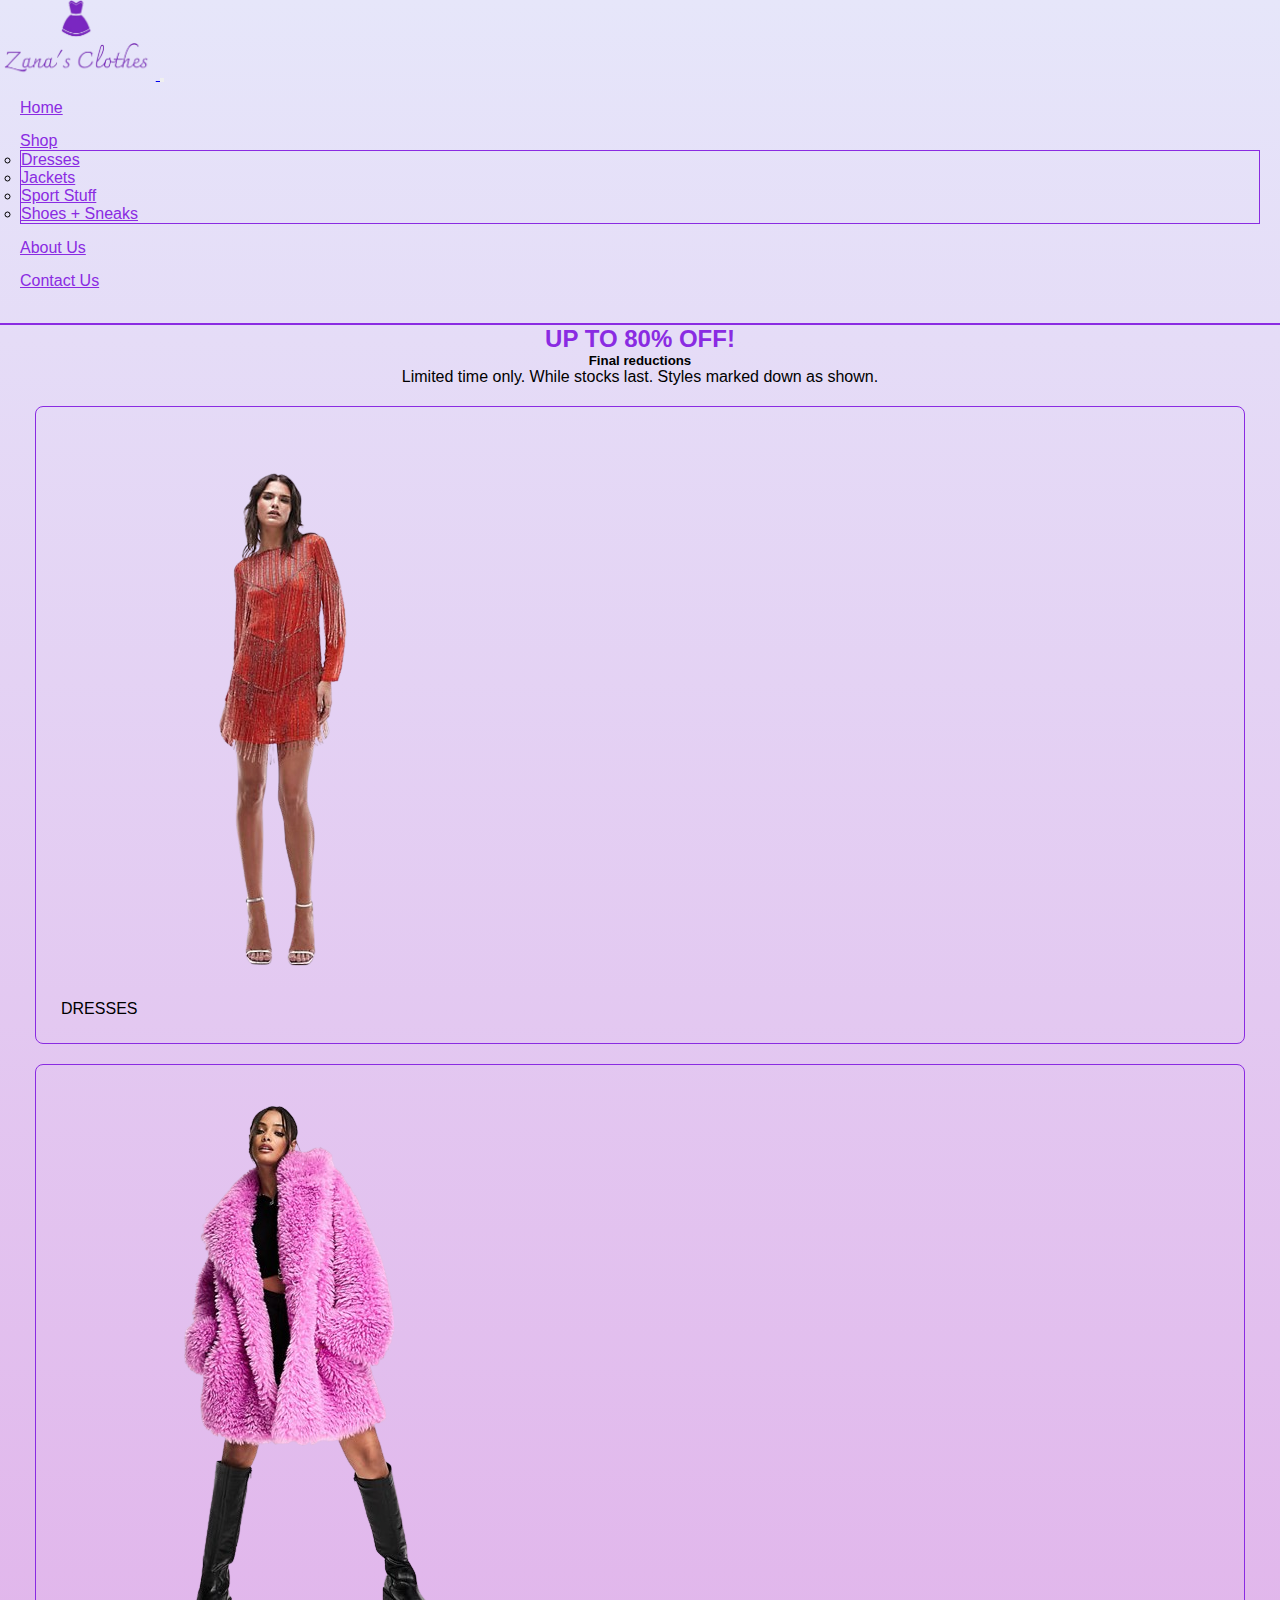
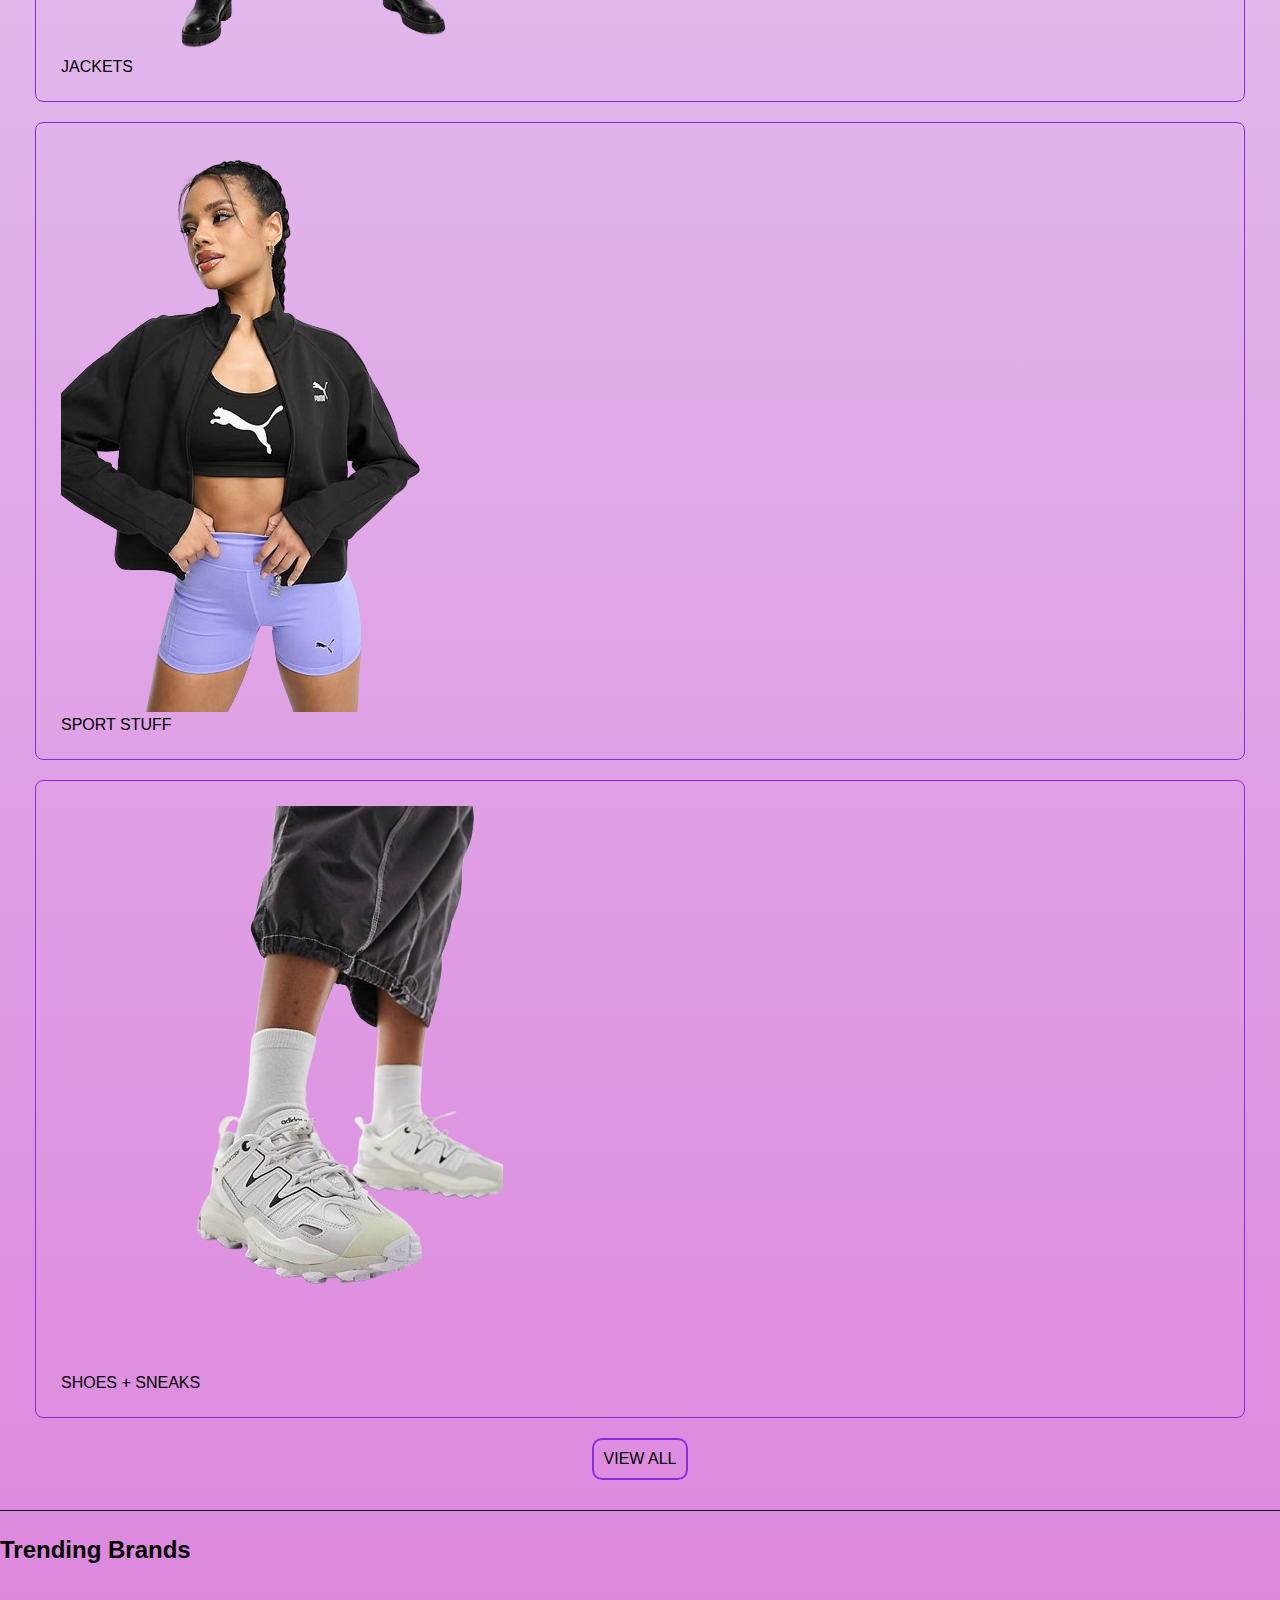
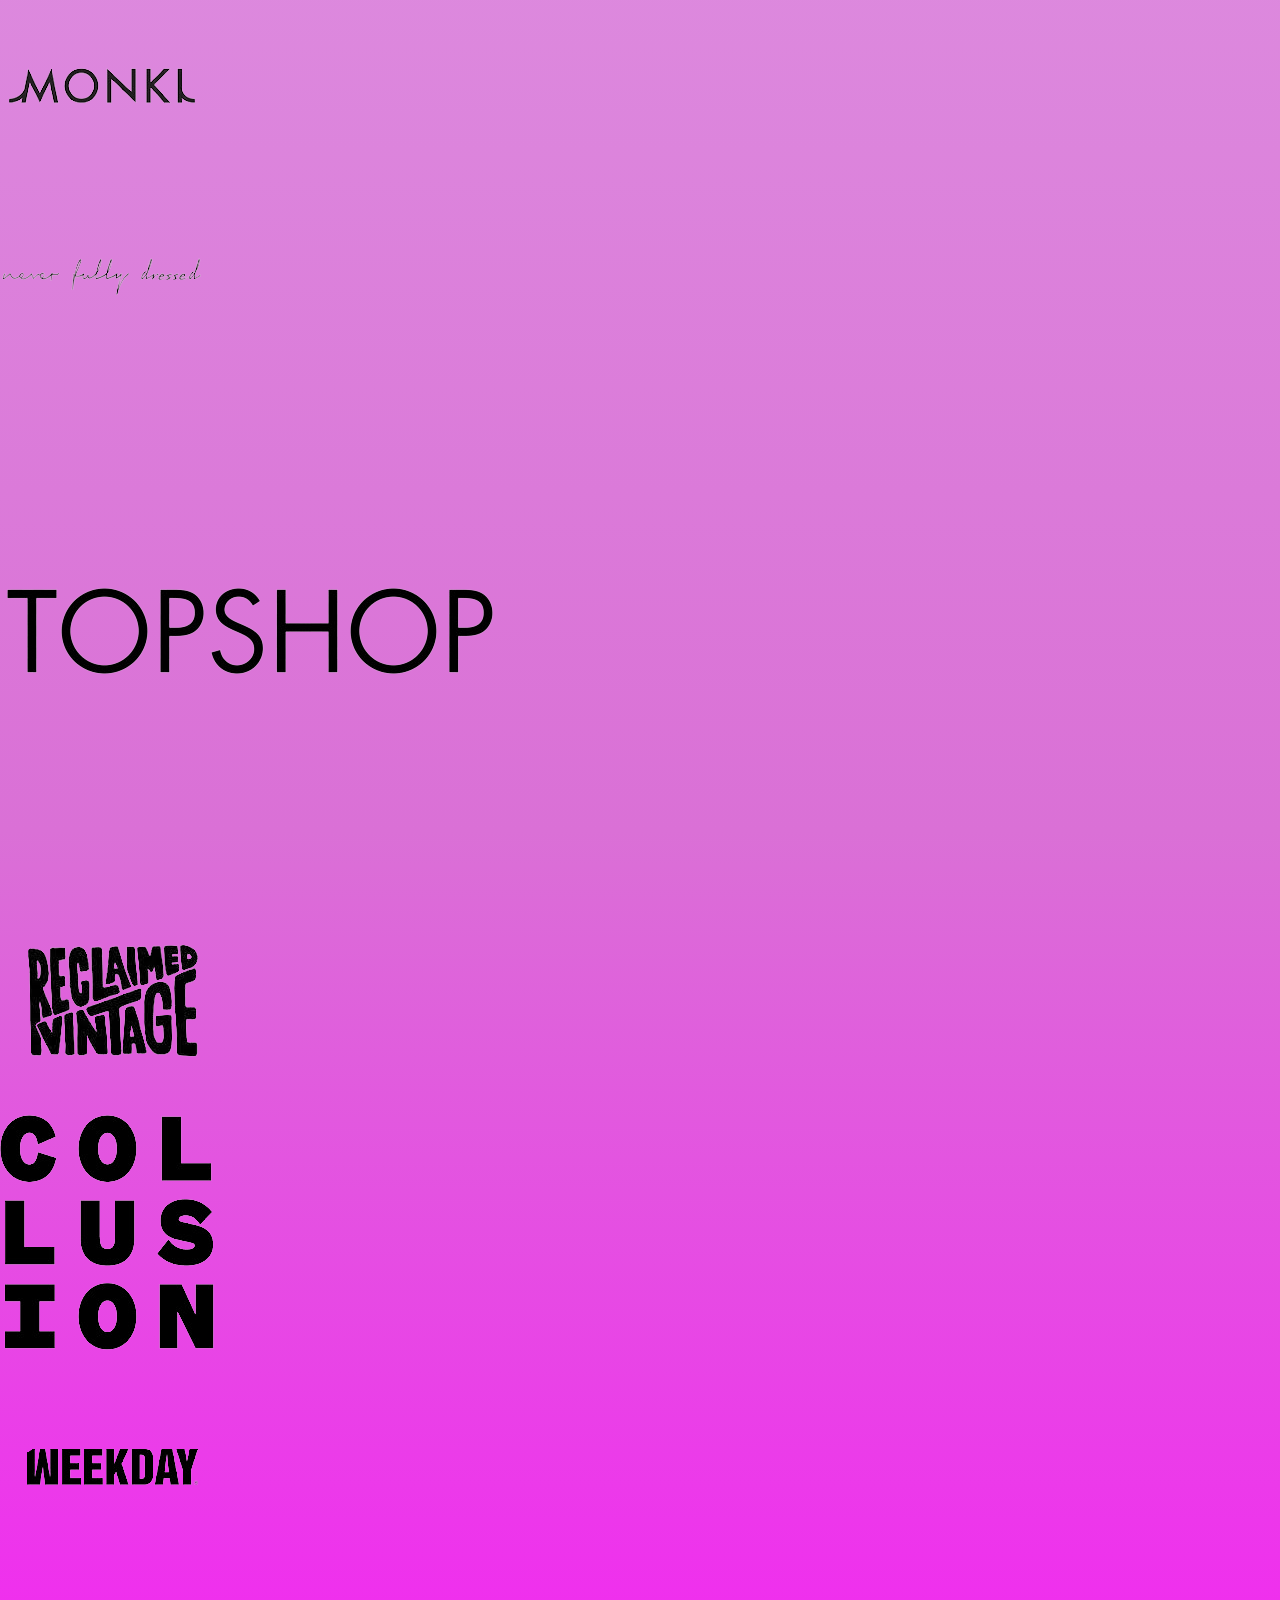
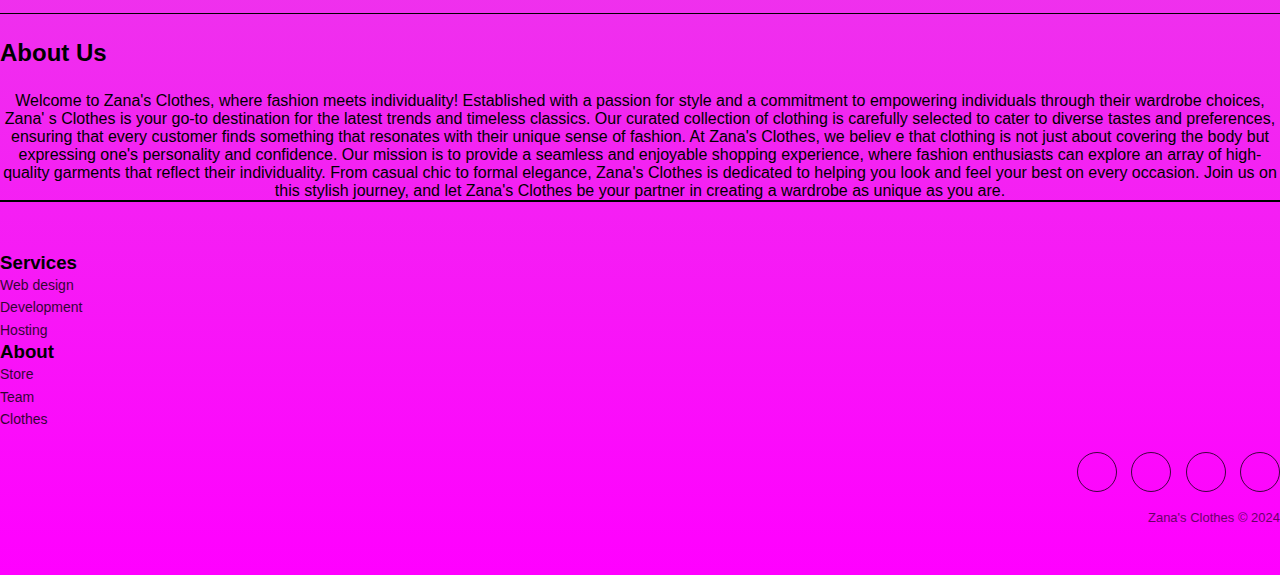
<file: index.html>
<!DOCTYPE html>
<html lang="en">
<head>
  <meta charset="UTF-8">
  <meta name="viewport" content="width=device-width, initial-scale=1.0">
  <title>Zana's Clothes</title>
  <link rel="stylesheet" href="components/css/style.css">
  <link rel="shortcut icon" href="image/logo.PNG">
  <link href="https://cdn.jsdelivr.net/npm/bootstrap@5.3.2/dist/css/bootstrap.min.css" rel="stylesheet" integrity="sha384-T3c6CoIi6uLrA9TneNEoa7RxnatzjcDSCmG1MXxSR1GAsXEV/Dwwykc2MPK8M2HN" crossorigin="anonymous">
  <link rel="preconnect" href="https://fonts.googleapis.com">
<link rel="preconnect" href="https://fonts.gstatic.com" crossorigin>
<link rel="stylesheet" href="https://cdnjs.cloudflare.com/ajax/libs/font-awesome/6.5.1/css/all.min.css" integrity="sha512-DTOQO9RWCH3ppGqcWaEA1BIZOC6xxalwEsw9c2QQeAIftl+Vegovlnee1c9QX4TctnWMn13TZye+giMm8e2LwA==" crossorigin="anonymous" referrerpolicy="no-referrer" />
<link href="https://fonts.googleapis.com/css2?family=Charmonman:wght@400;700&display=swap" rel="stylesheet">
</head>
<body id="zanas-clothes">

  <header class="zm-header">
    <nav class="navbar navbar-expand-lg bg-transparent px-5">
      <div class="container-fluid">
        <a class="navbar-brand" href="index.html">
          <img src="image/logo.PNG" height="80">
        </a>
        <button class="navbar-toggler" type="button" data-bs-toggle="collapse" data-bs-target="#navbarNav" aria-controls="navbarNav" aria-expanded="false" aria-label="Toggle navigation">
          <span class="navbar-toggler-icon"></span>
        </button>
        <div class="collapse navbar-collapse" id="navbarNav">
          <ul class="navbar-nav mx-auto">
            <li class="nav-item">
              <a class="nav-link " aria-current="page" href="index.html">Home</a>
            </li>
            <li class="nav-item dropdown">
              <a class="nav-link dropdown-toggle" href="#" role="button" data-bs-toggle="dropdown" aria-expanded="false">
                Shop
              </a>
              <ul class="dropdown-menu">
                <li><a class="dropdown-item" href="dresses.html">Dresses</a></li>
                <li><a class="dropdown-item" href="jacket.html">Jackets</a></li>
                <li><a class="dropdown-item" href="sportstuff.html">Sport Stuff</a></li>
                <li><a class="dropdown-item" href="shoesneaks.html">Shoes + Sneaks</a></li>
              </ul>
            </li>
            <li class="nav-item">
              <a class="nav-link " href="#zm-about-us">About Us</a>
            </li>
            <li class="nav-item">
              <a class="nav-link " href="contact-us.html">Contact Us</a>
            </li>
          </ul>
          <ul class="navbar-nav ml-auto">
            <li class="nav-item user-icon">
              <a class="nav-link" href="login.html">
                <i class="fas fa-user"></i> 
              </a>
            </li>
          </ul>
         
      </div>
    </nav>
  </header>

  <main class="zm-main">
    <div class="container my-5">
      <div class="zm-heading my-5">
        <h2 class="py-2">
          UP TO 80% OFF!
        </h2>
        <h5 class="py-2">
          Final reductions
        </h5>
        <p class="py-2">
          Limited time only. While stocks last. Styles marked down as shown.
        </p>
      </div>
        <div class="row">
          <div class="col-md-3">
            <div class="card bg-transparent text-white ">
              <img src="image/dresses.png" class="card-img-top img-fluid" alt="Card Image 1">
              <div class="card-body">
                <a href="dresses.html"><p class="card-title pt-5 text-center">DRESSES</p></a>
              </div>
            </div>
          </div>
    
          <div class="col-md-3">
            <div class="card bg-transparent text-white">
              <img src="image/coatsjacket.png" class="card-img-top img-fluid" alt="Card Image 2">
              <div class="card-body">
                <a href="jacket.html"><p class="card-title pt-5 text-center">JACKETS</p></a>
              </div>
            </div>
          </div>
    
          <div class="col-md-3">
            <div class="card bg-transparent text-white">
              <img src="image/sportstuff.png" class="card-img-top img-fluid" alt="Card Image 3">
              <div class="card-body">
                <a href="sportstuff.html"><p class="card-title pt-5 text-center">SPORT STUFF</p></a>
              </div>
            </div>
          </div>
          <div class="col-md-3">
            <div class="card bg-transparent text-white">
              <img src="image/shoes.png" class="card-img-top img-fluid" alt="Card Image 3">
              <div class="card-body">
                <a href="shoesneaks.html"><p class="card-title pt-5 text-center">SHOES + SNEAKS</p></a>
              </div>
            </div>
          </div>
          </div>
      </div>
    </div>

          <div class="zm-buttoni">
            <a href="allstuf.html">VIEW ALL</a>
          </div>
          
          <div class="zm-trending my-3 py-5">
            <h2 class="text-center">Trending Brands</h2>
            <div class="container">
              <div class="row mx-3">
                <div class="col-md-2">
                    <a href="https://www.monki.com/"><img src="image/monki.png" class="card-img-top img-fluid"></a>
                </div>
                <div class="col-md-2">
                  <a href="https://www.neverfullydressed.com/en-al"><img src="image/neverfully.png" class="card-img-top img-fluid"></a>
                </div>
                <div class="col-md-2">
                  <a href="https://www.asos.com/topshop/"><img src="image/topshop.png" class="card-img-top img-fluid"></a>
                </div>
                <div class="col-md-2">
                  <a href="https://www.asos.com/men/a-to-z-of-brands/reclaimed-vintage/cat/?cid=11248"><img src="image/reclaimed.png" class="card-img-top img-fluid"></a>
                </div>
                <div class="col-md-2">
                  <a href="https://www.asos.com/women/a-to-z-of-brands/collusion/cat/?cid=28477&ctaref=hp|ww|prime|logo|10|collusion"><img src="image/collusion.png" class="card-img-top img-fluid"></a>
                </div>
                <div class="col-md-2">
                  <a href="https://www.weekday.com/"><img src="image/weekday.png" class="card-img-top img-fluid"></a>
                </div>
              </div>
            </div>


            <div class="zm-about-us" id="zm-about-us">
              <div class="container">
                <h2 class="text-center">About Us</h2>
                <p>Welcome to Zana's Clothes, where fashion meets individuality! Established with a passion
                  for style and a commitment to empowering individuals through their wardrobe choices, Zana'
                  s Clothes is your go-to destination for the latest trends and timeless classics. Our curated
                  collection of clothing is carefully selected to cater to diverse tastes and preferences, ensuring that
                   every customer finds something that resonates with their unique sense of fashion. At Zana's Clothes, we believ
                   e that clothing is not just about covering the body but expressing one's personality and confidence.
                    Our mission is to provide a seamless and enjoyable shopping experience, where fashion enthusiasts can
                     explore an array of high-quality garments that reflect their individuality. From casual chic to formal
                      elegance, Zana's Clothes is dedicated to helping you look and feel your best on every occasion. Join
                       us on this stylish journey, and let Zana's Clothes be your partner in creating a wardrobe as unique as you are.</p>
              </div>
            </div>
        </div>
          

  </main>

 
 
    <footer>
    <div class="zm-footer">
    <div class="container">
        <div class="row justify-content-center">
            <div class="col-md-6 text-center">
                <h3>Services</h3>
                <ul>
                    <li><a href="#">Web design</a></li>
                    <li><a href="#">Development</a></li>
                    <li><a href="#">Hosting</a></li>
                </ul>
            </div>
            <div class="col-md-6 text-center">
                <h3>About</h3>
                <ul>
                    <li><a href="#">Store</a></li>
                    <li><a href="#">Team</a></li>
                    <li><a href="#">Clothes</a></li>
                </ul>
            </div>
            <div class="col-md-4 text-center zm-item zm-social">
              <a href="#"><i class="fa-brands fa-instagram"></i></a>
              <a href="#"><i class="fa-brands fa-twitter"></i></a>
              <a href="#"><i class="fa-brands fa-snapchat"></i></a>
              <a href="#"><i class="fa-brands fa-tiktok"></i></a>
                <p class="zm-copyright my-4">Zana's Clothes © 2024</p>
            </div>
        </div>
    </div>
  </div>
</footer>
  



  <script src="https://cdn.jsdelivr.net/npm/@popperjs/core@2.11.8/dist/umd/popper.min.js" integrity="sha384-I7E8VVD/ismYTF4hNIPjVp/Zjvgyol6VFvRkX/vR+Vc4jQkC+hVqc2pM8ODewa9r" crossorigin="anonymous"></script>
  <script src="https://cdn.jsdelivr.net/npm/bootstrap@5.3.2/dist/js/bootstrap.min.js" integrity="sha384-BBtl+eGJRgqQAUMxJ7pMwbEyER4l1g+O15P+16Ep7Q9Q+zqX6gSbd85u4mG4QzX+" crossorigin="anonymous"></script>

</body>
</html>
</file>
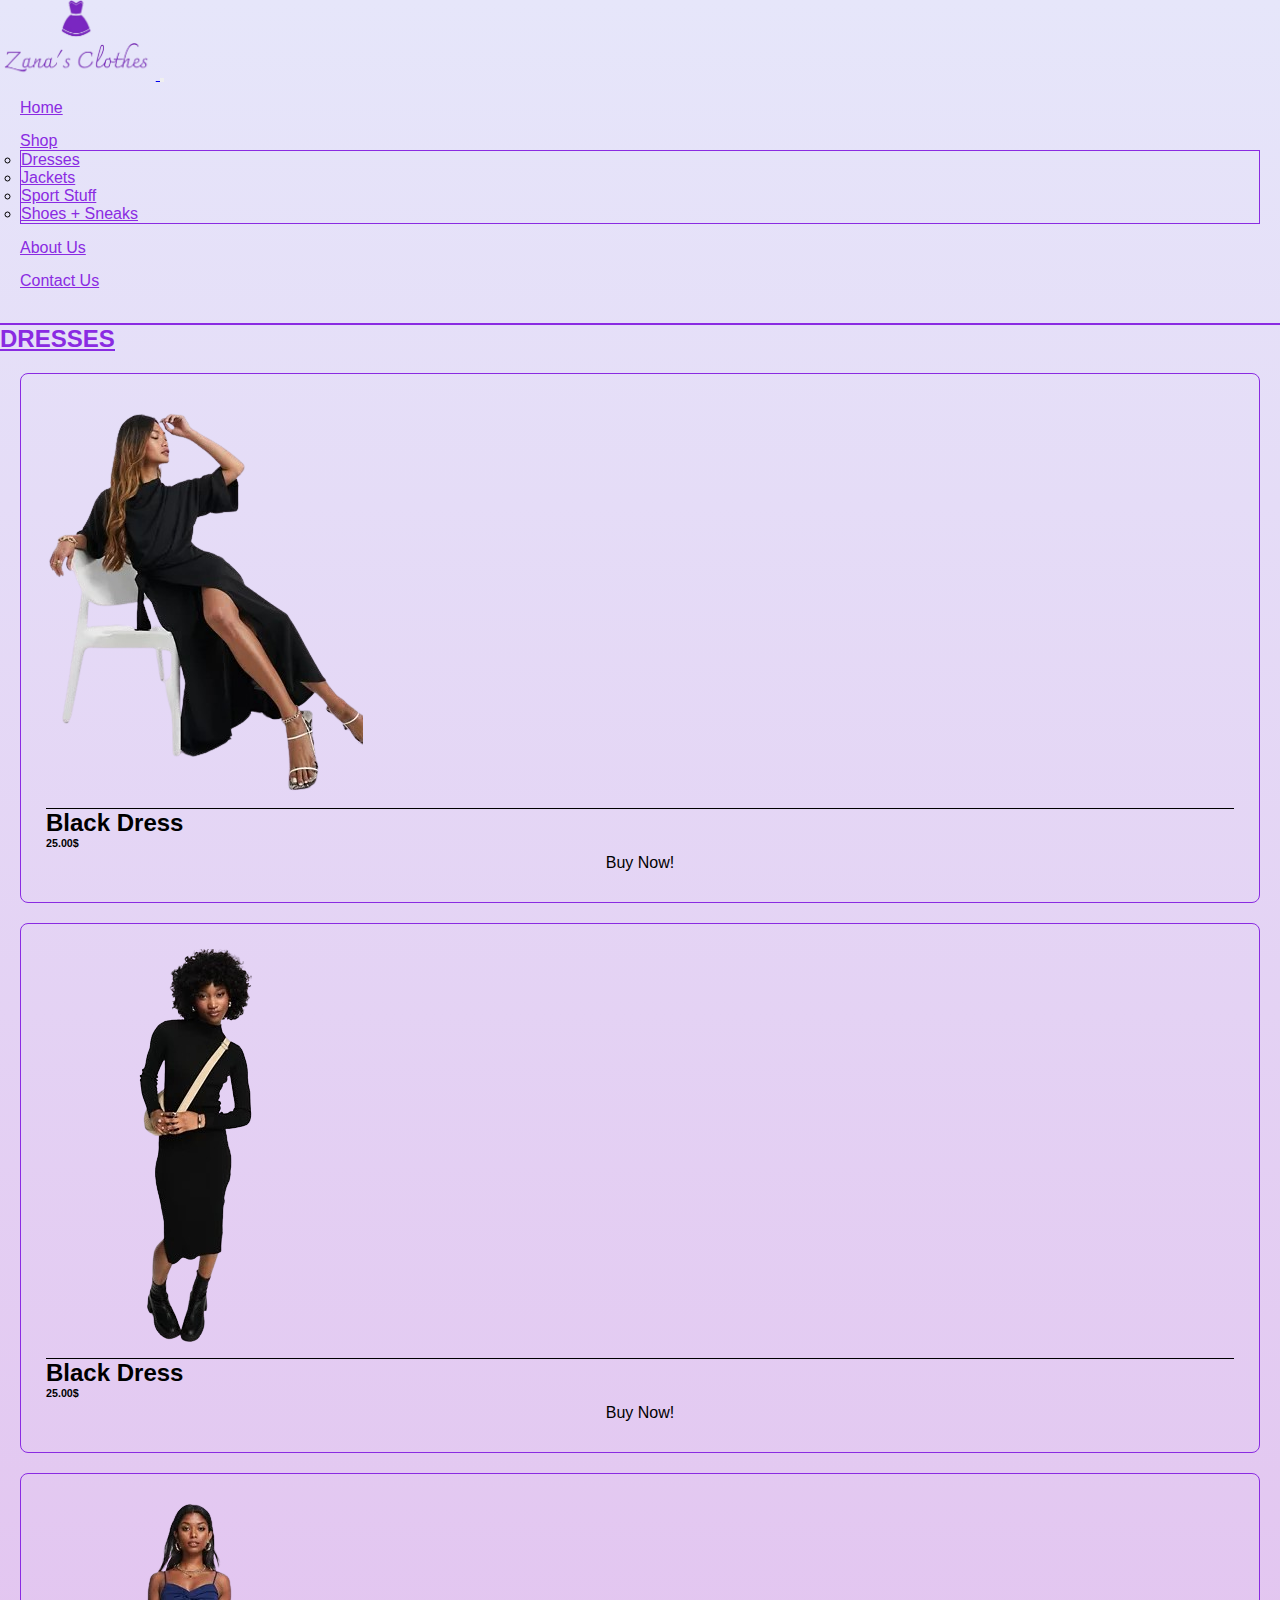
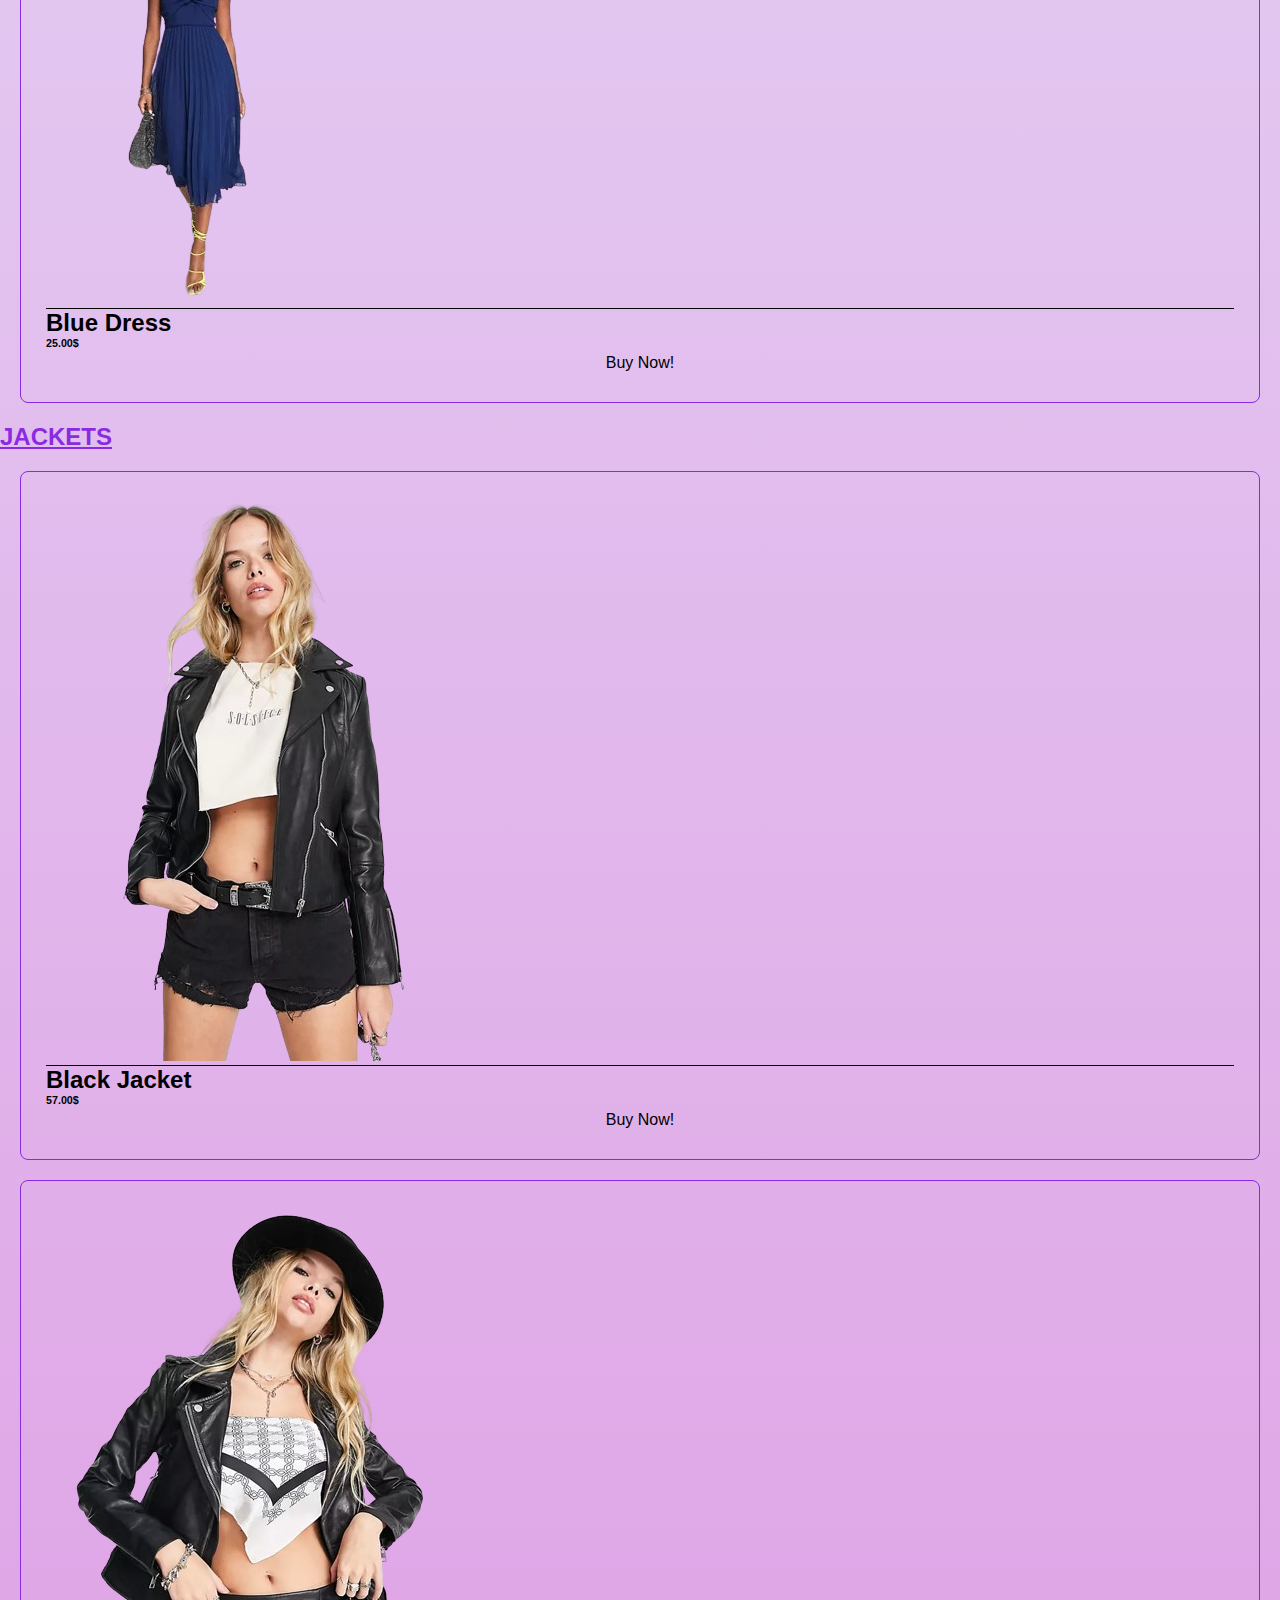
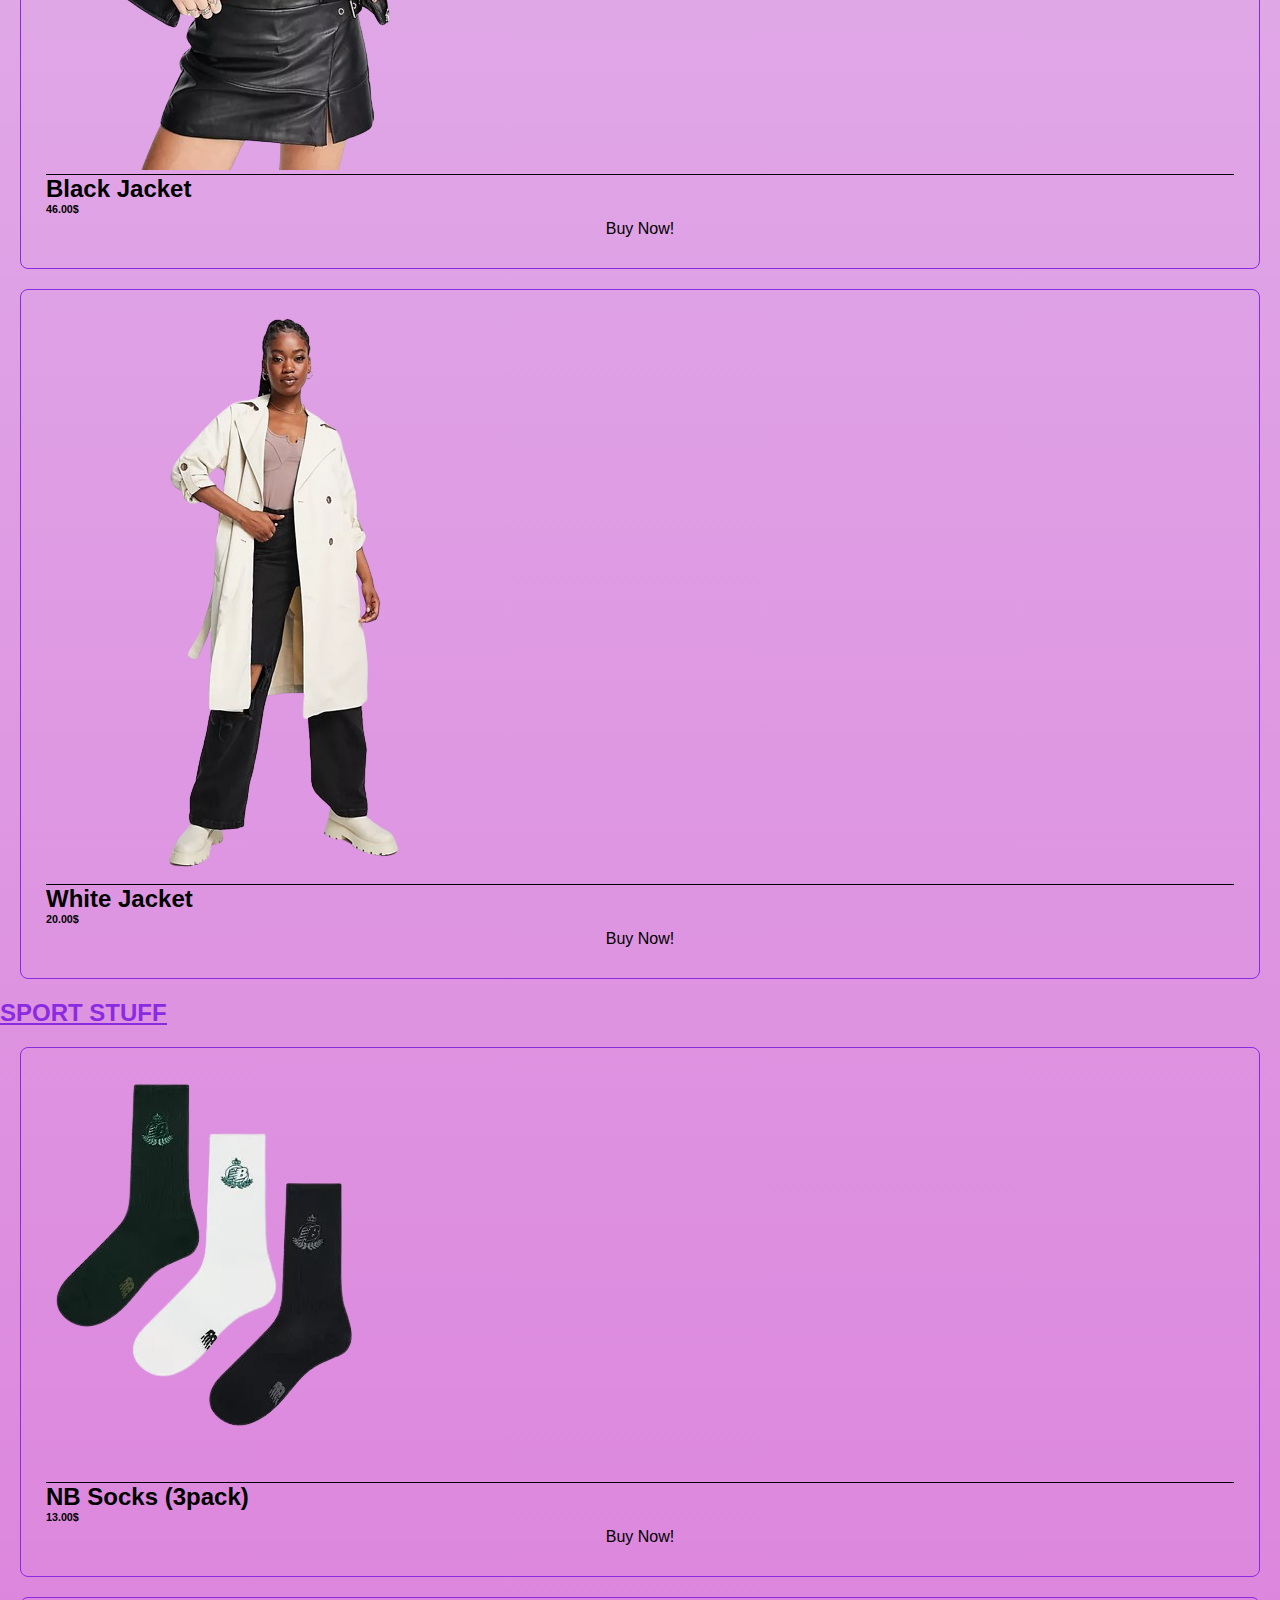
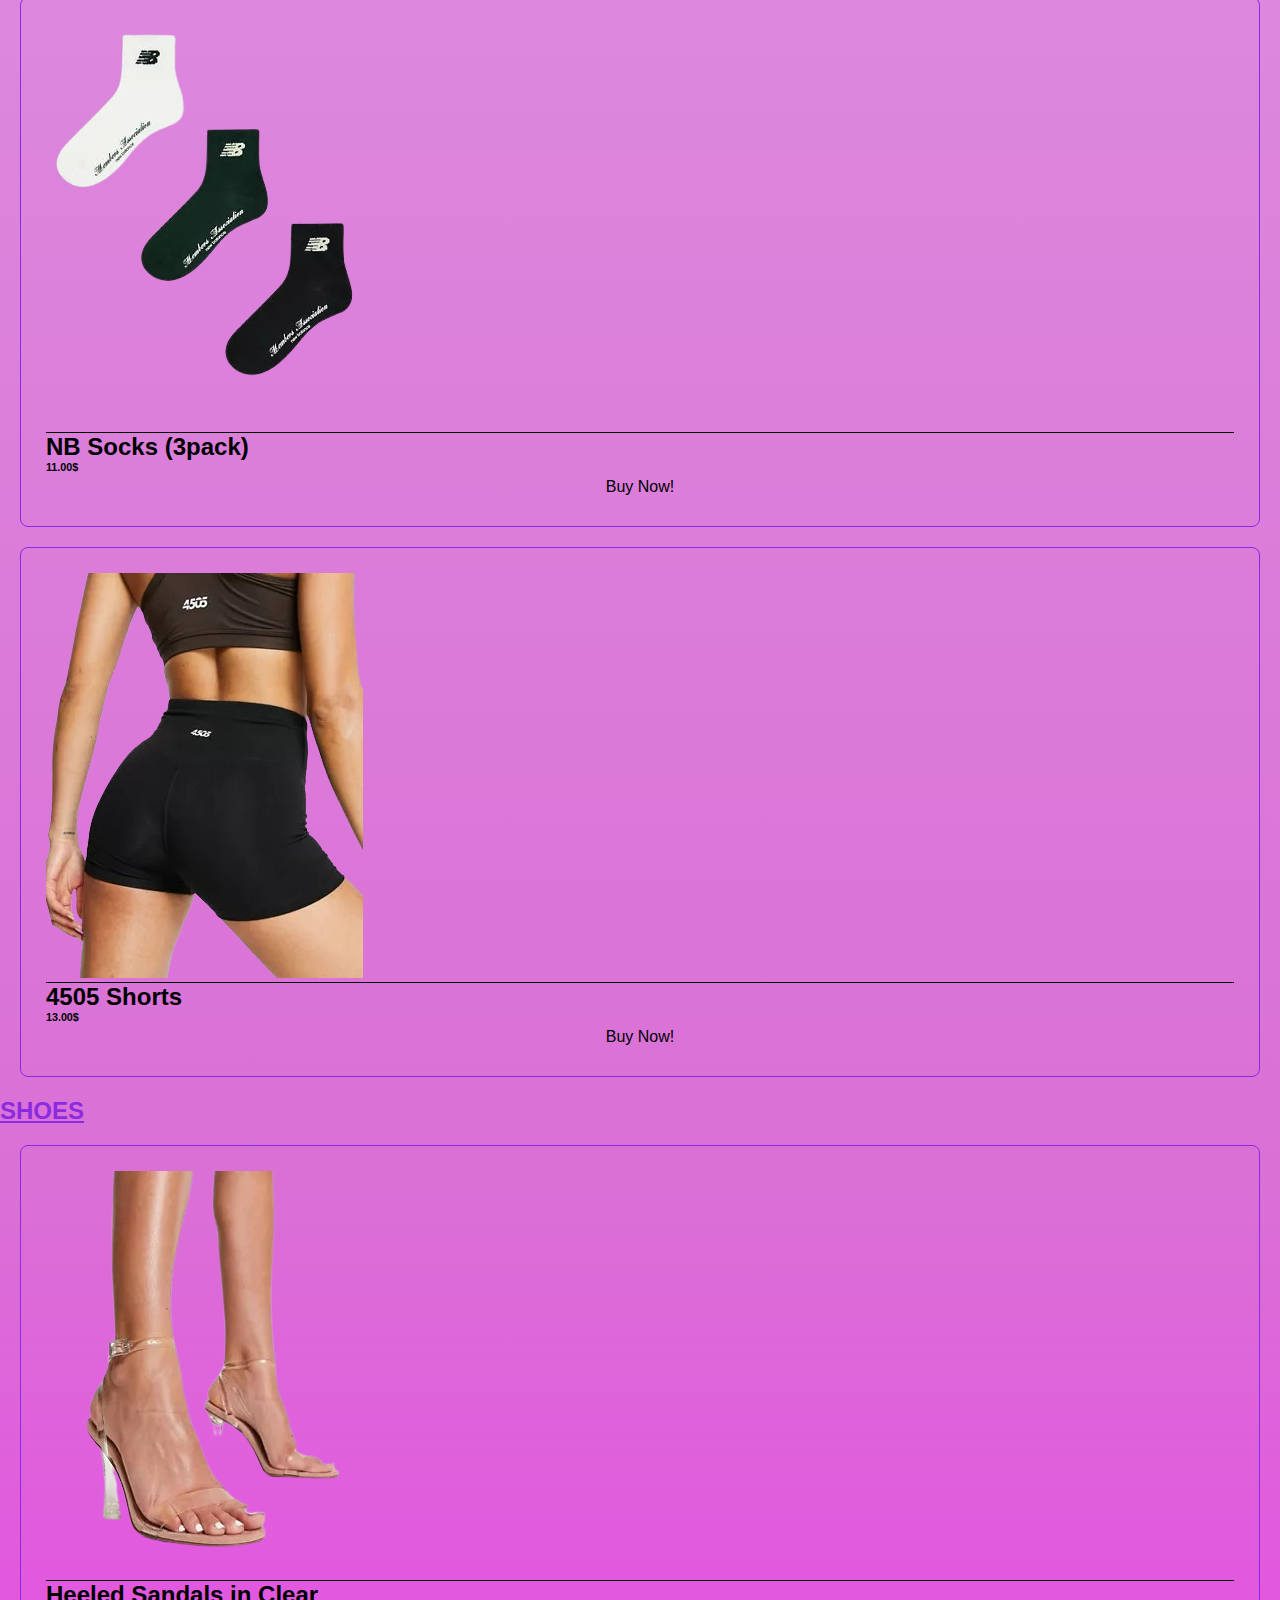
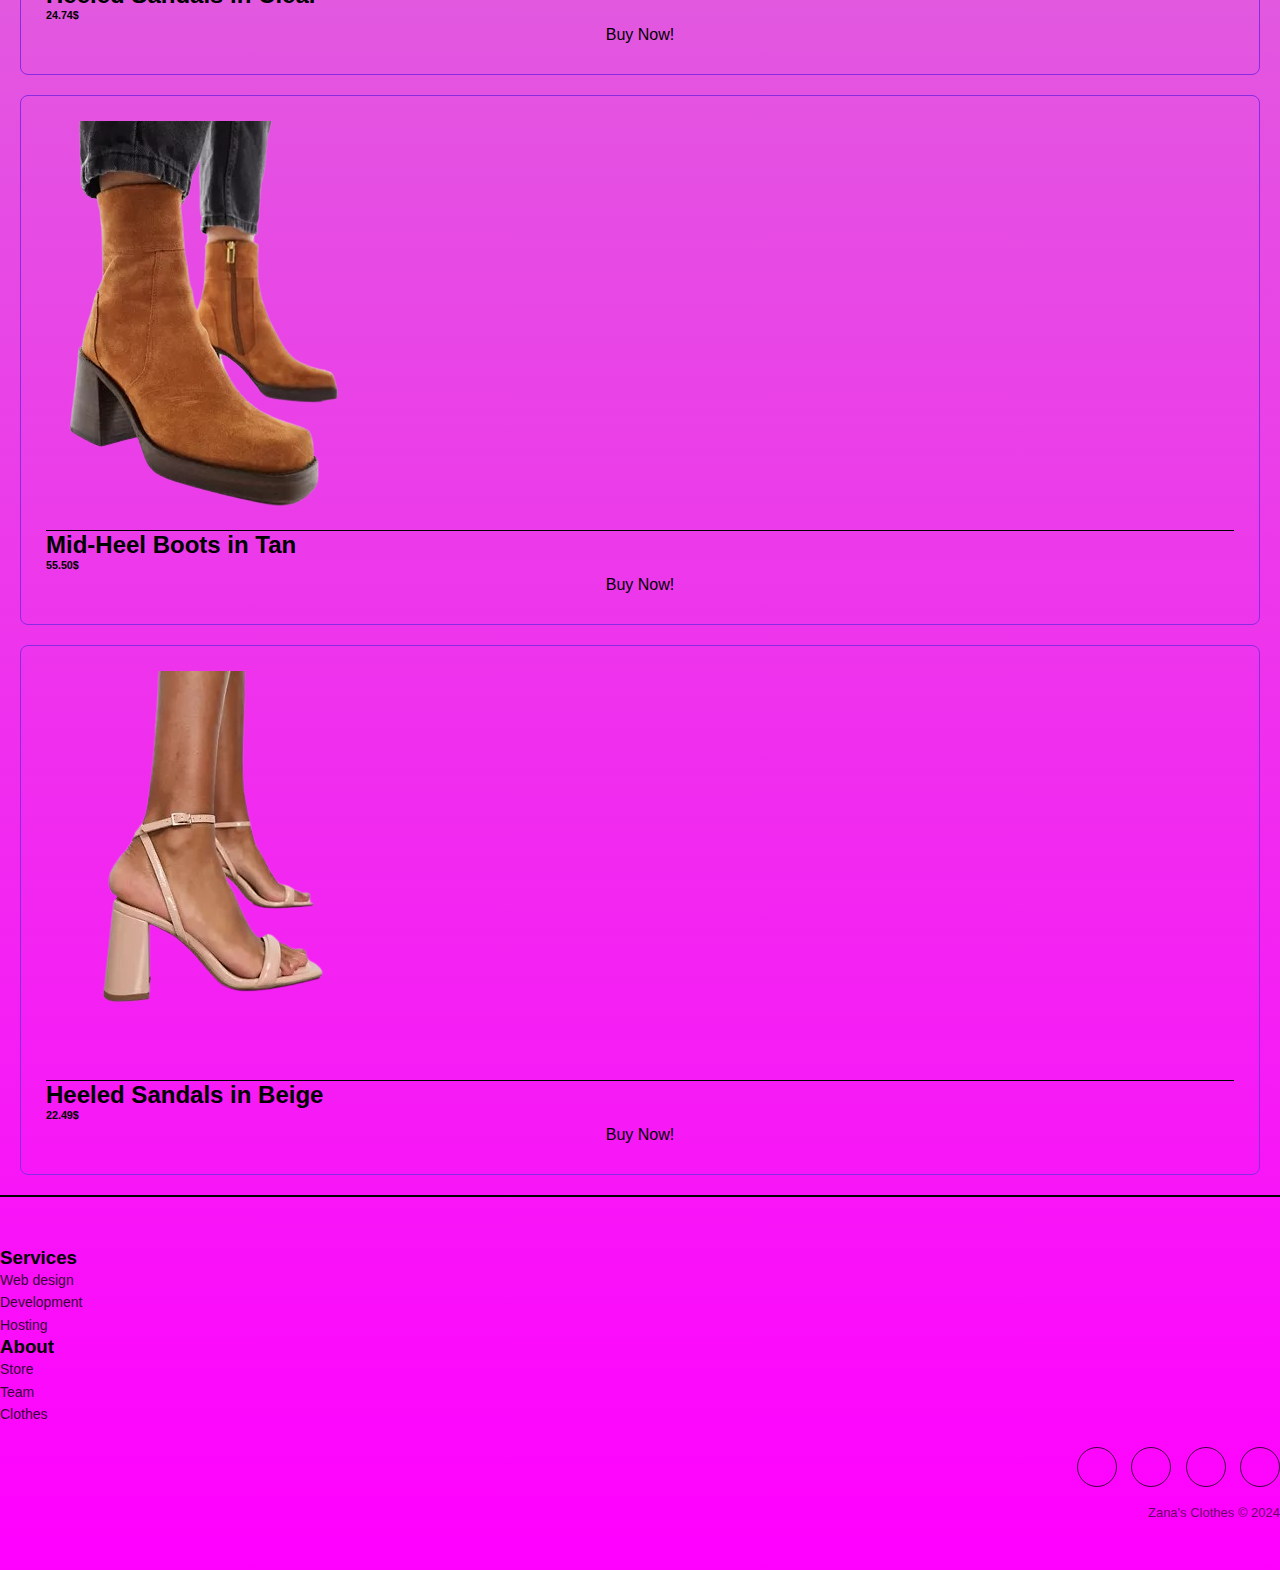
<file: allstuf.html>
<!DOCTYPE html>
<html lang="en">
<head>
  <meta charset="UTF-8">
  <meta name="viewport" content="width=device-width, initial-scale=1.0">
  <title>Zana's Clothes</title>
  <link rel="stylesheet" href="components/css/dresses.css">
  <link rel="shortcut icon" href="image/logo.PNG">
  <link href="https://cdn.jsdelivr.net/npm/bootstrap@5.3.2/dist/css/bootstrap.min.css" rel="stylesheet" integrity="sha384-T3c6CoIi6uLrA9TneNEoa7RxnatzjcDSCmG1MXxSR1GAsXEV/Dwwykc2MPK8M2HN" crossorigin="anonymous">
  <link rel="preconnect" href="https://fonts.googleapis.com">
<link rel="preconnect" href="https://fonts.gstatic.com" crossorigin>
<link rel="stylesheet" href="https://cdnjs.cloudflare.com/ajax/libs/font-awesome/6.5.1/css/all.min.css" integrity="sha512-DTOQO9RWCH3ppGqcWaEA1BIZOC6xxalwEsw9c2QQeAIftl+Vegovlnee1c9QX4TctnWMn13TZye+giMm8e2LwA==" crossorigin="anonymous" referrerpolicy="no-referrer" />
<link href="https://fonts.googleapis.com/css2?family=Charmonman:wght@400;700&display=swap" rel="stylesheet">
</head>
<body id="zanas-clothes">

  <header class="zm-header">
    <nav class="navbar navbar-expand-lg bg-transparent px-5">
      <div class="container-fluid">
        <a class="navbar-brand" href="index.html">
          <img src="image/logo.PNG" height="80">
        </a>
        <button class="navbar-toggler" type="button" data-bs-toggle="collapse" data-bs-target="#navbarNav" aria-controls="navbarNav" aria-expanded="false" aria-label="Toggle navigation">
          <span class="navbar-toggler-icon"></span>
        </button>
        <div class="collapse navbar-collapse" id="navbarNav">
          <ul class="navbar-nav mx-auto">
            <li class="nav-item">
              <a class="nav-link " aria-current="page" href="index.html">Home</a>
            </li>
            <li class="nav-item dropdown">
              <a class="nav-link dropdown-toggle" href="#" role="button" data-bs-toggle="dropdown" aria-expanded="false">
                Shop
              </a>
              <ul class="dropdown-menu">
                <li><a class="dropdown-item" href="dresses.html">Dresses</a></li>
                <li><a class="dropdown-item" href="jacket.html">Jackets</a></li>
                <li><a class="dropdown-item" href="sportstuff.html">Sport Stuff</a></li>
                <li><a class="dropdown-item" href="shoesneaks.html">Shoes + Sneaks</a></li>
              </ul>
            </li>
            <li class="nav-item">
              <a class="nav-link " href="#zm-about-us">About Us</a>
            </li>
            <li class="nav-item">
              <a class="nav-link " href="contact-us.html">Contact Us</a>
            </li>
          </ul>
          <ul class="navbar-nav ml-auto">
            <li class="nav-item user-icon">
              <a class="nav-link" href="login.html">
                <i class="fas fa-user"></i> 
              </a>
            </li>
          </ul>
         
      </div>
    </nav>
  </header>
 <main class="zm-main">
    <div class="container my-3 py-4">
        <a href="dresses.html"><h2 class="text-center">DRESSES</h2></a>
        <div class="row">
            <div class="col-md-4">
                <div class="card bg-transparent text-white ">
                  <img src="image/dress1.png" class="card-img-top img-fluid" alt="Card Image 1">
                  <div class="card-body">
                    <h2 class="text-center">Black Dress</h2>
                    <h6 class="text-center">25.00$</h6>
                    <a href="buystuff.html" class="text-center">Buy Now!</a>
                  </div>
                </div>
            </div>
            <div class="col-md-4">
                <div class="card bg-transparent text-white ">
                  <img src="image/dress2.png" class="card-img-top img-fluid" alt="Card Image 1">
                  <div class="card-body">
                    <h2 class="text-center">Black Dress</h2>
                    <h6 class="text-center">25.00$</h6>
                    <a href="buystuff.html" class="text-center">Buy Now!</a>
                  </div>
                </div>
            </div>
            <div class="col-md-4">
                <div class="card bg-transparent text-white ">
                  <img src="image/dress3.png" class="card-img-top img-fluid" alt="Card Image 1">
                  <div class="card-body">
                    <h2 class="text-center">Blue Dress</h2>
                    <h6 class="text-center">25.00$</h6>
                    <a href="buystuff.html" class="text-center">Buy Now!</a>
                  </div>
                </div>
            </div>
            </div>
            </div>

            <div class="container my-3 py-4">
                <a href="jacket.html"><h2 class="text-center">JACKETS</h2></a>
                <div class="row">
                    <div class="col-md-4">
                        <div class="card bg-transparent text-white ">
                          <img src="image/jacket1.png" class="card-img-top img-fluid" alt="Card Image 1">
                          <div class="card-body">
                            <h2 class="text-center">Black Jacket</h2>
                            <h6 class="text-center">57.00$</h6>
                            <a href="buystuff.html" class="text-center">Buy Now!</a>
                          </div>
                        </div>
                    </div>
                    <div class="col-md-4">
                        <div class="card bg-transparent text-white ">
                          <img src="image/jacket2.png" class="card-img-top img-fluid" alt="Card Image 1">
                          <div class="card-body">
                            <h2 class="text-center">Black Jacket</h2>
                            <h6 class="text-center">46.00$</h6>
                            <a href="buystuff.html" class="text-center">Buy Now!</a>
                          </div>
                        </div>
                    </div>
                    <div class="col-md-4">
                        <div class="card bg-transparent text-white ">
                          <img src="image/jacket3.png" class="card-img-top img-fluid" alt="Card Image 1">
                          <div class="card-body">
                            <h2 class="text-center">White Jacket</h2>
                            <h6 class="text-center">20.00$</h6>
                            <a href="buystuff.html" class="text-center">Buy Now!</a>
                          </div>
                        </div>
                    </div>
                    </div>
                    </div>

                    <div class="container my-3 py-4">
                        <a href="sportstuff.html"><h2 class="text-center">SPORT STUFF</h2></a>
                        <div class="row">
                            <div class="col-md-4">
                                <div class="card bg-transparent text-white ">
                                  <img src="image/sport1.png" class="card-img-top img-fluid" alt="Card Image 1">
                                  <div class="card-body">
                                    <h2 class="text-center">NB Socks (3pack)</h2>
                                    <h6 class="text-center">13.00$</h6>
                                    <a href="buystuff.html" class="text-center">Buy Now!</a>
                                  </div>
                                </div>
                            </div>
                            <div class="col-md-4">
                                <div class="card bg-transparent text-white ">
                                  <img src="image/sport2.png" class="card-img-top img-fluid" alt="Card Image 1">
                                  <div class="card-body">
                                    <h2 class="text-center">NB Socks (3pack)</h2>
                                    <h6 class="text-center">11.00$</h6>
                                    <a href="buystuff.html" class="text-center">Buy Now!</a>
                                  </div>
                                </div>
                            </div>
                            <div class="col-md-4">
                                <div class="card bg-transparent text-white ">
                                  <img src="image/sport3.png" class="card-img-top img-fluid" alt="Card Image 1">
                                  <div class="card-body">
                                    <h2 class="text-center">4505 Shorts</h2>
                                    <h6 class="text-center">13.00$</h6>
                                    <a href="buystuff.html" class="text-center">Buy Now!</a>
                                  </div>
                                </div>
                            </div>
                        </div>
                    </div>
                    <div class="container my-3 py-4">
                        <a href="shoesneaks.html"><h2 class="text-center">SHOES</h2></a>
                        <div class="row">
                            <div class="col-md-4">
                                <div class="card bg-transparent text-white ">
                                  <img src="image/shoe1.png" class="card-img-top img-fluid" alt="Card Image 1">
                                  <div class="card-body">
                                    <h2 class="text-center">Heeled Sandals in Clear</h2>
                                    <h6 class="text-center">24.74$</h6>
                                    <a href="buystuff.html" class="text-center">Buy Now!</a>
                                  </div>
                                </div>
                            </div>
                            <div class="col-md-4">
                                <div class="card bg-transparent text-white ">
                                  <img src="image/shoe2.png" class="card-img-top img-fluid" alt="Card Image 1">
                                  <div class="card-body">
                                    <h2 class="text-center">Mid-Heel Boots in Tan</h2>
                                    <h6 class="text-center">55.50$</h6>
                                    <a href="buystuff.html" class="text-center">Buy Now!</a>
                                  </div>
                                </div>
                            </div>
                            <div class="col-md-4">
                                <div class="card bg-transparent text-white ">
                                  <img src="image/shoe3.png" class="card-img-top img-fluid" alt="Card Image 1">
                                  <div class="card-body">
                                    <h2 class="text-center">Heeled Sandals in Beige</h2>
                                    <h6 class="text-center">22.49$</h6>
                                    <a href="buystuff.html" class="text-center">Buy Now!</a>
                                  </div>
                                </div>
                            </div>
                        </div>
                    </div>                        
                    

            
            
 </main>

 
 
    <footer>
    <div class="zm-footer">
    <div class="container">
        <div class="row justify-content-center">
            <div class="col-md-6 text-center">
                <h3>Services</h3>
                <ul>
                    <li><a href="#">Web design</a></li>
                    <li><a href="#">Development</a></li>
                    <li><a href="#">Hosting</a></li>
                </ul>
            </div>
            <div class="col-md-6 text-center">
                <h3>About</h3>
                <ul>
                    <li><a href="#">Store</a></li>
                    <li><a href="#">Team</a></li>
                    <li><a href="#">Clothes</a></li>
                </ul>
            </div>
            <div class="col-md-4 text-center zm-item zm-social">
              <a href="#"><i class="fa-brands fa-instagram"></i></a>
              <a href="#"><i class="fa-brands fa-twitter"></i></a>
              <a href="#"><i class="fa-brands fa-snapchat"></i></a>
              <a href="#"><i class="fa-brands fa-tiktok"></i></a>
                <p class="zm-copyright my-4">Zana's Clothes © 2024</p>
            </div>
        </div>
    </div>
  </div>
</footer>
  



  <script src="https://cdn.jsdelivr.net/npm/@popperjs/core@2.11.8/dist/umd/popper.min.js" integrity="sha384-I7E8VVD/ismYTF4hNIPjVp/Zjvgyol6VFvRkX/vR+Vc4jQkC+hVqc2pM8ODewa9r" crossorigin="anonymous"></script>
  <script src="https://cdn.jsdelivr.net/npm/bootstrap@5.3.2/dist/js/bootstrap.min.js" integrity="sha384-BBtl+eGJRgqQAUMxJ7pMwbEyER4l1g+O15P+16Ep7Q9Q+zqX6gSbd85u4mG4QzX+" crossorigin="anonymous"></script>

</body>
</html>
</file>
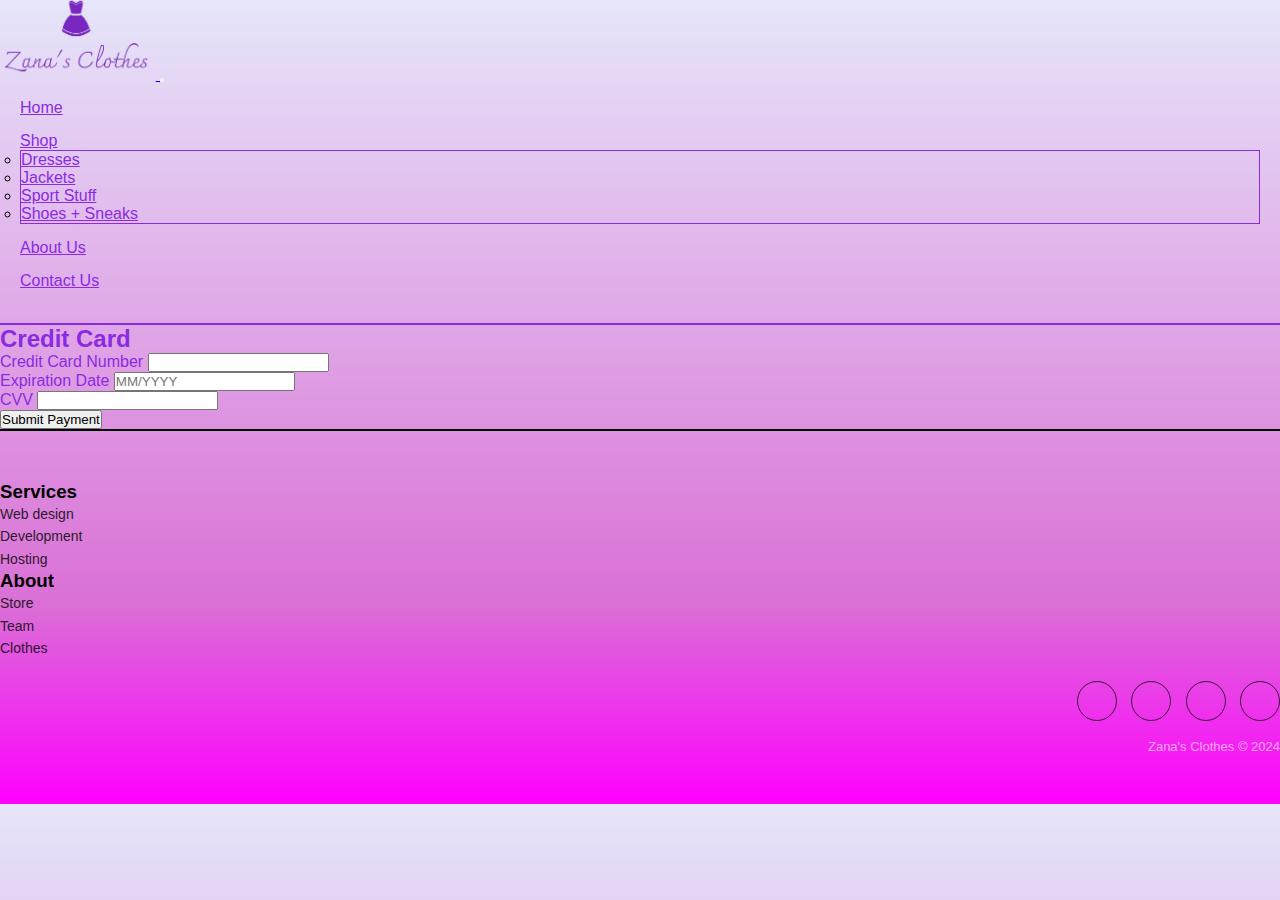
<file: buystuff.html>
<!DOCTYPE html>
<html lang="en">
<head>
  <meta charset="UTF-8">
  <meta name="viewport" content="width=device-width, initial-scale=1.0">
  <title>Zana's - Order</title>
  <link rel="stylesheet" href="components/css/style.css">
  <link rel="stylesheet" href="components/css/buystuff.css">
  <link rel="shortcut icon" href="image/logo.PNG">
  <link href="https://cdn.jsdelivr.net/npm/bootstrap@5.3.2/dist/css/bootstrap.min.css" rel="stylesheet" integrity="sha384-T3c6CoIi6uLrA9TneNEoa7RxnatzjcDSCmG1MXxSR1GAsXEV/Dwwykc2MPK8M2HN" crossorigin="anonymous">
  <link rel="preconnect" href="https://fonts.googleapis.com">
<link rel="preconnect" href="https://fonts.gstatic.com" crossorigin>
<link rel="stylesheet" href="https://cdnjs.cloudflare.com/ajax/libs/font-awesome/6.5.1/css/all.min.css" integrity="sha512-DTOQO9RWCH3ppGqcWaEA1BIZOC6xxalwEsw9c2QQeAIftl+Vegovlnee1c9QX4TctnWMn13TZye+giMm8e2LwA==" crossorigin="anonymous" referrerpolicy="no-referrer" />
<link href="https://fonts.googleapis.com/css2?family=Charmonman:wght@400;700&display=swap" rel="stylesheet">
</head>
<body id="zanas-clothes">

  <header class="zm-header">
    <nav class="navbar navbar-expand-lg bg-transparent px-5">
      <div class="container-fluid">
        <a class="navbar-brand" href="index.html">
          <img src="image/logo.PNG" height="80">
        </a>
        <button class="navbar-toggler" type="button" data-bs-toggle="collapse" data-bs-target="#navbarNav" aria-controls="navbarNav" aria-expanded="false" aria-label="Toggle navigation">
          <span class="navbar-toggler-icon"></span>
        </button>
        <div class="collapse navbar-collapse" id="navbarNav">
          <ul class="navbar-nav mx-auto">
            <li class="nav-item">
              <a class="nav-link " aria-current="page" href="index.html">Home</a>
            </li>
            <li class="nav-item dropdown">
              <a class="nav-link dropdown-toggle" href="#" role="button" data-bs-toggle="dropdown" aria-expanded="false">
                Shop
              </a>
              <ul class="dropdown-menu">
                <li><a class="dropdown-item" href="dresses.html">Dresses</a></li>
                <li><a class="dropdown-item" href="jacket.html">Jackets</a></li>
                <li><a class="dropdown-item" href="sportstuff.html">Sport Stuff</a></li>
                <li><a class="dropdown-item" href="shoesneaks.html">Shoes + Sneaks</a></li>
              </ul>
            </li>
            <li class="nav-item">
              <a class="nav-link " href="#zm-about-us">About Us</a>
            </li>
            <li class="nav-item">
              <a class="nav-link " href="contact-us.html">Contact Us</a>
            </li>
          </ul>
          <ul class="navbar-nav ml-auto">
            <li class="nav-item user-icon">
              <a class="nav-link" href="login.html">
                <i class="fas fa-user"></i> 
              </a>
            </li>
          </ul>
         
      </div>
    </nav>
  </header>
      <main class="zm-main">
        <div class="container my-5 py-5">
                <h2 class="text-center" style="color: #8a2be2;">Credit Card</h2>
                <form id="creditCardForm" action="paymentdone.html">
                    <!-- Credit card details input fields (e.g., card number, expiration date, CVV) -->
                    <!-- Add appropriate attributes and styles based on your design -->
                    <div class="mb-3">
                      <label for="cardNumber" class="form-label">Credit Card Number</label>
                      <input type="text" class="form-control" id="cardNumber" name="cardNumber" required>
                    </div>
                    <div class="mb-3">
                      <label for="expirationDate" class="form-label">Expiration Date</label>
                      <input type="text" class="form-control" id="expirationDate" name="expirationDate" placeholder="MM/YYYY" required>
                    </div>
                    <div class="mb-3">
                      <label for="cvv" class="form-label">CVV</label>
                      <input type="text" class="form-control" id="cvv" name="cvv" required>
                    </div>
                    <button type="submit" class="btn btn-light">Submit Payment</button>
                  </form>
           
        </div>
      </main>

  <footer>
    <div class="zm-footer">
        <div class="container">
            <div class="row justify-content-center">
                <div class="col-md-6 text-center">
                    <h3>Services</h3>
                    <ul>
                        <li><a href="#">Web design</a></li>
                        <li><a href="#">Development</a></li>
                        <li><a href="#">Hosting</a></li>
                    </ul>
                </div>
                <div class="col-md-6 text-center">
                    <h3>About</h3>
                    <ul>
                        <li><a href="#">Store</a></li>
                        <li><a href="#">Team</a></li>
                        <li><a href="#">Clothes</a></li>
                    </ul>
                </div>
                <div class="col-md-4 text-center zm-item zm-social">
                  <a href="#"><i class="fa-brands fa-instagram"></i></a>
                  <a href="#"><i class="fa-brands fa-twitter"></i></a>
                  <a href="#"><i class="fa-brands fa-snapchat"></i></a>
                  <a href="#"><i class="fa-brands fa-tiktok"></i></a>
                    <p class="zm-copyright my-4">Zana's Clothes © 2024</p>
                </div>
            </div>
        </div>
      </div>
  </footer>

  <script src="https://cdn.jsdelivr.net/npm/@popperjs/core@2.11.8/dist/umd/popper.min.js" integrity="sha384-I7E8VVD/ismYTF4hNIPjVp/Zjvgyol6VFvRkX/vR+Vc4jQkC+hVqc2pM8ODewa9r" crossorigin="anonymous"></script>
  <script src="https://cdn.jsdelivr.net/npm/bootstrap@5.3.2/dist/js/bootstrap.min.js" integrity="sha384-BBtl+eGJRgqQAUMxJ7pMwbEyER4l1g+O15P+16Ep7Q9Q+zqX6gSbd85u4mG4QzX+" crossorigin="anonymous"></script>

</body>
</html>
</file>
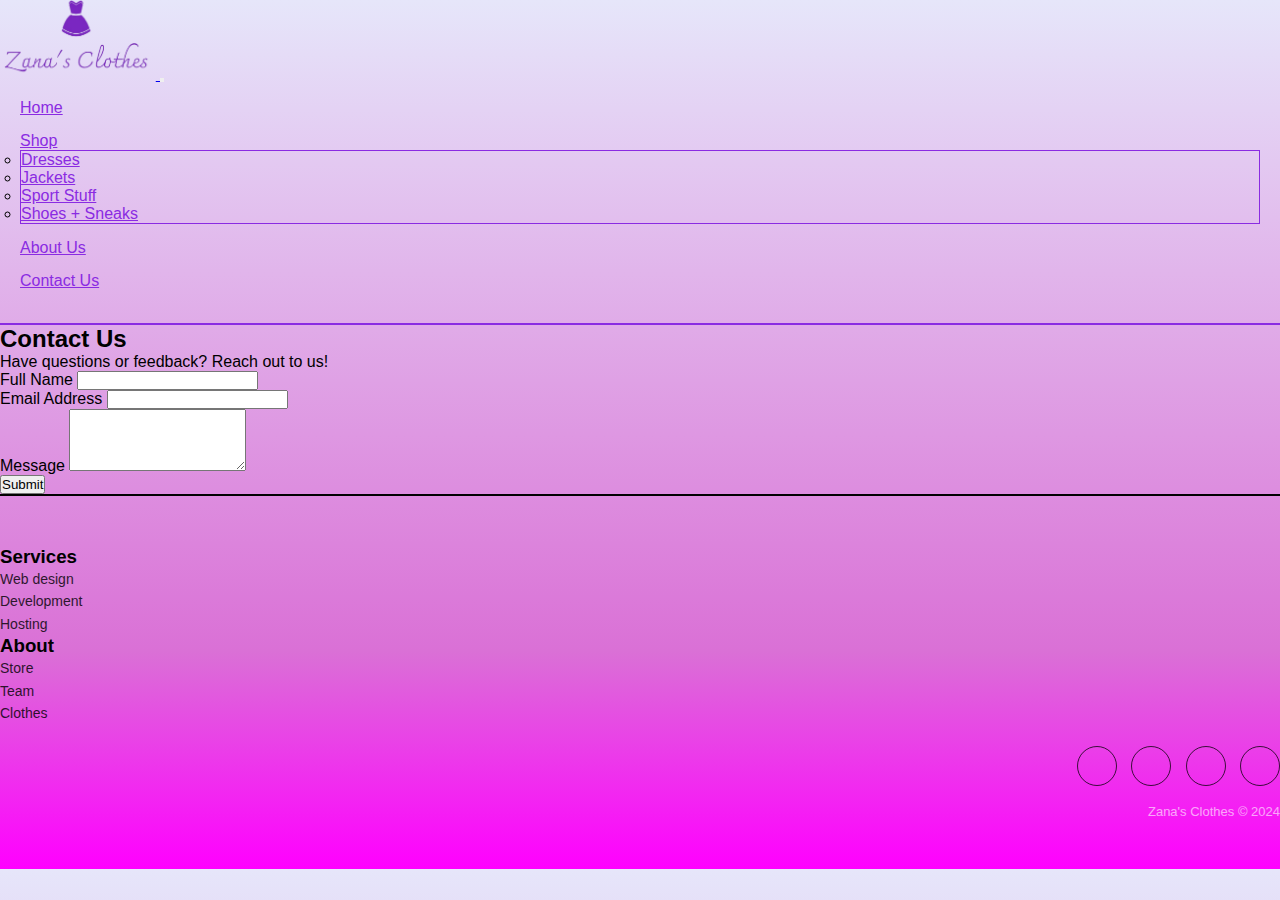
<file: contact-us.html>
<!DOCTYPE html>
<html lang="en">
<head>
  <meta charset="UTF-8">
  <meta name="viewport" content="width=device-width, initial-scale=1.0">
  <title>Zana's - Contact us</title>
  <link rel="stylesheet" href="components/css/style.css">
  <link rel="stylesheet" href="components/css/contactus.css">
  <link rel="shortcut icon" href="image/logo.PNG">
  <link href="https://cdn.jsdelivr.net/npm/bootstrap@5.3.2/dist/css/bootstrap.min.css" rel="stylesheet" integrity="sha384-T3c6CoIi6uLrA9TneNEoa7RxnatzjcDSCmG1MXxSR1GAsXEV/Dwwykc2MPK8M2HN" crossorigin="anonymous">
  <link rel="preconnect" href="https://fonts.googleapis.com">
<link rel="preconnect" href="https://fonts.gstatic.com" crossorigin>
<link rel="stylesheet" href="https://cdnjs.cloudflare.com/ajax/libs/font-awesome/6.5.1/css/all.min.css" integrity="sha512-DTOQO9RWCH3ppGqcWaEA1BIZOC6xxalwEsw9c2QQeAIftl+Vegovlnee1c9QX4TctnWMn13TZye+giMm8e2LwA==" crossorigin="anonymous" referrerpolicy="no-referrer" />
<link href="https://fonts.googleapis.com/css2?family=Charmonman:wght@400;700&display=swap" rel="stylesheet">
</head>
<body id="zanas-clothes">

  <header class="zm-header">
    <nav class="navbar navbar-expand-lg bg-transparent px-5">
      <div class="container-fluid">
        <a class="navbar-brand" href="index.html">
          <img src="image/logo.PNG" height="80">
        </a>
        <button class="navbar-toggler" type="button" data-bs-toggle="collapse" data-bs-target="#navbarNav" aria-controls="navbarNav" aria-expanded="false" aria-label="Toggle navigation">
          <span class="navbar-toggler-icon"></span>
        </button>
        <div class="collapse navbar-collapse" id="navbarNav">
          <ul class="navbar-nav mx-auto">
            <li class="nav-item">
              <a class="nav-link " aria-current="page" href="index.html">Home</a>
            </li>
            <li class="nav-item dropdown">
              <a class="nav-link dropdown-toggle" href="#" role="button" data-bs-toggle="dropdown" aria-expanded="false">
                Shop
              </a>
              <ul class="dropdown-menu">
                <li><a class="dropdown-item" href="dresses.html">Dresses</a></li>
                <li><a class="dropdown-item" href="jacket.html">Jackets</a></li>
                <li><a class="dropdown-item" href="sportstuff.html">Sport Stuff</a></li>
                <li><a class="dropdown-item" href="shoesneaks.html">Shoes + Sneaks</a></li>
              </ul>
            </li>
            <li class="nav-item">
              <a class="nav-link " href="#zm-about-us">About Us</a>
            </li>
            <li class="nav-item">
              <a class="nav-link " href="contact-us.html">Contact Us</a>
            </li>
          </ul>
          <ul class="navbar-nav ml-auto">
            <li class="nav-item user-icon">
              <a class="nav-link" href="login.html">
                <i class="fas fa-user"></i> 
              </a>
            </li>
          </ul>
         
      </div>
    </nav>
  </header>
  <main class="zm-main">
    <div class="container my-5">
      <h2 class="text-center mb-4">Contact Us</h2>
      <p class="text-center mb-5">Have questions or feedback? Reach out to us!</p>
      <div class="row justify-content-center">
        <div class="col-md-6">
          <form>
            <div class="mb-3">
              <label for="fullName" class="form-label">Full Name</label>
              <input type="text" class="form-control" id="fullName" name="fullName" required>
            </div>
            <div class="mb-3">
              <label for="email" class="form-label">Email Address</label>
              <input type="email" class="form-control" id="email" name="email" required>
            </div>
            <div class="mb-3">
              <label for="message" class="form-label">Message</label>
              <textarea class="form-control" id="message" name="message" rows="4" required></textarea>
            </div>
            <button type="submit" class="btn btn-light">Submit</button>
          </form>
        </div>
      </div>
    </div>
  </main>

  <footer>
    <div class="zm-footer">
        <div class="container">
            <div class="row justify-content-center">
                <div class="col-md-6 text-center">
                    <h3>Services</h3>
                    <ul>
                        <li><a href="#">Web design</a></li>
                        <li><a href="#">Development</a></li>
                        <li><a href="#">Hosting</a></li>
                    </ul>
                </div>
                <div class="col-md-6 text-center">
                    <h3>About</h3>
                    <ul>
                        <li><a href="#">Store</a></li>
                        <li><a href="#">Team</a></li>
                        <li><a href="#">Clothes</a></li>
                    </ul>
                </div>
                <div class="col-md-4 text-center zm-item zm-social">
                  <a href="#"><i class="fa-brands fa-instagram"></i></a>
                  <a href="#"><i class="fa-brands fa-twitter"></i></a>
                  <a href="#"><i class="fa-brands fa-snapchat"></i></a>
                  <a href="#"><i class="fa-brands fa-tiktok"></i></a>
                    <p class="zm-copyright my-4">Zana's Clothes © 2024</p>
                </div>
            </div>
        </div>
      </div>
  </footer>

  <script src="https://cdn.jsdelivr.net/npm/@popperjs/core@2.11.8/dist/umd/popper.min.js" integrity="sha384-I7E8VVD/ismYTF4hNIPjVp/Zjvgyol6VFvRkX/vR+Vc4jQkC+hVqc2pM8ODewa9r" crossorigin="anonymous"></script>
  <script src="https://cdn.jsdelivr.net/npm/bootstrap@5.3.2/dist/js/bootstrap.min.js" integrity="sha384-BBtl+eGJRgqQAUMxJ7pMwbEyER4l1g+O15P+16Ep7Q9Q+zqX6gSbd85u4mG4QzX+" crossorigin="anonymous"></script>

</body>
</html>
</file>
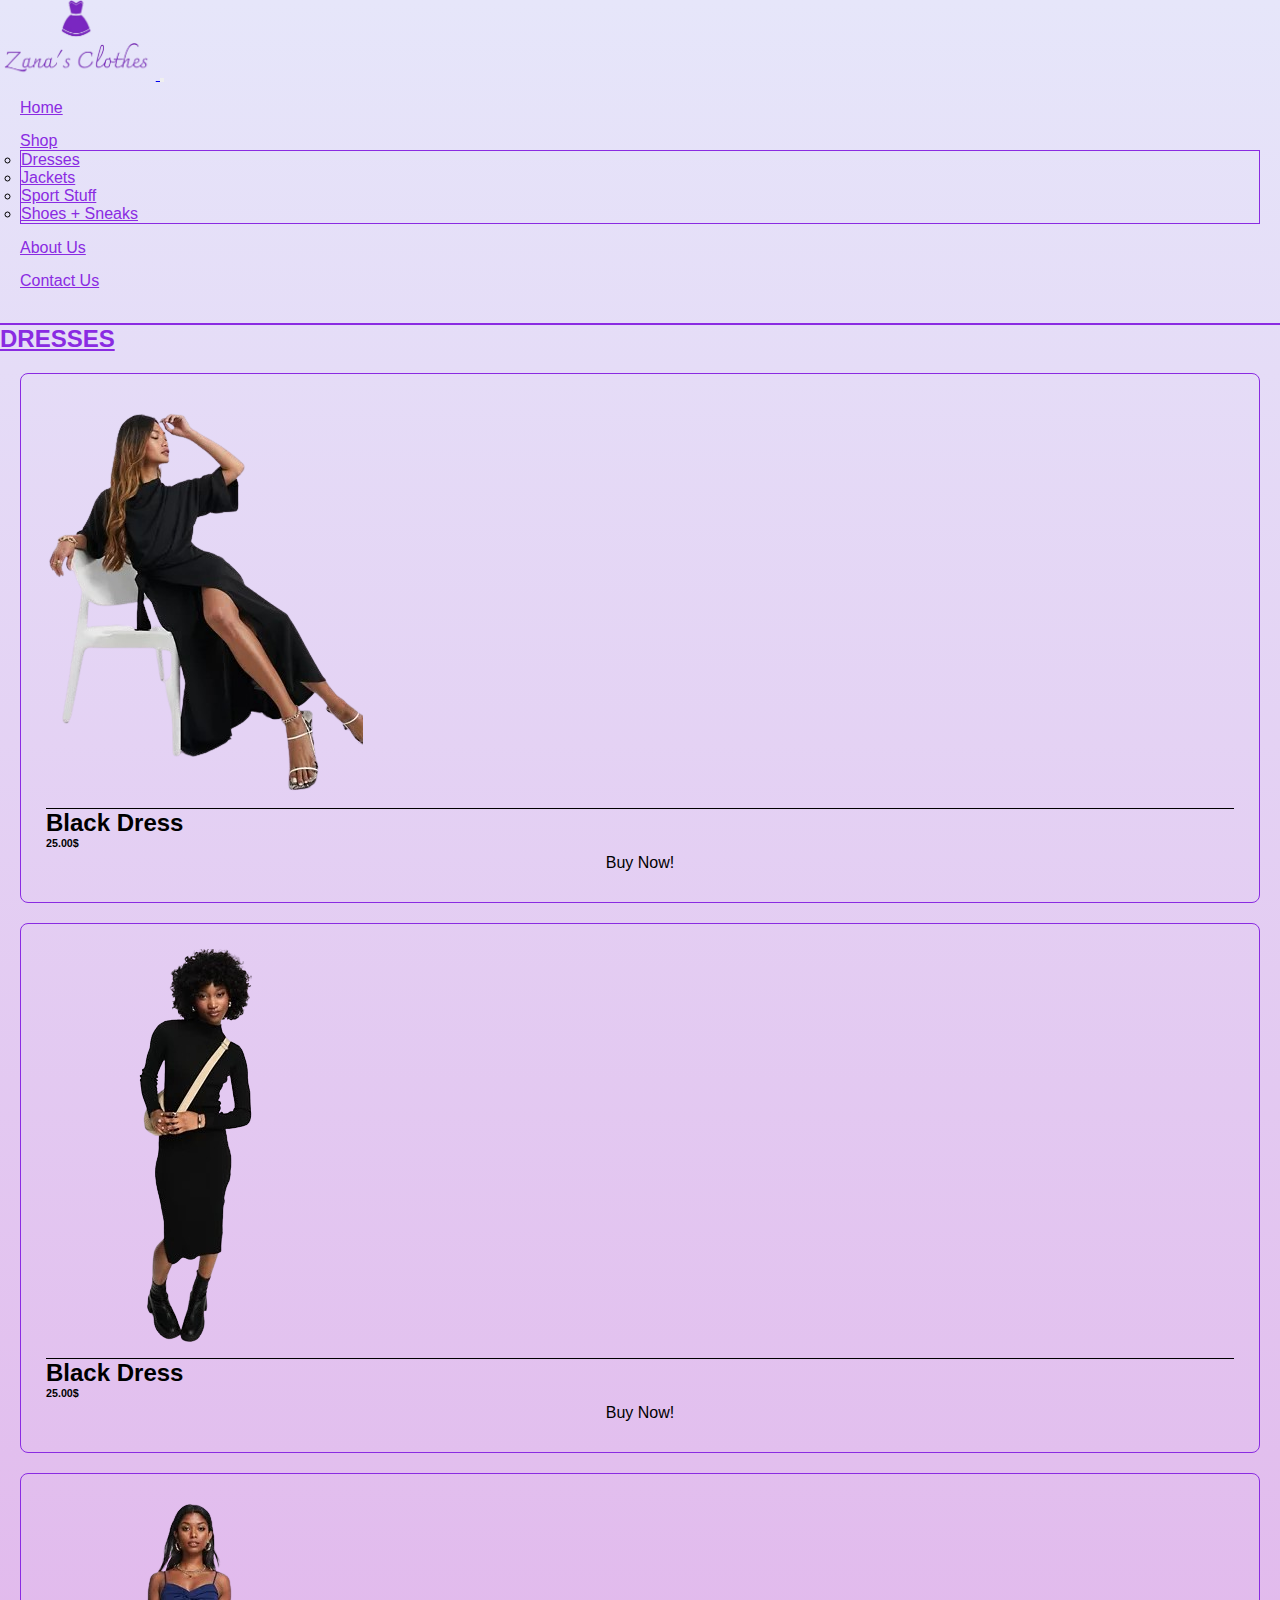
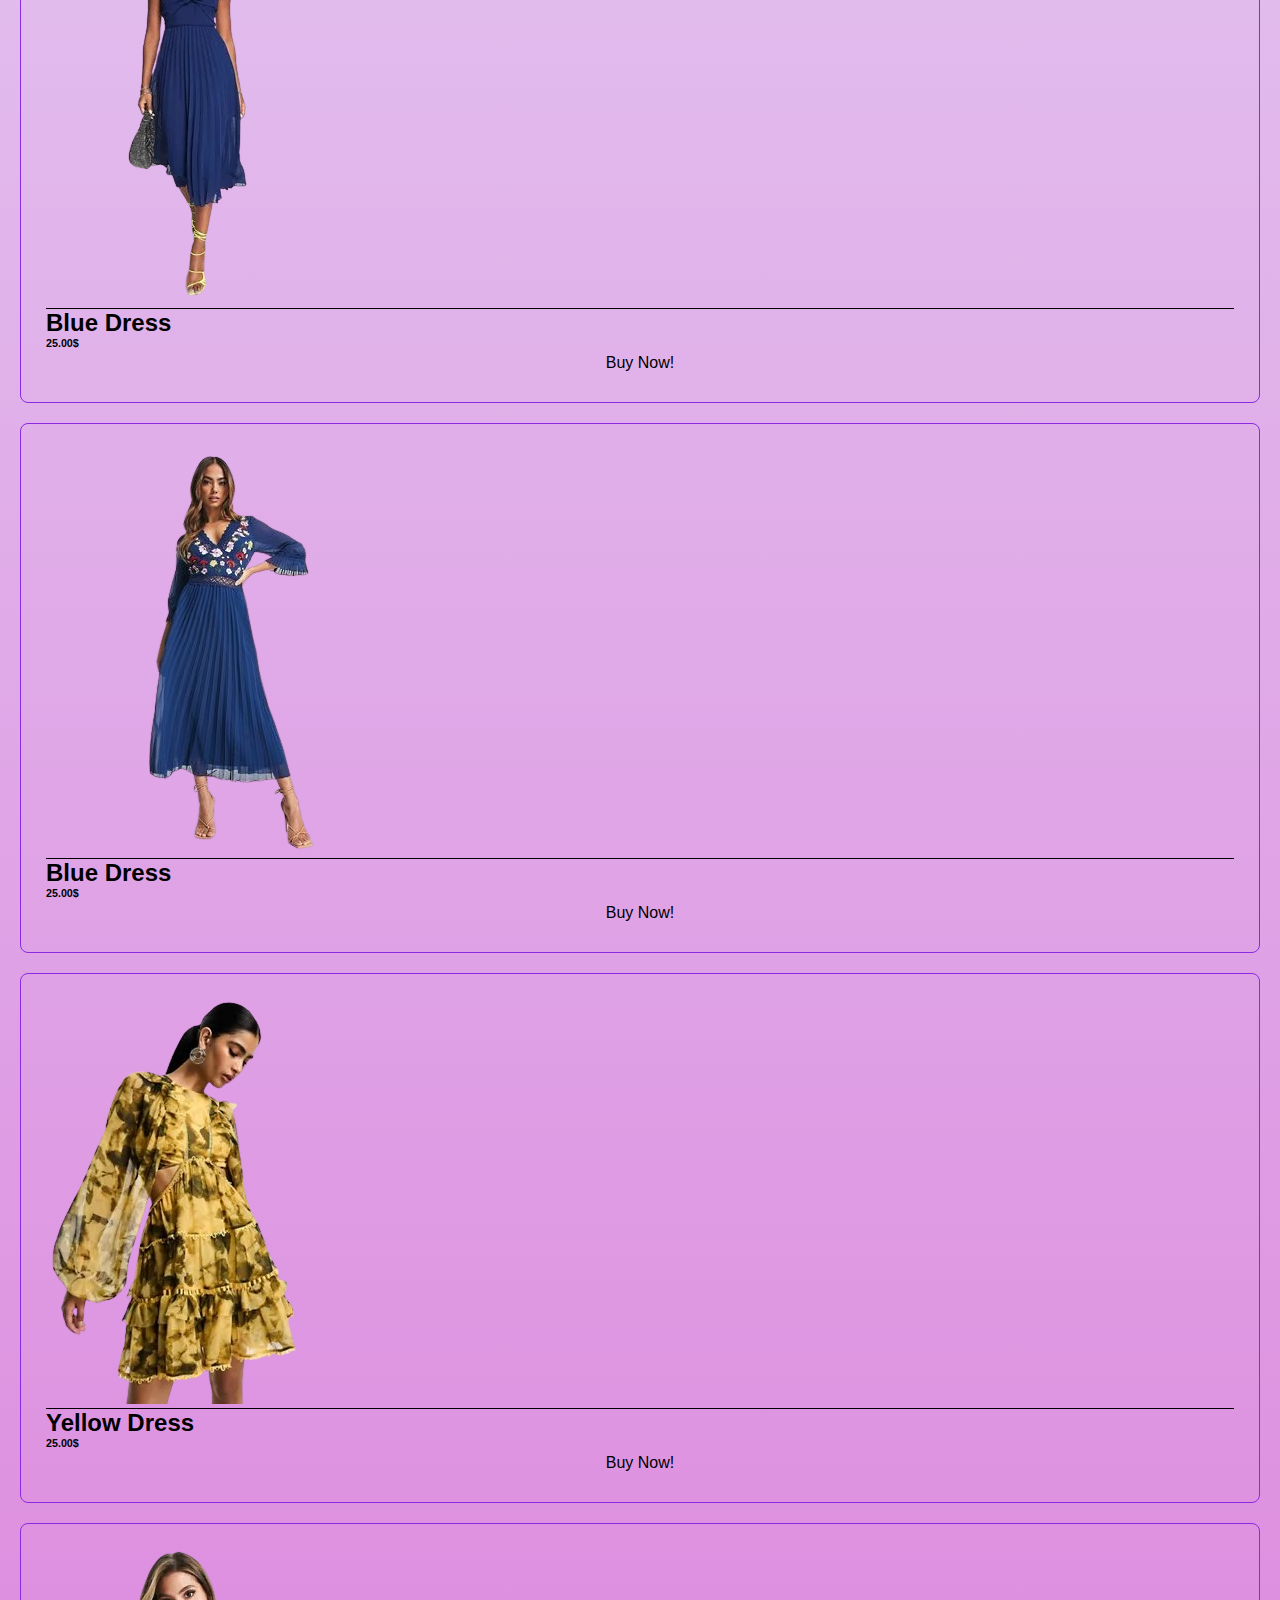
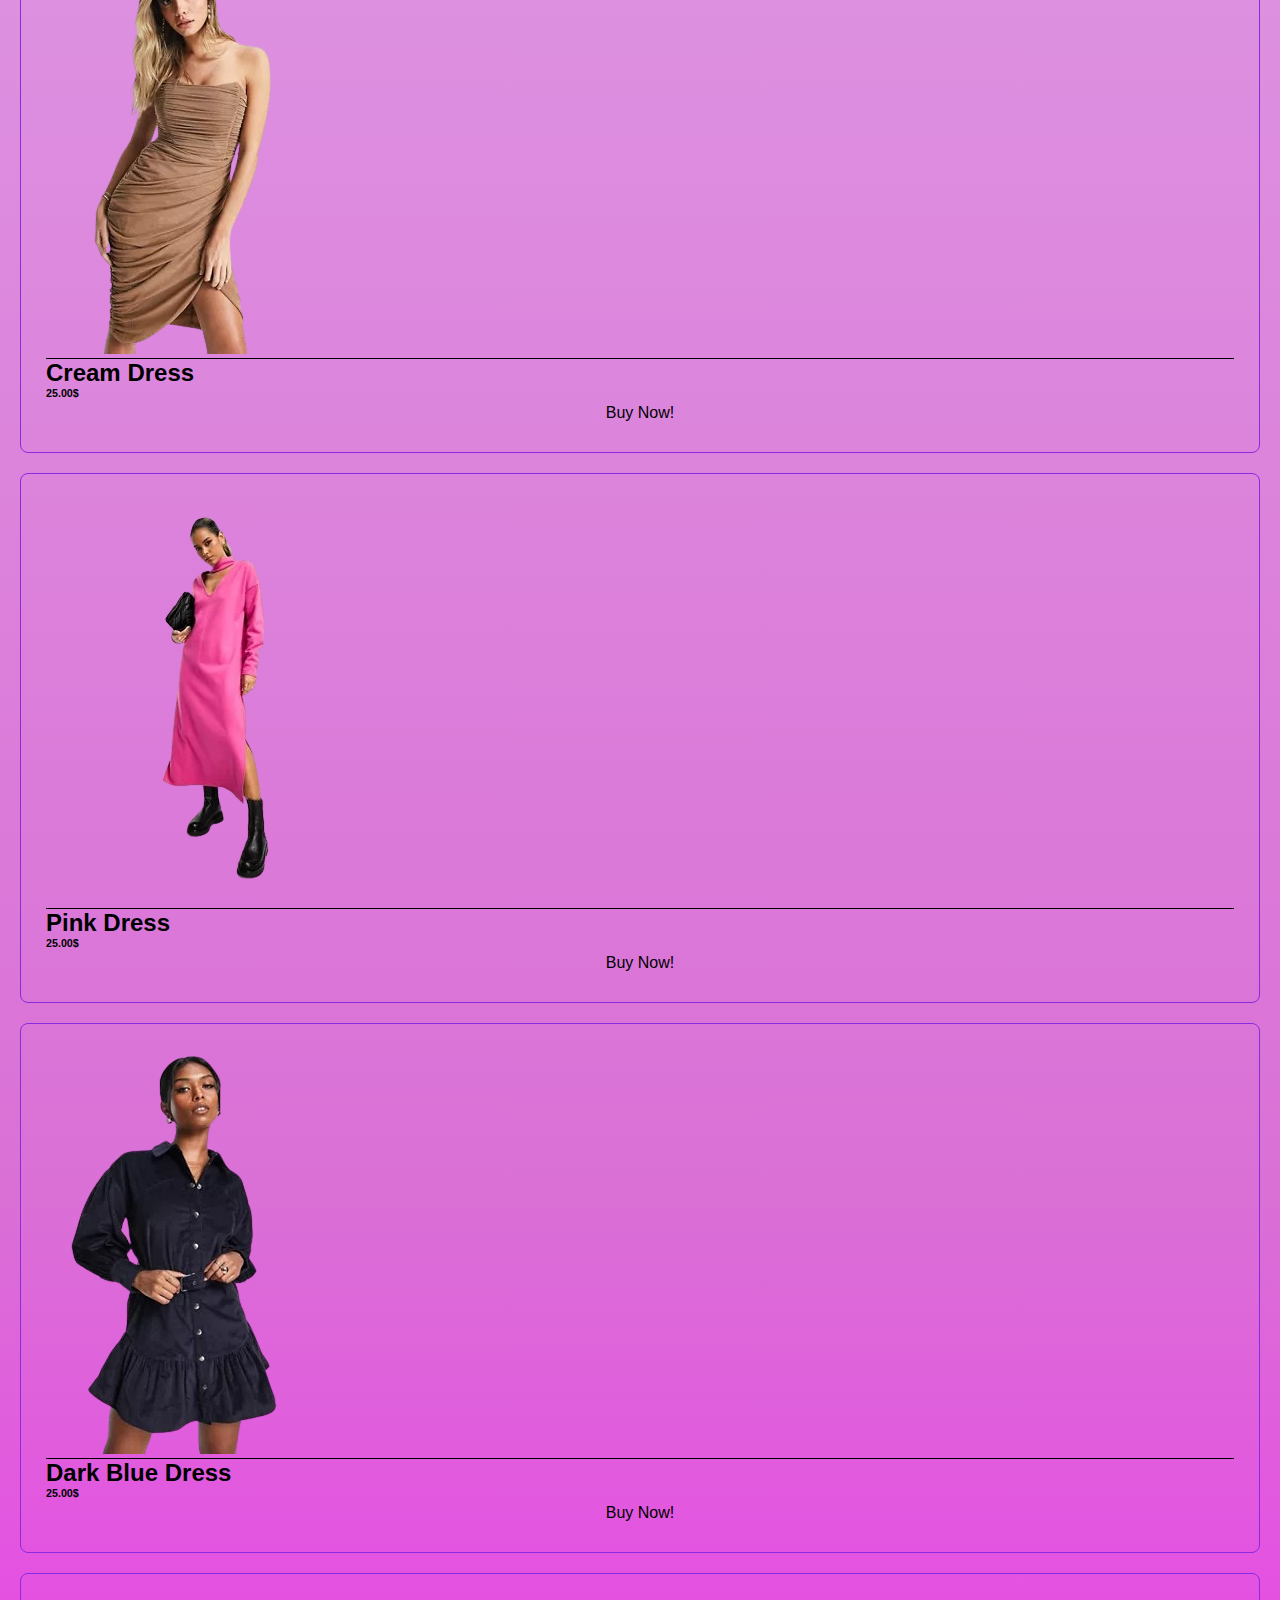
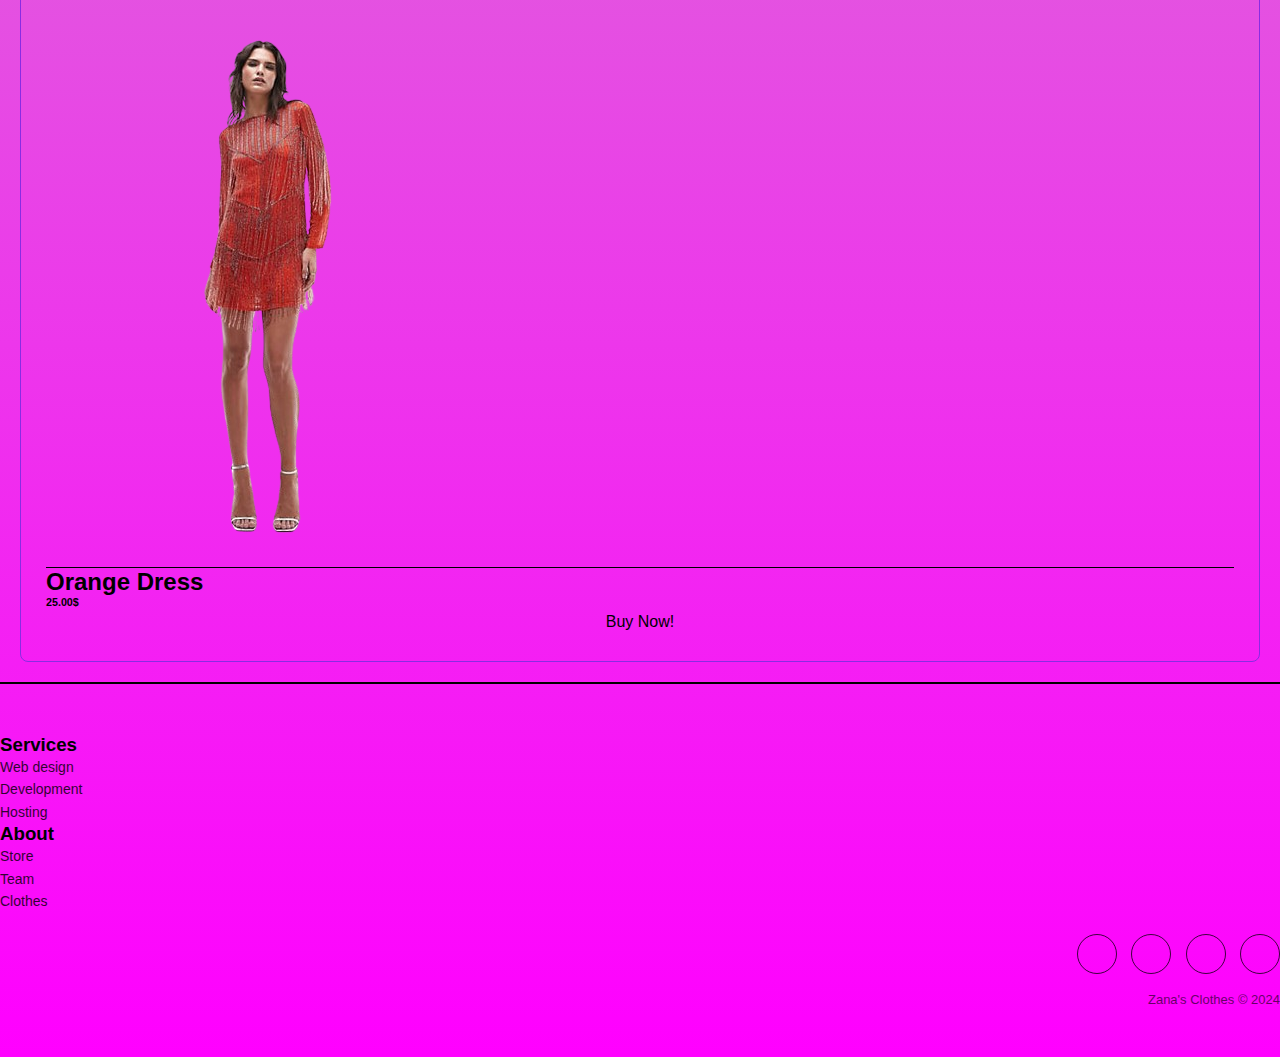
<file: dresses.html>
<!DOCTYPE html>
<html lang="en">
<head>
  <meta charset="UTF-8">
  <meta name="viewport" content="width=device-width, initial-scale=1.0">
  <title>Zana's Dresses</title>
  <link rel="stylesheet" href="components/css/dresses.css">
  <link rel="shortcut icon" href="image/logo.PNG">
  <link href="https://cdn.jsdelivr.net/npm/bootstrap@5.3.2/dist/css/bootstrap.min.css" rel="stylesheet" integrity="sha384-T3c6CoIi6uLrA9TneNEoa7RxnatzjcDSCmG1MXxSR1GAsXEV/Dwwykc2MPK8M2HN" crossorigin="anonymous">
  <link rel="preconnect" href="https://fonts.googleapis.com">
<link rel="preconnect" href="https://fonts.gstatic.com" crossorigin>
<link rel="stylesheet" href="https://cdnjs.cloudflare.com/ajax/libs/font-awesome/6.5.1/css/all.min.css" integrity="sha512-DTOQO9RWCH3ppGqcWaEA1BIZOC6xxalwEsw9c2QQeAIftl+Vegovlnee1c9QX4TctnWMn13TZye+giMm8e2LwA==" crossorigin="anonymous" referrerpolicy="no-referrer" />
<link href="https://fonts.googleapis.com/css2?family=Charmonman:wght@400;700&display=swap" rel="stylesheet">
</head>
<body id="zanas-clothes">

  <header class="zm-header">
    <nav class="navbar navbar-expand-lg bg-transparent px-5">
      <div class="container-fluid">
        <a class="navbar-brand" href="index.html">
          <img src="image/logo.PNG" height="80">
        </a>
        <button class="navbar-toggler" type="button" data-bs-toggle="collapse" data-bs-target="#navbarNav" aria-controls="navbarNav" aria-expanded="false" aria-label="Toggle navigation">
          <span class="navbar-toggler-icon"></span>
        </button>
        <div class="collapse navbar-collapse" id="navbarNav">
          <ul class="navbar-nav mx-auto">
            <li class="nav-item">
              <a class="nav-link " aria-current="page" href="index.html">Home</a>
            </li>
            <li class="nav-item dropdown">
              <a class="nav-link dropdown-toggle" href="#" role="button" data-bs-toggle="dropdown" aria-expanded="false">
                Shop
              </a>
              <ul class="dropdown-menu">
                <li><a class="dropdown-item" href="dresses.html">Dresses</a></li>
                <li><a class="dropdown-item" href="jacket.html">Jackets</a></li>
                <li><a class="dropdown-item" href="sportstuff.html">Sport Stuff</a></li>
                <li><a class="dropdown-item" href="shoesneaks.html">Shoes + Sneaks</a></li>
              </ul>
            </li>
            <li class="nav-item">
              <a class="nav-link " href="#zm-about-us">About Us</a>
            </li>
            <li class="nav-item">
              <a class="nav-link " href="contact-us.html">Contact Us</a>
            </li>
          </ul>
          <ul class="navbar-nav ml-auto">
            <li class="nav-item user-icon">
              <a class="nav-link" href="login.html">
                <i class="fas fa-user"></i> 
              </a>
            </li>
          </ul>
         
      </div>
    </nav>
  </header>

 <main class="zm-main">
    <div class="container my-3 py-4">
        <h2 class="text-center">DRESSES</h2>
        <div class="row">
            <div class="col-md-4">
                <div class="card bg-transparent text-white ">
                  <img src="image/dress1.png" class="card-img-top img-fluid" alt="Card Image 1">
                  <div class="card-body">
                    <h2 class="text-center">Black Dress</h2>
                    <h6 class="text-center">25.00$</h6>
                    <a href="buystuff.html" class="text-center">Buy Now!</a>
                  </div>
                </div>
            </div>
            <div class="col-md-4">
                <div class="card bg-transparent text-white ">
                  <img src="image/dress2.png" class="card-img-top img-fluid" alt="Card Image 1">
                  <div class="card-body">
                    <h2 class="text-center">Black Dress</h2>
                    <h6 class="text-center">25.00$</h6>
                    <a href="buystuff.html" class="text-center">Buy Now!</a>
                  </div>
                </div>
            </div>
            <div class="col-md-4">
                <div class="card bg-transparent text-white ">
                  <img src="image/dress3.png" class="card-img-top img-fluid" alt="Card Image 1">
                  <div class="card-body">
                    <h2 class="text-center">Blue Dress</h2>
                    <h6 class="text-center">25.00$</h6>
                    <a href="buystuff.html" class="text-center">Buy Now!</a>
                  </div>
                </div>
            </div>
            <div class="col-md-4">
                <div class="card bg-transparent text-white ">
                  <img src="image/dress4.png" class="card-img-top img-fluid" alt="Card Image 1">
                  <div class="card-body">
                    <h2 class="text-center">Blue Dress</h2>
                    <h6 class="text-center">25.00$</h6>
                    <a href="buystuff.html" class="text-center">Buy Now!</a>
                  </div>
                </div>
            </div>
            <div class="col-md-4">
                <div class="card bg-transparent text-white ">
                  <img src="image/dress5.png" class="card-img-top img-fluid" alt="Card Image 1">
                  <div class="card-body">
                    <h2 class="text-center">Yellow Dress</h2>
                    <h6 class="text-center">25.00$</h6>
                    <a href="buystuff.html" class="text-center">Buy Now!</a>
                  </div>
                </div>
            </div>
            <div class="col-md-4">
                <div class="card bg-transparent text-white ">
                  <img src="image/dress6.png" class="card-img-top img-fluid" alt="Card Image 1">
                  <div class="card-body">
                    <h2 class="text-center">Cream Dress</h2>
                    <h6 class="text-center">25.00$</h6>
                    <a href="buystuff.html" class="text-center">Buy Now!</a>
                  </div>
                </div>
            </div>
            <div class="col-md-4">
                <div class="card bg-transparent text-white ">
                  <img src="image/dress7.png" class="card-img-top img-fluid" alt="Card Image 1">
                  <div class="card-body">
                    <h2 class="text-center">Pink Dress</h2>
                    <h6 class="text-center">25.00$</h6>
                    <a href="buystuff.html" class="text-center">Buy Now!</a>
                  </div>
                </div>
            </div>
            <div class="col-md-4">
                <div class="card bg-transparent text-white ">
                  <img src="image/dress8.png" class="card-img-top img-fluid" alt="Card Image 1">
                  <div class="card-body">
                    <h2 class="text-center">Dark Blue Dress</h2>
                    <h6 class="text-center">25.00$</h6>
                    <a href="buystuff.html" class="text-center">Buy Now!</a>
                  </div>
                </div>
            </div>
            <div class="col-md-4">
                <div class="card bg-transparent text-white ">
                  <img src="image/dresses.png" class="card-img-top img-fluid" alt="Card Image 1">
                  <div class="card-body">
                    <h2 class="text-center">Orange Dress</h2>
                    <h6 class="text-center">25.00$</h6>
                    <a href="buystuff.html" class="text-center">Buy Now!</a>
                  </div>
                </div>
            </div>
        </div>
    </div>
 </main>

 
 
    <footer>
    <div class="zm-footer">
    <div class="container">
        <div class="row justify-content-center">
            <div class="col-md-6 text-center">
                <h3>Services</h3>
                <ul>
                    <li><a href="#">Web design</a></li>
                    <li><a href="#">Development</a></li>
                    <li><a href="#">Hosting</a></li>
                </ul>
            </div>
            <div class="col-md-6 text-center">
                <h3>About</h3>
                <ul>
                    <li><a href="#">Store</a></li>
                    <li><a href="#">Team</a></li>
                    <li><a href="#">Clothes</a></li>
                </ul>
            </div>
            <div class="col-md-4 text-center zm-item zm-social">
              <a href="#"><i class="fa-brands fa-instagram"></i></a>
              <a href="#"><i class="fa-brands fa-twitter"></i></a>
              <a href="#"><i class="fa-brands fa-snapchat"></i></a>
              <a href="#"><i class="fa-brands fa-tiktok"></i></a>
                <p class="zm-copyright my-4">Zana's Clothes © 2024</p>
            </div>
        </div>
    </div>
  </div>
</footer>
  



  <script src="https://cdn.jsdelivr.net/npm/@popperjs/core@2.11.8/dist/umd/popper.min.js" integrity="sha384-I7E8VVD/ismYTF4hNIPjVp/Zjvgyol6VFvRkX/vR+Vc4jQkC+hVqc2pM8ODewa9r" crossorigin="anonymous"></script>
  <script src="https://cdn.jsdelivr.net/npm/bootstrap@5.3.2/dist/js/bootstrap.min.js" integrity="sha384-BBtl+eGJRgqQAUMxJ7pMwbEyER4l1g+O15P+16Ep7Q9Q+zqX6gSbd85u4mG4QzX+" crossorigin="anonymous"></script>

</body>
</html>
</file>
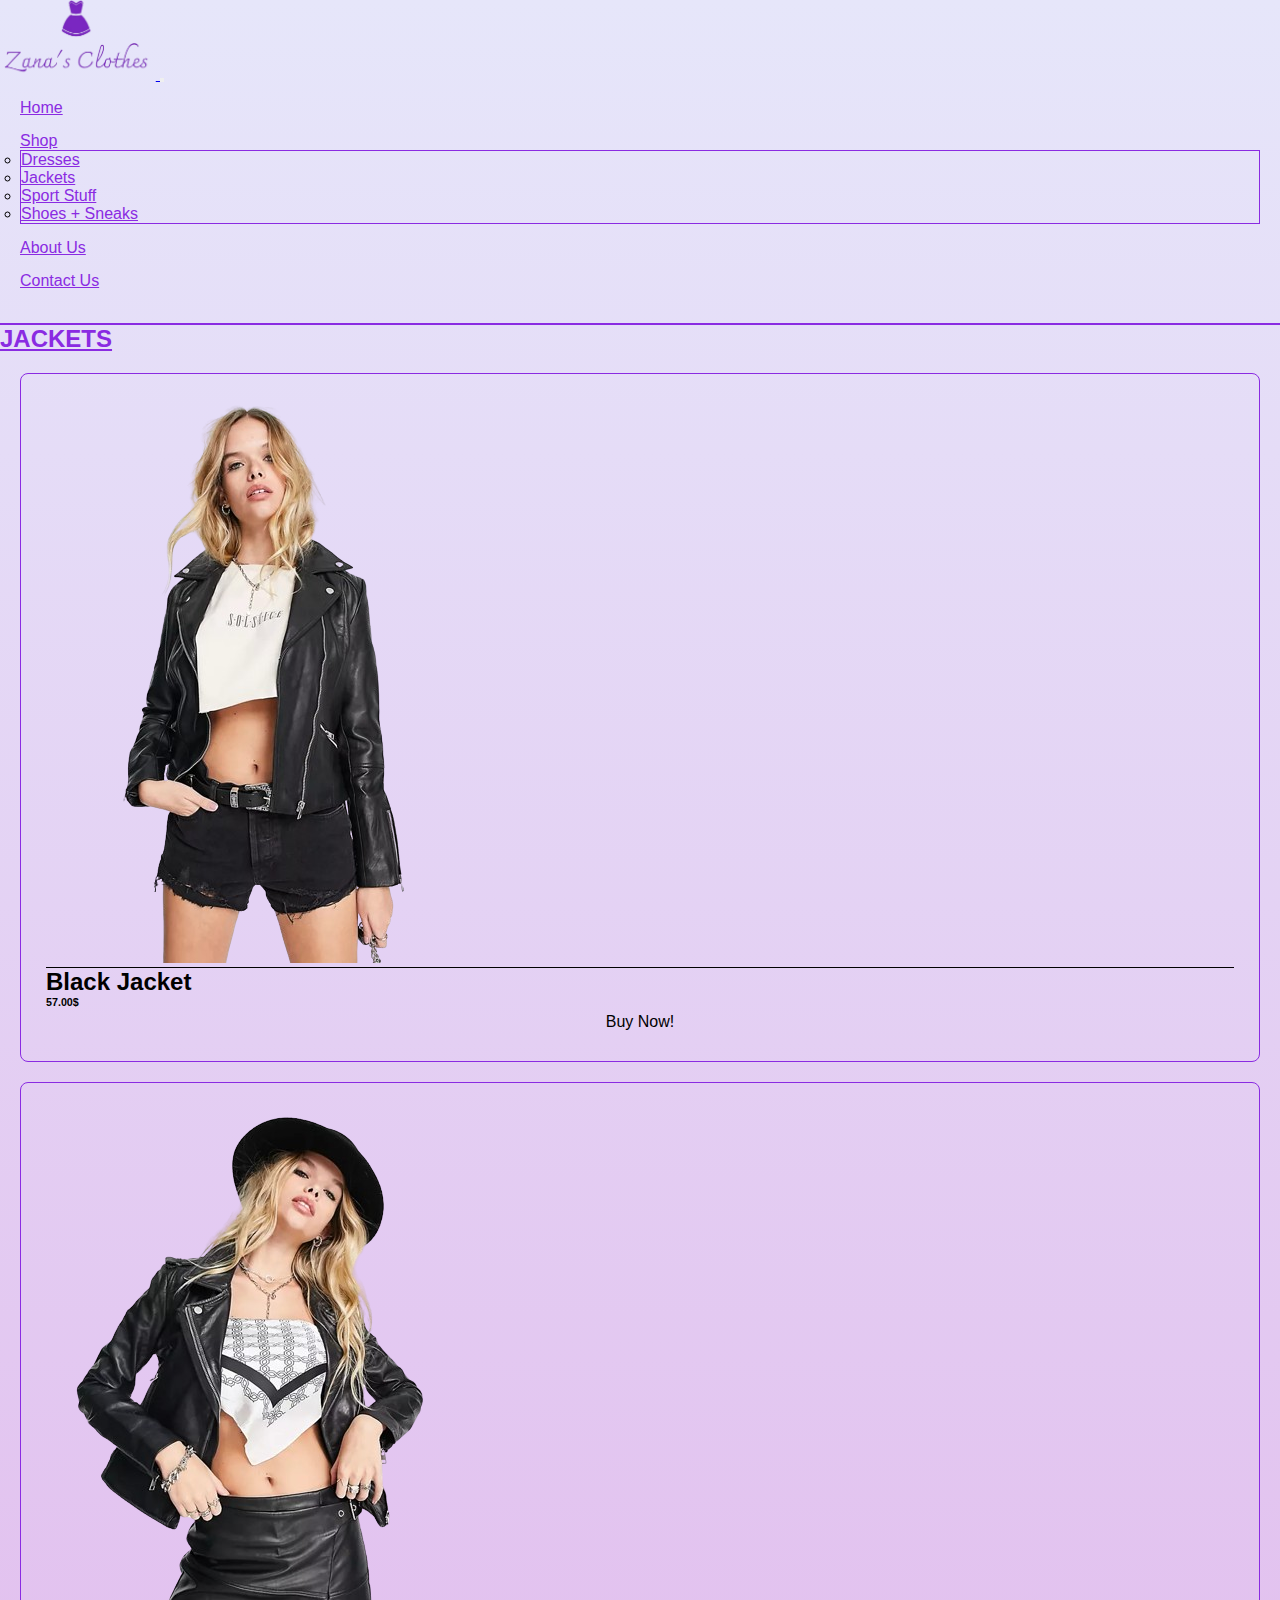
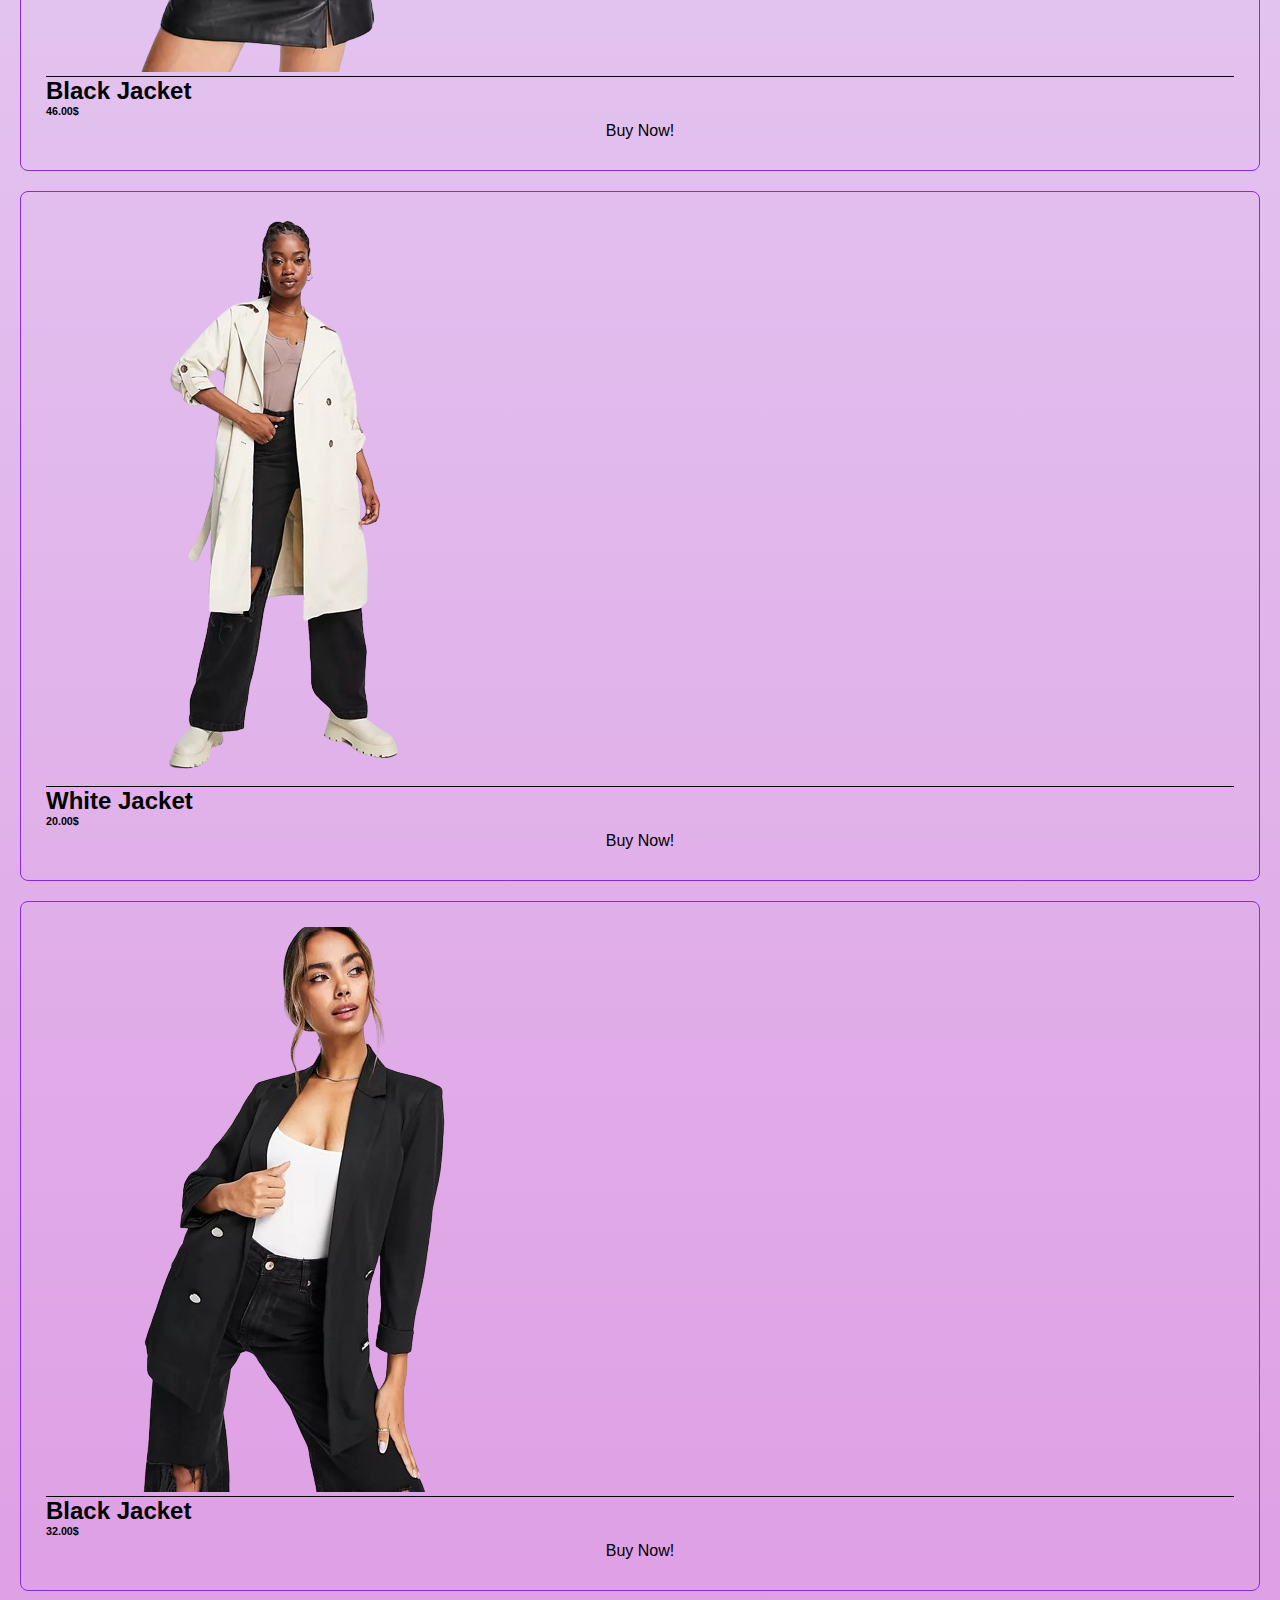
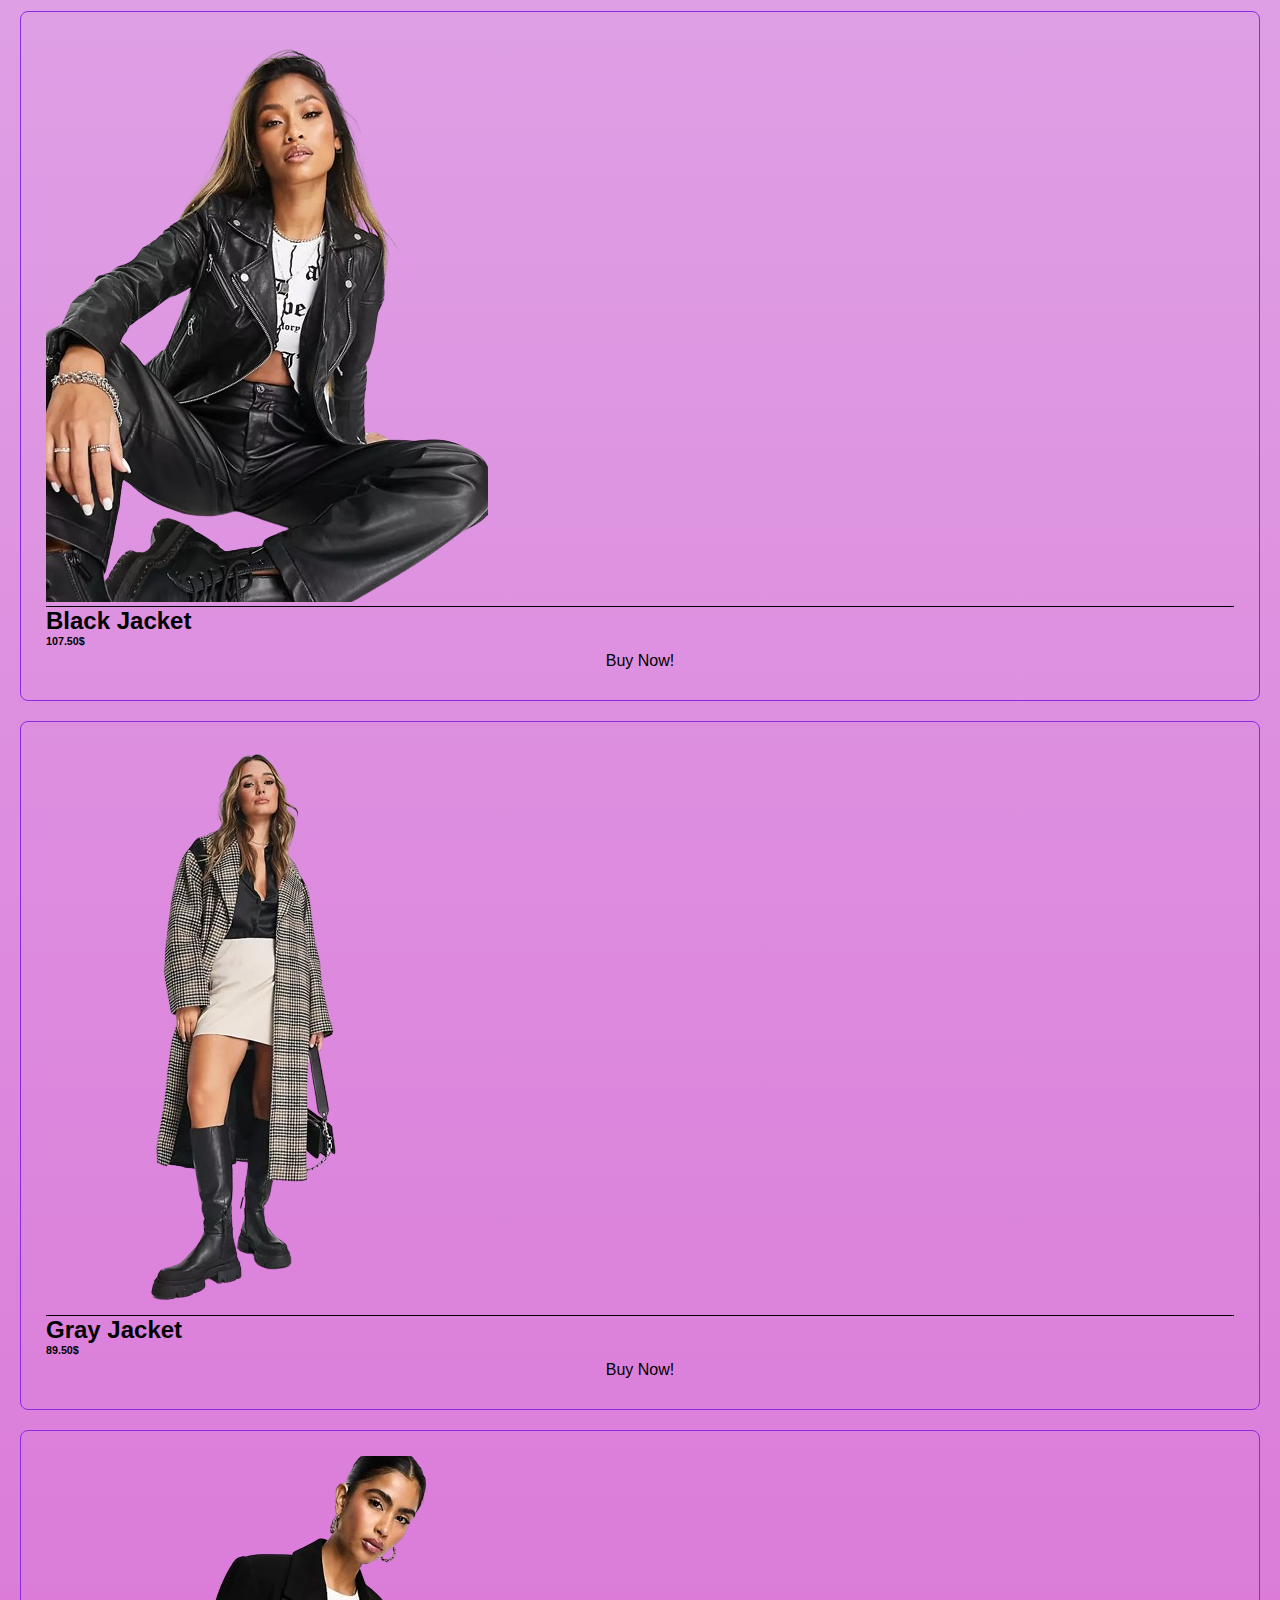
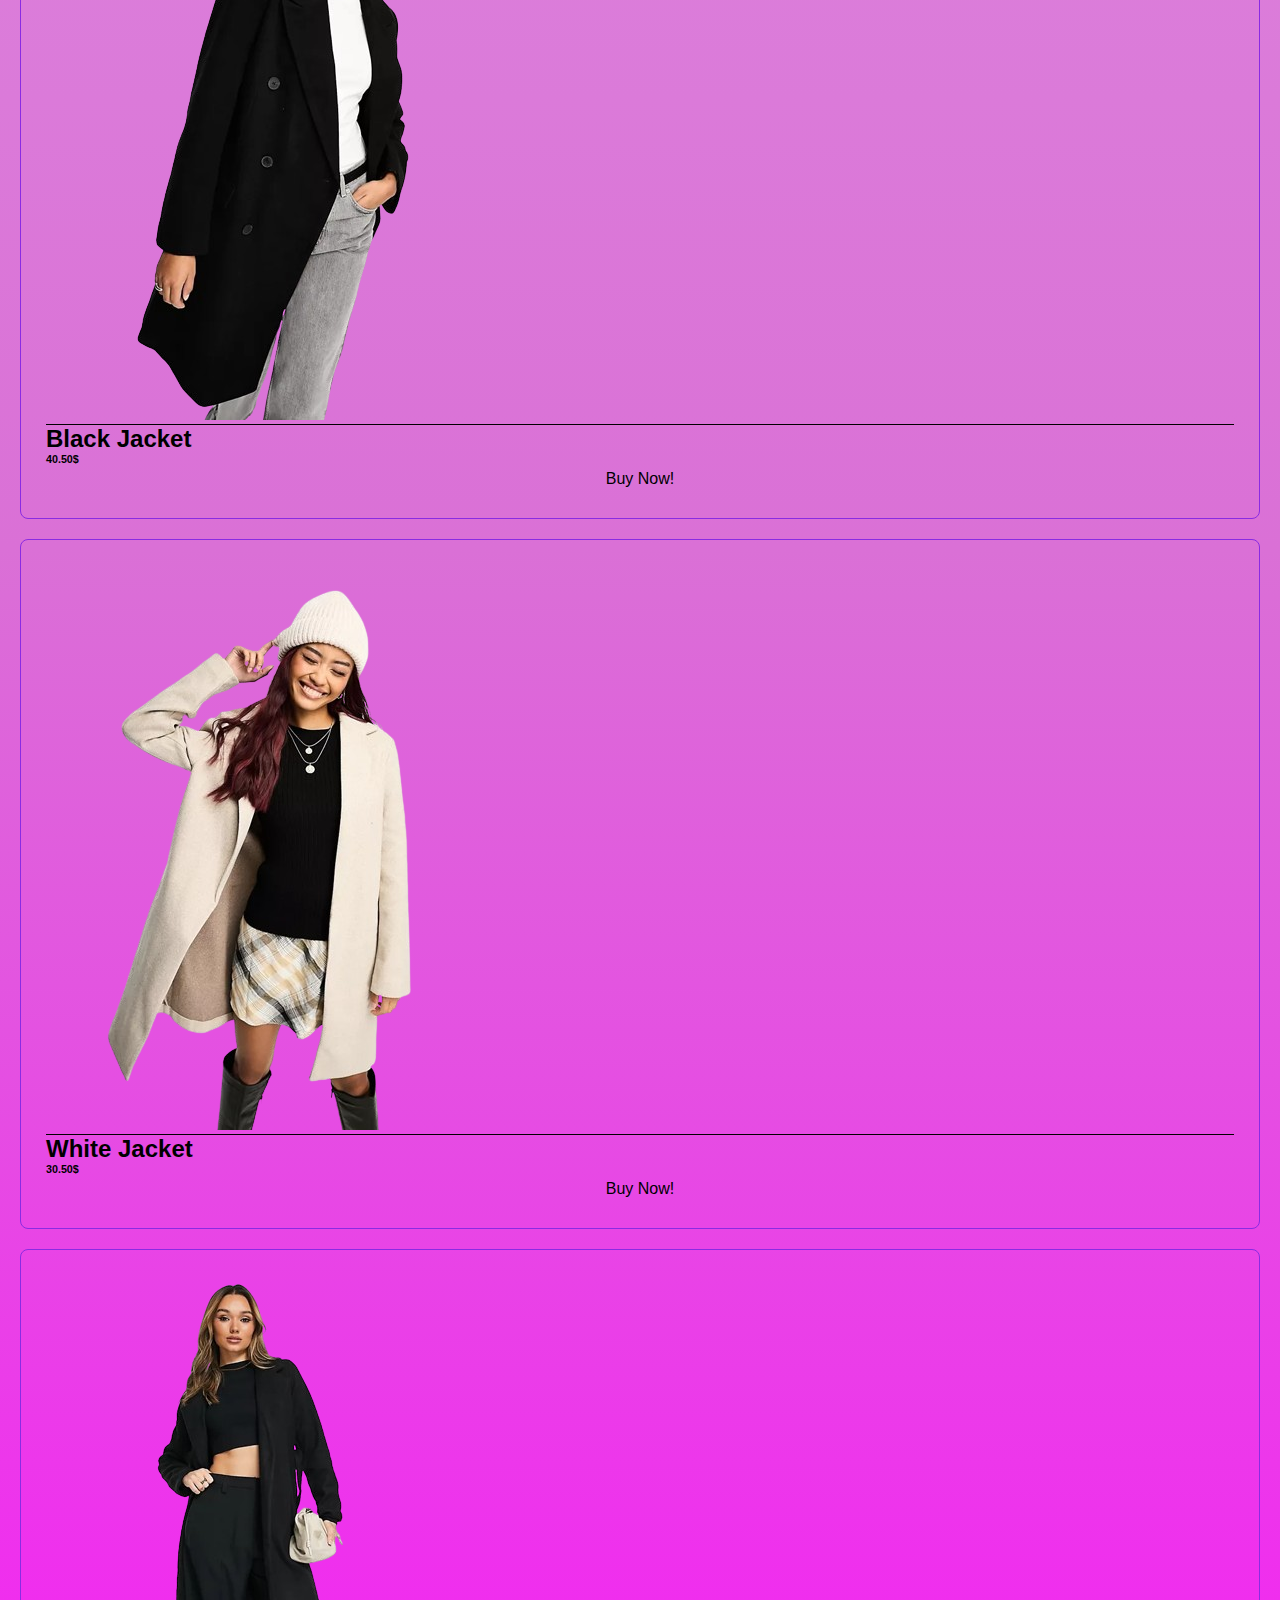
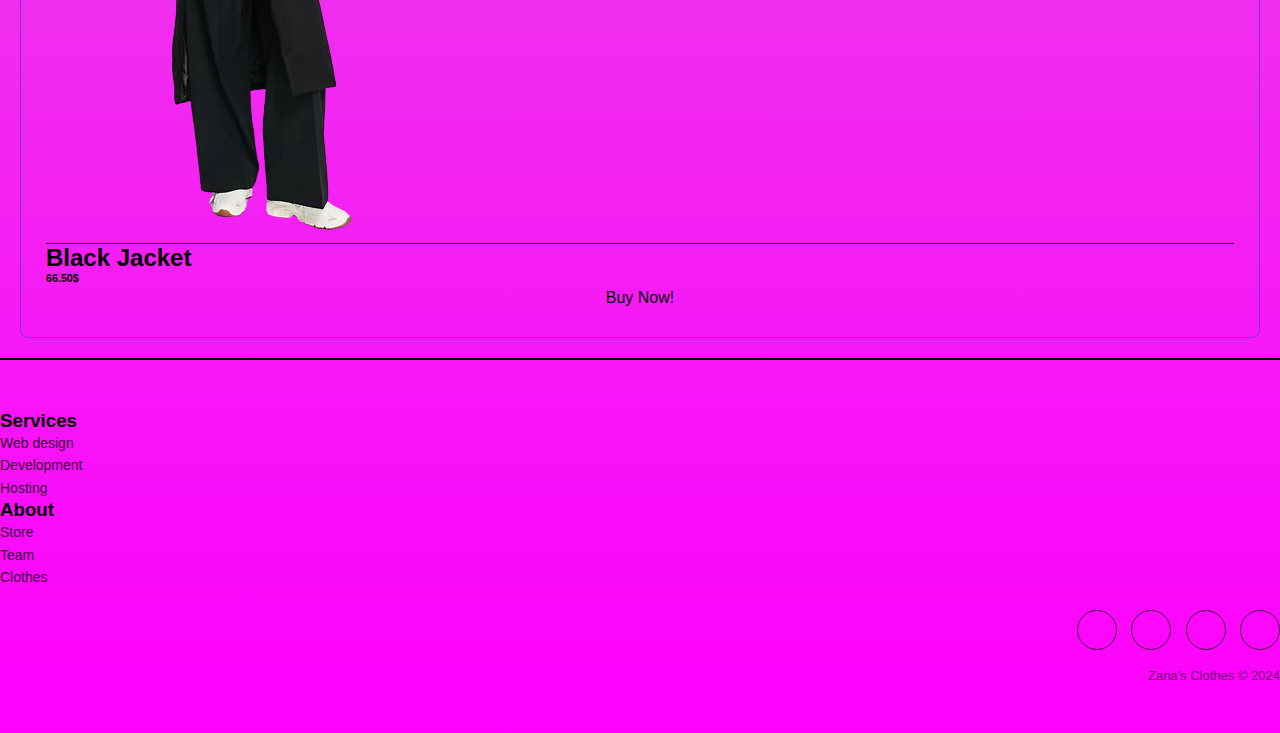
<file: jacket.html>
<!DOCTYPE html>
<html lang="en">
<head>
  <meta charset="UTF-8">
  <meta name="viewport" content="width=device-width, initial-scale=1.0">
  <title>Zana's Jacket</title>
  <link rel="stylesheet" href="components/css/dresses.css">
  <link rel="shortcut icon" href="image/logo.PNG">
  <link href="https://cdn.jsdelivr.net/npm/bootstrap@5.3.2/dist/css/bootstrap.min.css" rel="stylesheet" integrity="sha384-T3c6CoIi6uLrA9TneNEoa7RxnatzjcDSCmG1MXxSR1GAsXEV/Dwwykc2MPK8M2HN" crossorigin="anonymous">
  <link rel="preconnect" href="https://fonts.googleapis.com">
<link rel="preconnect" href="https://fonts.gstatic.com" crossorigin>
<link rel="stylesheet" href="https://cdnjs.cloudflare.com/ajax/libs/font-awesome/6.5.1/css/all.min.css" integrity="sha512-DTOQO9RWCH3ppGqcWaEA1BIZOC6xxalwEsw9c2QQeAIftl+Vegovlnee1c9QX4TctnWMn13TZye+giMm8e2LwA==" crossorigin="anonymous" referrerpolicy="no-referrer" />
<link href="https://fonts.googleapis.com/css2?family=Charmonman:wght@400;700&display=swap" rel="stylesheet">
</head>
<body id="zanas-clothes">

  <header class="zm-header">
    <nav class="navbar navbar-expand-lg bg-transparent px-5">
      <div class="container-fluid">
        <a class="navbar-brand" href="index.html">
          <img src="image/logo.PNG" height="80">
        </a>
        <button class="navbar-toggler" type="button" data-bs-toggle="collapse" data-bs-target="#navbarNav" aria-controls="navbarNav" aria-expanded="false" aria-label="Toggle navigation">
          <span class="navbar-toggler-icon"></span>
        </button>
        <div class="collapse navbar-collapse" id="navbarNav">
          <ul class="navbar-nav mx-auto">
            <li class="nav-item">
              <a class="nav-link " aria-current="page" href="index.html">Home</a>
            </li>
            <li class="nav-item dropdown">
              <a class="nav-link dropdown-toggle" href="#" role="button" data-bs-toggle="dropdown" aria-expanded="false">
                Shop
              </a>
              <ul class="dropdown-menu">
                <li><a class="dropdown-item" href="dresses.html">Dresses</a></li>
                <li><a class="dropdown-item" href="jacket.html">Jackets</a></li>
                <li><a class="dropdown-item" href="sportstuff.html">Sport Stuff</a></li>
                <li><a class="dropdown-item" href="shoesneaks.html">Shoes + Sneaks</a></li>
              </ul>
            </li>
            <li class="nav-item">
              <a class="nav-link " href="#zm-about-us">About Us</a>
            </li>
            <li class="nav-item">
              <a class="nav-link " href="contact-us.html">Contact Us</a>
            </li>
          </ul>
          <ul class="navbar-nav ml-auto">
            <li class="nav-item user-icon">
              <a class="nav-link" href="login.html">
                <i class="fas fa-user"></i> 
              </a>
            </li>
          </ul>
         
      </div>
    </nav>
  </header>
  
 <main class="zm-main">
    <div class="container my-3 py-4">
        <h2 class="text-center">JACKETS</h2>
        <div class="row">
            <div class="col-md-4">
                <div class="card bg-transparent text-white ">
                  <img src="image/jacket1.png" class="card-img-top img-fluid" alt="Card Image 1">
                  <div class="card-body">
                    <h2 class="text-center">Black Jacket</h2>
                    <h6 class="text-center">57.00$</h6>
                    <a href="buystuff.html" class="text-center">Buy Now!</a>
                  </div>
                </div>
            </div>
            <div class="col-md-4">
                <div class="card bg-transparent text-white ">
                  <img src="image/jacket2.png" class="card-img-top img-fluid" alt="Card Image 1">
                  <div class="card-body">
                    <h2 class="text-center">Black Jacket</h2>
                    <h6 class="text-center">46.00$</h6>
                    <a href="buystuff.html" class="text-center">Buy Now!</a>
                  </div>
                </div>
            </div>
            <div class="col-md-4">
                <div class="card bg-transparent text-white ">
                  <img src="image/jacket3.png" class="card-img-top img-fluid" alt="Card Image 1">
                  <div class="card-body">
                    <h2 class="text-center">White Jacket</h2>
                    <h6 class="text-center">20.00$</h6>
                    <a href="buystuff.html" class="text-center">Buy Now!</a>
                  </div>
                </div>
            </div>
            <div class="col-md-4">
                <div class="card bg-transparent text-white ">
                  <img src="image/jacket4.png" class="card-img-top img-fluid" alt="Card Image 1">
                  <div class="card-body">
                    <h2 class="text-center">Black Jacket</h2>
                    <h6 class="text-center">32.00$</h6>
                    <a href="buystuff.html" class="text-center">Buy Now!</a>
                  </div>
                </div>
            </div>
            <div class="col-md-4">
                <div class="card bg-transparent text-white ">
                  <img src="image/jacket5.png" class="card-img-top img-fluid" alt="Card Image 1">
                  <div class="card-body">
                    <h2 class="text-center">Black Jacket</h2>
                    <h6 class="text-center">107.50$</h6>
                    <a href="buystuff.html" class="text-center">Buy Now!</a>
                  </div>
                </div>
            </div>
            <div class="col-md-4">
                <div class="card bg-transparent text-white ">
                  <img src="image/jacket6.png" class="card-img-top img-fluid" alt="Card Image 1">
                  <div class="card-body">
                    <h2 class="text-center">Gray Jacket</h2>
                    <h6 class="text-center">89.50$</h6>
                    <a href="buystuff.html" class="text-center">Buy Now!</a>
                  </div>
                </div>
            </div>
            <div class="col-md-4">
                <div class="card bg-transparent text-white ">
                  <img src="image/jacket7.png" class="card-img-top img-fluid" alt="Card Image 1">
                  <div class="card-body">
                    <h2 class="text-center">Black Jacket</h2>
                    <h6 class="text-center">40.50$</h6>
                    <a href="buystuff.html" class="text-center">Buy Now!</a>
                  </div>
                </div>
            </div>
            <div class="col-md-4">
                <div class="card bg-transparent text-white ">
                  <img src="image/jacket8.png" class="card-img-top img-fluid" alt="Card Image 1">
                  <div class="card-body">
                    <h2 class="text-center">White Jacket</h2>
                    <h6 class="text-center">30.50$</h6>
                    <a href="buystuff.html" class="text-center">Buy Now!</a>
                  </div>
                </div>
            </div>
            <div class="col-md-4">
                <div class="card bg-transparent text-white ">
                  <img src="image/jacket9.png" class="card-img-top img-fluid" alt="Card Image 1">
                  <div class="card-body">
                    <h2 class="text-center">Black Jacket</h2>
                    <h6 class="text-center">66.50$</h6>
                    <a href="buystuff.html" class="text-center">Buy Now!</a>
                  </div>
                </div>
            </div>
        </div>
    </div>
 </main>

 
 
    <footer>
    <div class="zm-footer">
    <div class="container">
        <div class="row justify-content-center">
            <div class="col-md-6 text-center">
                <h3>Services</h3>
                <ul>
                    <li><a href="#">Web design</a></li>
                    <li><a href="#">Development</a></li>
                    <li><a href="#">Hosting</a></li>
                </ul>
            </div>
            <div class="col-md-6 text-center">
                <h3>About</h3>
                <ul>
                    <li><a href="#">Store</a></li>
                    <li><a href="#">Team</a></li>
                    <li><a href="#">Clothes</a></li>
                </ul>
            </div>
            <div class="col-md-4 text-center zm-item zm-social">
              <a href="#"><i class="fa-brands fa-instagram"></i></a>
              <a href="#"><i class="fa-brands fa-twitter"></i></a>
              <a href="#"><i class="fa-brands fa-snapchat"></i></a>
              <a href="#"><i class="fa-brands fa-tiktok"></i></a>
                <p class="zm-copyright my-4">Zana's Clothes © 2024</p>
            </div>
        </div>
    </div>
  </div>
</footer>
  



  <script src="https://cdn.jsdelivr.net/npm/@popperjs/core@2.11.8/dist/umd/popper.min.js" integrity="sha384-I7E8VVD/ismYTF4hNIPjVp/Zjvgyol6VFvRkX/vR+Vc4jQkC+hVqc2pM8ODewa9r" crossorigin="anonymous"></script>
  <script src="https://cdn.jsdelivr.net/npm/bootstrap@5.3.2/dist/js/bootstrap.min.js" integrity="sha384-BBtl+eGJRgqQAUMxJ7pMwbEyER4l1g+O15P+16Ep7Q9Q+zqX6gSbd85u4mG4QzX+" crossorigin="anonymous"></script>

</body>
</html>
</file>
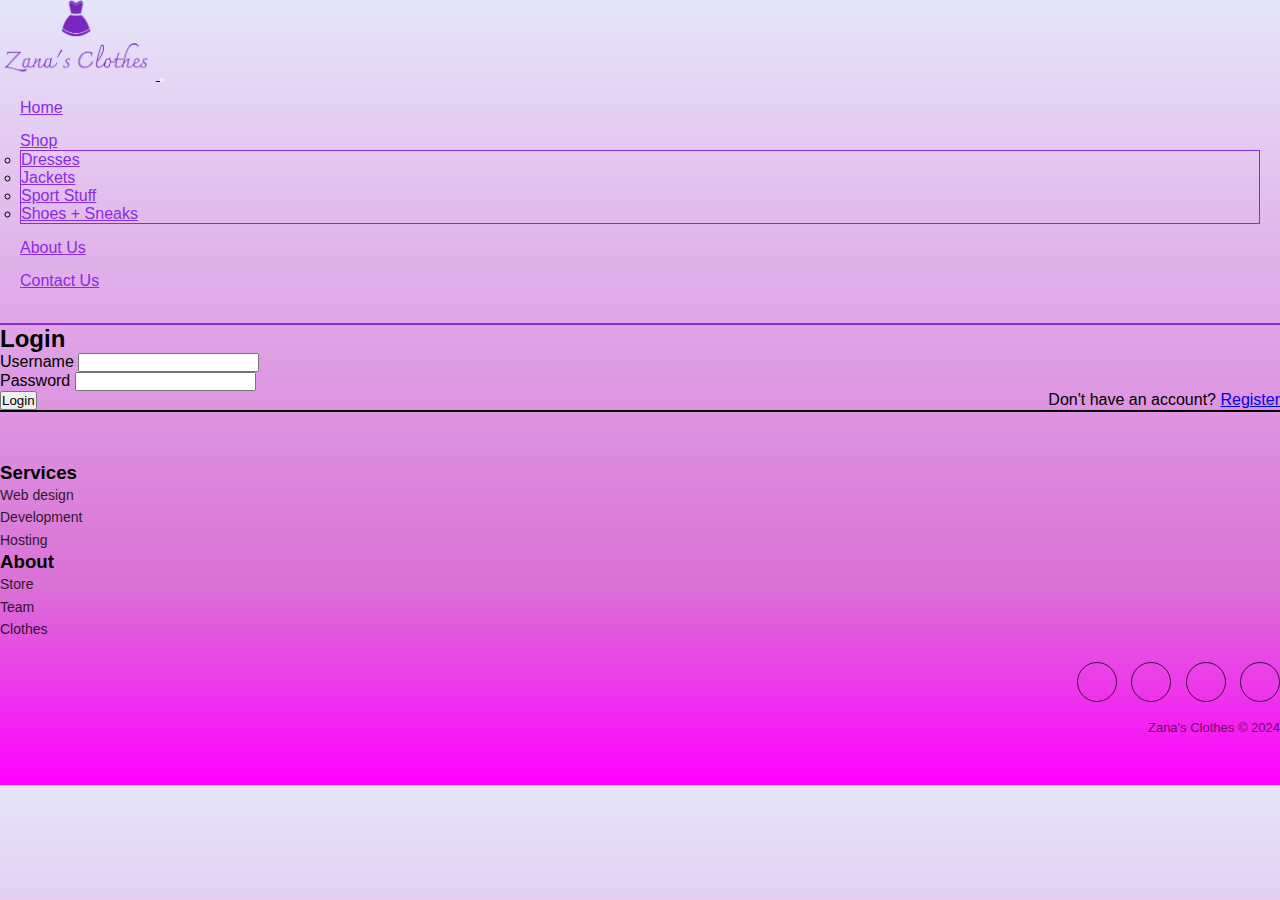
<file: login.html>
<!DOCTYPE html>
<html lang="en">
<head>
  <meta charset="UTF-8">
  <meta name="viewport" content="width=device-width, initial-scale=1.0">
  <title>Zana's - Log in</title>
  <link rel="stylesheet" href="components/css/style.css">
  <link rel="shortcut icon" href="image/logo.PNG">
  <link rel="stylesheet" href="components/css/login.css">
  <link href="https://cdn.jsdelivr.net/npm/bootstrap@5.3.2/dist/css/bootstrap.min.css" rel="stylesheet" integrity="sha384-T3c6CoIi6uLrA9TneNEoa7RxnatzjcDSCmG1MXxSR1GAsXEV/Dwwykc2MPK8M2HN" crossorigin="anonymous">
  <link rel="preconnect" href="https://fonts.googleapis.com">
<link rel="preconnect" href="https://fonts.gstatic.com" crossorigin>
<link rel="stylesheet" href="https://cdnjs.cloudflare.com/ajax/libs/font-awesome/6.5.1/css/all.min.css" integrity="sha512-DTOQO9RWCH3ppGqcWaEA1BIZOC6xxalwEsw9c2QQeAIftl+Vegovlnee1c9QX4TctnWMn13TZye+giMm8e2LwA==" crossorigin="anonymous" referrerpolicy="no-referrer" />
<link href="https://fonts.googleapis.com/css2?family=Charmonman:wght@400;700&display=swap" rel="stylesheet">
</head>
<body id="zanas-clothes">

  <header class="zm-header">
    <nav class="navbar navbar-expand-lg bg-transparent px-5">
      <div class="container-fluid">
        <a class="navbar-brand" href="index.html">
          <img src="image/logo.PNG" height="80">
        </a>
        <button class="navbar-toggler" type="button" data-bs-toggle="collapse" data-bs-target="#navbarNav" aria-controls="navbarNav" aria-expanded="false" aria-label="Toggle navigation">
          <span class="navbar-toggler-icon"></span>
        </button>
        <div class="collapse navbar-collapse" id="navbarNav">
          <ul class="navbar-nav mx-auto">
            <li class="nav-item">
              <a class="nav-link " aria-current="page" href="index.html">Home</a>
            </li>
            <li class="nav-item dropdown">
              <a class="nav-link dropdown-toggle" href="#" role="button" data-bs-toggle="dropdown" aria-expanded="false">
                Shop
              </a>
              <ul class="dropdown-menu">
                <li><a class="dropdown-item" href="dresses.html">Dresses</a></li>
                <li><a class="dropdown-item" href="jacket.html">Jackets</a></li>
                <li><a class="dropdown-item" href="sportstuff.html">Sport Stuff</a></li>
                <li><a class="dropdown-item" href="shoesneaks.html">Shoes + Sneaks</a></li>
              </ul>
            </li>
            <li class="nav-item">
              <a class="nav-link " href="#zm-about-us">About Us</a>
            </li>
            <li class="nav-item">
              <a class="nav-link " href="contact-us.html">Contact Us</a>
            </li>
          </ul>
          <ul class="navbar-nav ml-auto">
            <li class="nav-item user-icon">
              <a class="nav-link" href="login.html">
                <i class="fas fa-user"></i> 
              </a>
            </li>
          </ul>
         
      </div>
    </nav>
  </header>

  <main class="zm-main">
    <div class="container my-5">
      <h2 class="text-center my-4">Login</h2>
      <div class="row justify-content-center">
        <div class="col-md-6">
          <form action="logindone.html">
            <div class="mb-3">
              <label for="username" class="form-label">Username</label>
              <input type="text" class="form-control" id="username" name="username" required>
            </div>
            <div class="mb-3">
              <label for="password" class="form-label">Password</label>
              <input type="password" class="form-control" id="password" name="password" required>
            </div>
            <div class="mb-3 form-check">
               <button type="submit" class="btn btn-light">Login</button>
              <p>Don't have an account? <a href="signup.html">Register</a></p>
            </div>
          </form>
        </div>
      </div>
    </div>
  </main>

  
  <footer>
    <div class="zm-footer">
        <div class="container my-5">
            <div class="row justify-content-center">
                <div class="col-md-6 text-center">
                    <h3>Services</h3>
                    <ul>
                        <li><a href="#">Web design</a></li>
                        <li><a href="#">Development</a></li>
                        <li><a href="#">Hosting</a></li>
                    </ul>
                </div>
                <div class="col-md-6 text-center">
                    <h3>About</h3>
                    <ul>
                        <li><a href="#">Store</a></li>
                        <li><a href="#">Team</a></li>
                        <li><a href="#">Clothes</a></li>
                    </ul>
                </div>
                <div class="col-md-4 text-center zm-item zm-social my-3">
                  <a href="#"><i class="fa-brands fa-instagram"></i></a>
                  <a href="#"><i class="fa-brands fa-twitter"></i></a>
                  <a href="#"><i class="fa-brands fa-snapchat"></i></a>
                  <a href="#"><i class="fa-brands fa-tiktok"></i></a>
                    <p class="zm-copyright my-4">Zana's Clothes © 2024</p>
                </div>
            </div>
        </div>
      </div>
  </footer>

  <script src="https://cdn.jsdelivr.net/npm/@popperjs/core@2.11.8/dist/umd/popper.min.js" integrity="sha384-I7E8VVD/ismYTF4hNIPjVp/Zjvgyol6VFvRkX/vR+Vc4jQkC+hVqc2pM8ODewa9r" crossorigin="anonymous"></script>
  <script src="https://cdn.jsdelivr.net/npm/bootstrap@5.3.2/dist/js/bootstrap.min.js" integrity="sha384-BBtl+eGJRgqQAUMxJ7pMwbEyER4l1g+O15P+16Ep7Q9Q+zqX6gSbd85u4mG4QzX+" crossorigin="anonymous"></script>

</body>
</html>
</file>
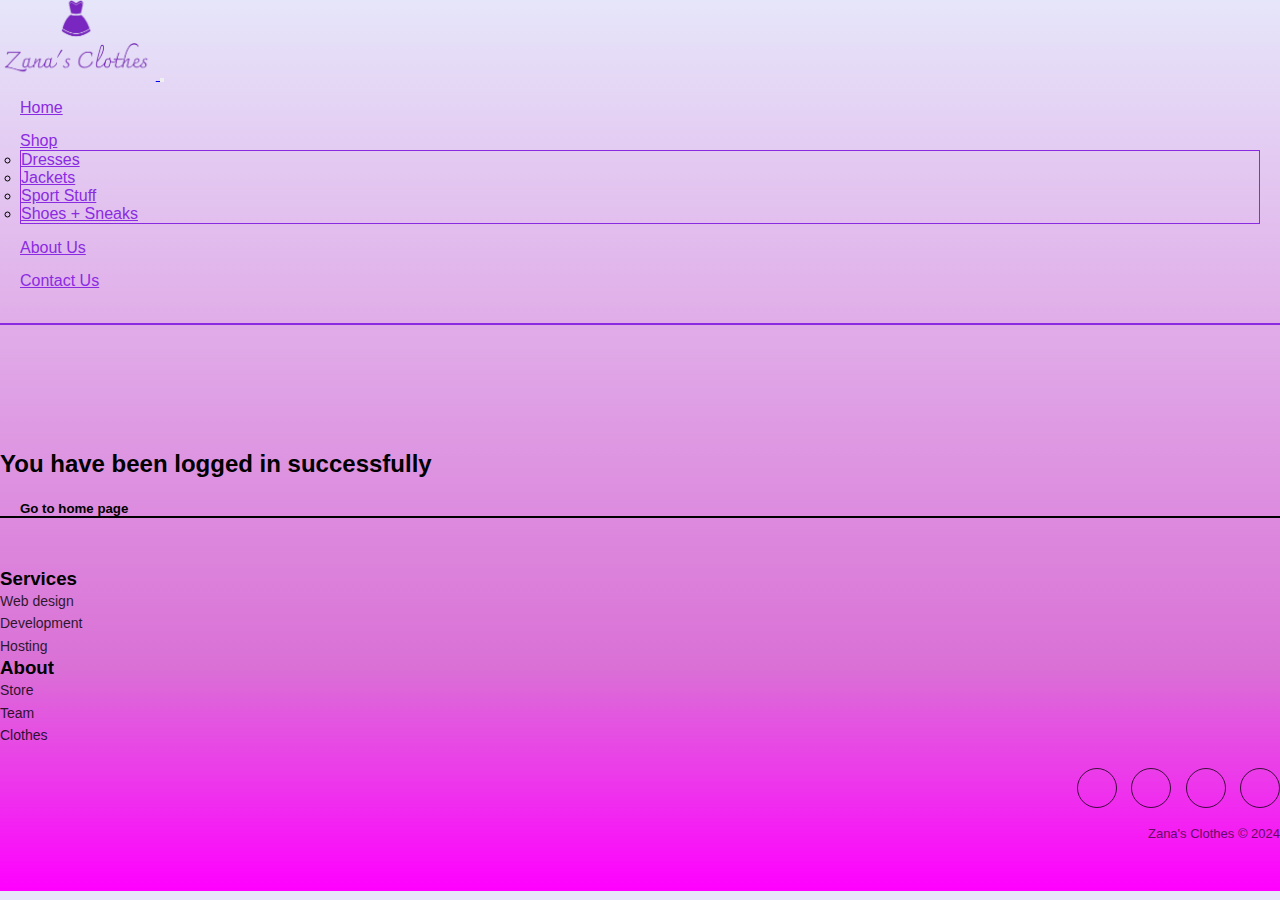
<file: logindone.html>
<!DOCTYPE html>
<html lang="en">
<head>
  <meta charset="UTF-8">
  <meta name="viewport" content="width=device-width, initial-scale=1.0">
  <title>Zana's - Log in</title>
  <link rel="stylesheet" href="components/css/style.css">
  <link rel="shortcut icon" href="image/logo.PNG">
  <link rel="stylesheet" href="components/css/signupdone.css">
  <link href="https://cdn.jsdelivr.net/npm/bootstrap@5.3.2/dist/css/bootstrap.min.css" rel="stylesheet" integrity="sha384-T3c6CoIi6uLrA9TneNEoa7RxnatzjcDSCmG1MXxSR1GAsXEV/Dwwykc2MPK8M2HN" crossorigin="anonymous">
  <link rel="preconnect" href="https://fonts.googleapis.com">
<link rel="preconnect" href="https://fonts.gstatic.com" crossorigin>
<link rel="stylesheet" href="https://cdnjs.cloudflare.com/ajax/libs/font-awesome/6.5.1/css/all.min.css" integrity="sha512-DTOQO9RWCH3ppGqcWaEA1BIZOC6xxalwEsw9c2QQeAIftl+Vegovlnee1c9QX4TctnWMn13TZye+giMm8e2LwA==" crossorigin="anonymous" referrerpolicy="no-referrer" />
<link href="https://fonts.googleapis.com/css2?family=Charmonman:wght@400;700&display=swap" rel="stylesheet">
</head>
<body id="zanas-clothes">

  <header class="zm-header">
    <nav class="navbar navbar-expand-lg bg-transparent px-5">
      <div class="container-fluid">
        <a class="navbar-brand" href="index.html">
          <img src="image/logo.PNG" height="80">
        </a>
        <button class="navbar-toggler" type="button" data-bs-toggle="collapse" data-bs-target="#navbarNav" aria-controls="navbarNav" aria-expanded="false" aria-label="Toggle navigation">
          <span class="navbar-toggler-icon"></span>
        </button>
        <div class="collapse navbar-collapse" id="navbarNav">
          <ul class="navbar-nav mx-auto">
            <li class="nav-item">
              <a class="nav-link " aria-current="page" href="index.html">Home</a>
            </li>
            <li class="nav-item dropdown">
              <a class="nav-link dropdown-toggle" href="#" role="button" data-bs-toggle="dropdown" aria-expanded="false">
                Shop
              </a>
              <ul class="dropdown-menu">
                <li><a class="dropdown-item" href="dresses.html">Dresses</a></li>
                <li><a class="dropdown-item" href="jacket.html">Jackets</a></li>
                <li><a class="dropdown-item" href="sportstuff.html">Sport Stuff</a></li>
                <li><a class="dropdown-item" href="shoesneaks.html">Shoes + Sneaks</a></li>
              </ul>
            </li>
            <li class="nav-item">
              <a class="nav-link " href="#zm-about-us">About Us</a>
            </li>
            <li class="nav-item">
              <a class="nav-link " href="contact-us.html">Contact Us</a>
            </li>
          </ul>
          <ul class="navbar-nav ml-auto">
            <li class="nav-item user-icon">
              <a class="nav-link" href="login.html">
                <i class="fas fa-user"></i> 
              </a>
            </li>
          </ul>
         
      </div>
    </nav>
  </header>
  
  <main class="zm-main">
  <div class="container  d-flex  justify-content-center my-5">
    <div class="row">
        <div class="col-md-12">
            <div class="zm-signup">
                <i class="fa-regular fa-circle-check"></i>
                    <h2 class="text-center mt-5">You have been logged in successfully</h2>
                   <a href="index.html"><h5 class="text-center"><i class="fa-solid fa-house"></i>Go to home page<i class="fa-solid fa-house"></i></h5></a>
            </div>
        </div>
    </div>
</div>
</main>

  
  <footer>
    <div class="zm-footer">
        <div class="container">
            <div class="row justify-content-center">
                <div class="col-md-6 text-center">
                    <h3>Services</h3>
                    <ul>
                        <li><a href="#">Web design</a></li>
                        <li><a href="#">Development</a></li>
                        <li><a href="#">Hosting</a></li>
                    </ul>
                </div>
                <div class="col-md-6 text-center">
                    <h3>About</h3>
                    <ul>
                        <li><a href="#">Store</a></li>
                        <li><a href="#">Team</a></li>
                        <li><a href="#">Clothes</a></li>
                    </ul>
                </div>
                <div class="col-md-4 text-center zm-item zm-social my-3">
                  <a href="#"><i class="fa-brands fa-instagram"></i></a>
                  <a href="#"><i class="fa-brands fa-twitter"></i></a>
                  <a href="#"><i class="fa-brands fa-snapchat"></i></a>
                  <a href="#"><i class="fa-brands fa-tiktok"></i></a>
                    <p class="zm-copyright my-4">Zana's Clothes © 2024</p>
                </div>
            </div>
        </div>
      </div>
  </footer>

  <script src="https://cdn.jsdelivr.net/npm/@popperjs/core@2.11.8/dist/umd/popper.min.js" integrity="sha384-I7E8VVD/ismYTF4hNIPjVp/Zjvgyol6VFvRkX/vR+Vc4jQkC+hVqc2pM8ODewa9r" crossorigin="anonymous"></script>
  <script src="https://cdn.jsdelivr.net/npm/bootstrap@5.3.2/dist/js/bootstrap.min.js" integrity="sha384-BBtl+eGJRgqQAUMxJ7pMwbEyER4l1g+O15P+16Ep7Q9Q+zqX6gSbd85u4mG4QzX+" crossorigin="anonymous"></script>

</body>
</html>
</file>
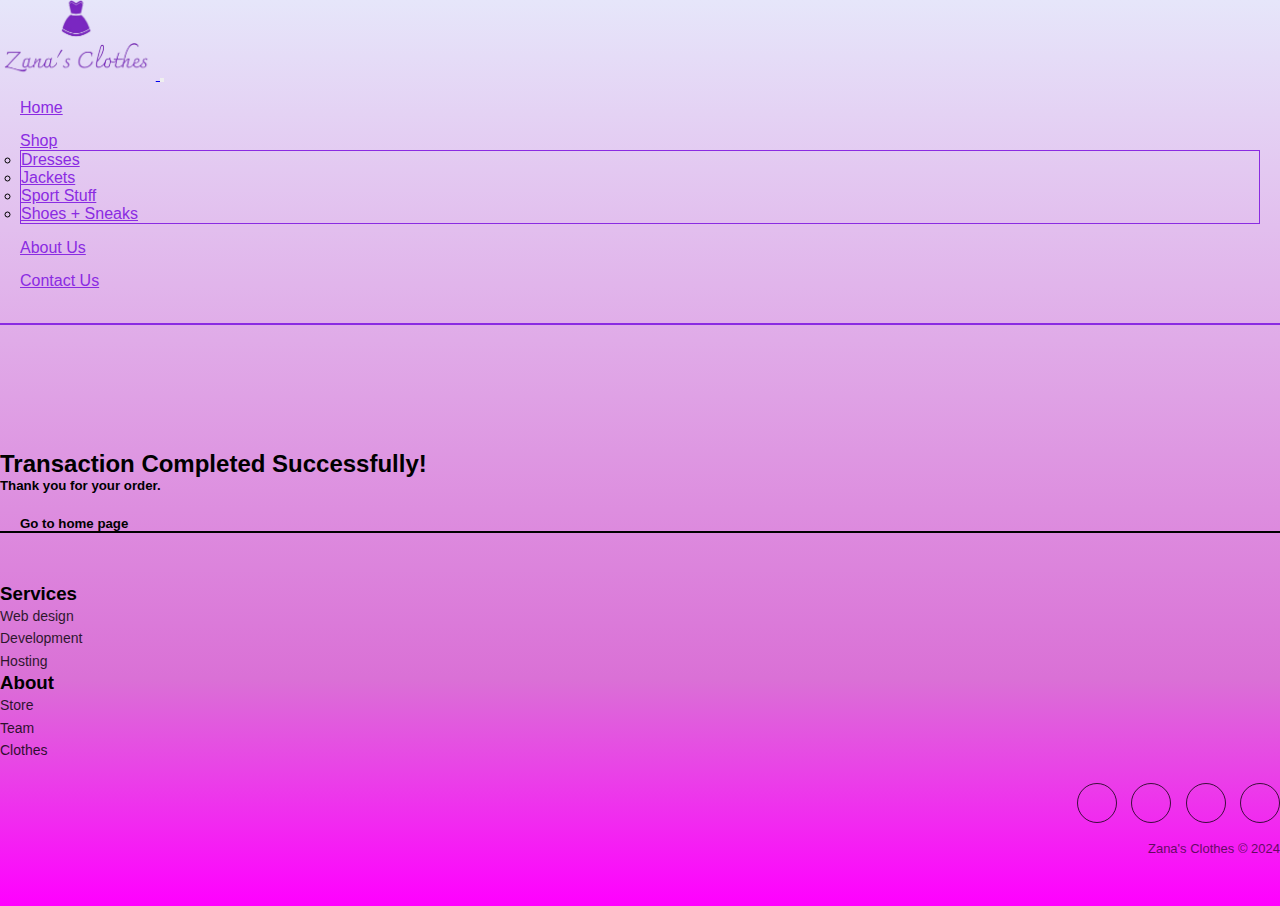
<file: paymentdone.html>
<!DOCTYPE html>
<html lang="en">
<head>
  <meta charset="UTF-8">
  <meta name="viewport" content="width=device-width, initial-scale=1.0">
  <title>Zana's - Verify Payment</title>
  <link rel="stylesheet" href="components/css/style.css">
  <link rel="shortcut icon" href="image/logo.PNG">
  <link rel="stylesheet" href="components/css/signupdone.css">
  <link href="https://cdn.jsdelivr.net/npm/bootstrap@5.3.2/dist/css/bootstrap.min.css" rel="stylesheet" integrity="sha384-T3c6CoIi6uLrA9TneNEoa7RxnatzjcDSCmG1MXxSR1GAsXEV/Dwwykc2MPK8M2HN" crossorigin="anonymous">
  <link rel="preconnect" href="https://fonts.googleapis.com">
<link rel="preconnect" href="https://fonts.gstatic.com" crossorigin>
<link rel="stylesheet" href="https://cdnjs.cloudflare.com/ajax/libs/font-awesome/6.5.1/css/all.min.css" integrity="sha512-DTOQO9RWCH3ppGqcWaEA1BIZOC6xxalwEsw9c2QQeAIftl+Vegovlnee1c9QX4TctnWMn13TZye+giMm8e2LwA==" crossorigin="anonymous" referrerpolicy="no-referrer" />
<link href="https://fonts.googleapis.com/css2?family=Charmonman:wght@400;700&display=swap" rel="stylesheet">
</head>
<body id="zanas-clothes">

  <header class="zm-header">
    <nav class="navbar navbar-expand-lg bg-transparent px-5">
      <div class="container-fluid">
        <a class="navbar-brand" href="index.html">
          <img src="image/logo.PNG" height="80">
        </a>
        <button class="navbar-toggler" type="button" data-bs-toggle="collapse" data-bs-target="#navbarNav" aria-controls="navbarNav" aria-expanded="false" aria-label="Toggle navigation">
          <span class="navbar-toggler-icon"></span>
        </button>
        <div class="collapse navbar-collapse" id="navbarNav">
          <ul class="navbar-nav mx-auto">
            <li class="nav-item">
              <a class="nav-link " aria-current="page" href="index.html">Home</a>
            </li>
            <li class="nav-item dropdown">
              <a class="nav-link dropdown-toggle" href="#" role="button" data-bs-toggle="dropdown" aria-expanded="false">
                Shop
              </a>
              <ul class="dropdown-menu">
                <li><a class="dropdown-item" href="dresses.html">Dresses</a></li>
                <li><a class="dropdown-item" href="jacket.html">Jackets</a></li>
                <li><a class="dropdown-item" href="sportstuff.html">Sport Stuff</a></li>
                <li><a class="dropdown-item" href="shoesneaks.html">Shoes + Sneaks</a></li>
              </ul>
            </li>
            <li class="nav-item">
              <a class="nav-link " href="#zm-about-us">About Us</a>
            </li>
            <li class="nav-item">
              <a class="nav-link " href="contact-us.html">Contact Us</a>
            </li>
          </ul>
          <ul class="navbar-nav ml-auto">
            <li class="nav-item user-icon">
              <a class="nav-link" href="login.html">
                <i class="fas fa-user"></i> 
              </a>
            </li>
          </ul>
         
      </div>
    </nav>
  </header>

  <main class="zm-main">
  <div class="container  d-flex  justify-content-center my-5">
    <div class="row">
        <div class="col-md-12">
            <div class="zm-signup">
                <i class="fa-regular fa-circle-check"></i>
                    <h2 class="text-white text-center mt-5">Transaction Completed Successfully!</h2>
                    <h5 class="text-white text-center mt-3">Thank you for your order.</h5>
                   <a href="index.html"><h5 class="text-center"><i class="fa-solid fa-house"></i>Go to home page<i class="fa-solid fa-house"></i></h5></a>
            </div>
        </div>
    </div>
</div>
</main>

  
  <footer>
    <div class="zm-footer">
        <div class="container">
            <div class="row justify-content-center">
                <div class="col-md-6 text-center">
                    <h3>Services</h3>
                    <ul>
                        <li><a href="#">Web design</a></li>
                        <li><a href="#">Development</a></li>
                        <li><a href="#">Hosting</a></li>
                    </ul>
                </div>
                <div class="col-md-6 text-center">
                    <h3>About</h3>
                    <ul>
                        <li><a href="#">Store</a></li>
                        <li><a href="#">Team</a></li>
                        <li><a href="#">Clothes</a></li>
                    </ul>
                </div>
                <div class="col-md-4 text-center zm-item zm-social my-3">
                  <a href="#"><i class="fa-brands fa-instagram"></i></a>
                  <a href="#"><i class="fa-brands fa-twitter"></i></a>
                  <a href="#"><i class="fa-brands fa-snapchat"></i></a>
                  <a href="#"><i class="fa-brands fa-tiktok"></i></a>
                    <p class="zm-copyright my-4">Zana's Clothes © 2024</p>
                </div>
            </div>
        </div>
      </div>
  </footer>

  <script src="https://cdn.jsdelivr.net/npm/@popperjs/core@2.11.8/dist/umd/popper.min.js" integrity="sha384-I7E8VVD/ismYTF4hNIPjVp/Zjvgyol6VFvRkX/vR+Vc4jQkC+hVqc2pM8ODewa9r" crossorigin="anonymous"></script>
  <script src="https://cdn.jsdelivr.net/npm/bootstrap@5.3.2/dist/js/bootstrap.min.js" integrity="sha384-BBtl+eGJRgqQAUMxJ7pMwbEyER4l1g+O15P+16Ep7Q9Q+zqX6gSbd85u4mG4QzX+" crossorigin="anonymous"></script>

</body>
</html>
</file>
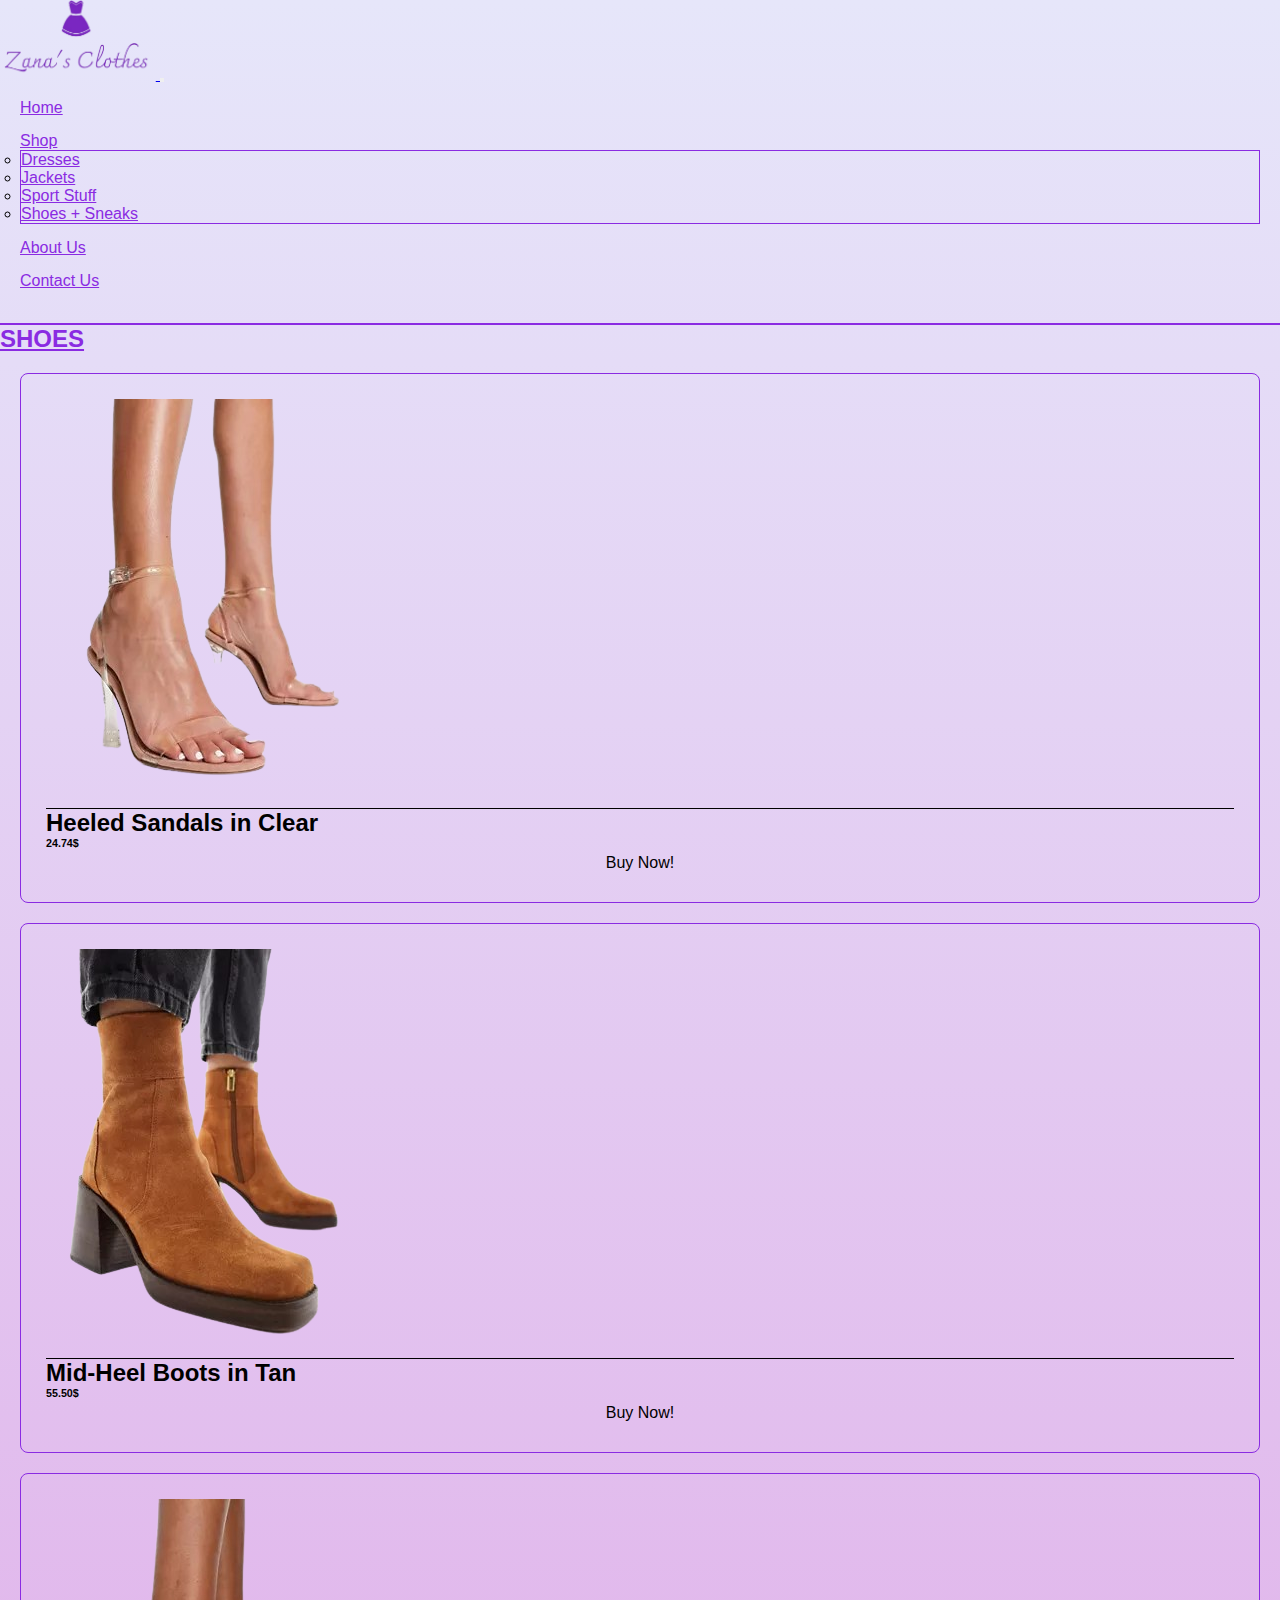
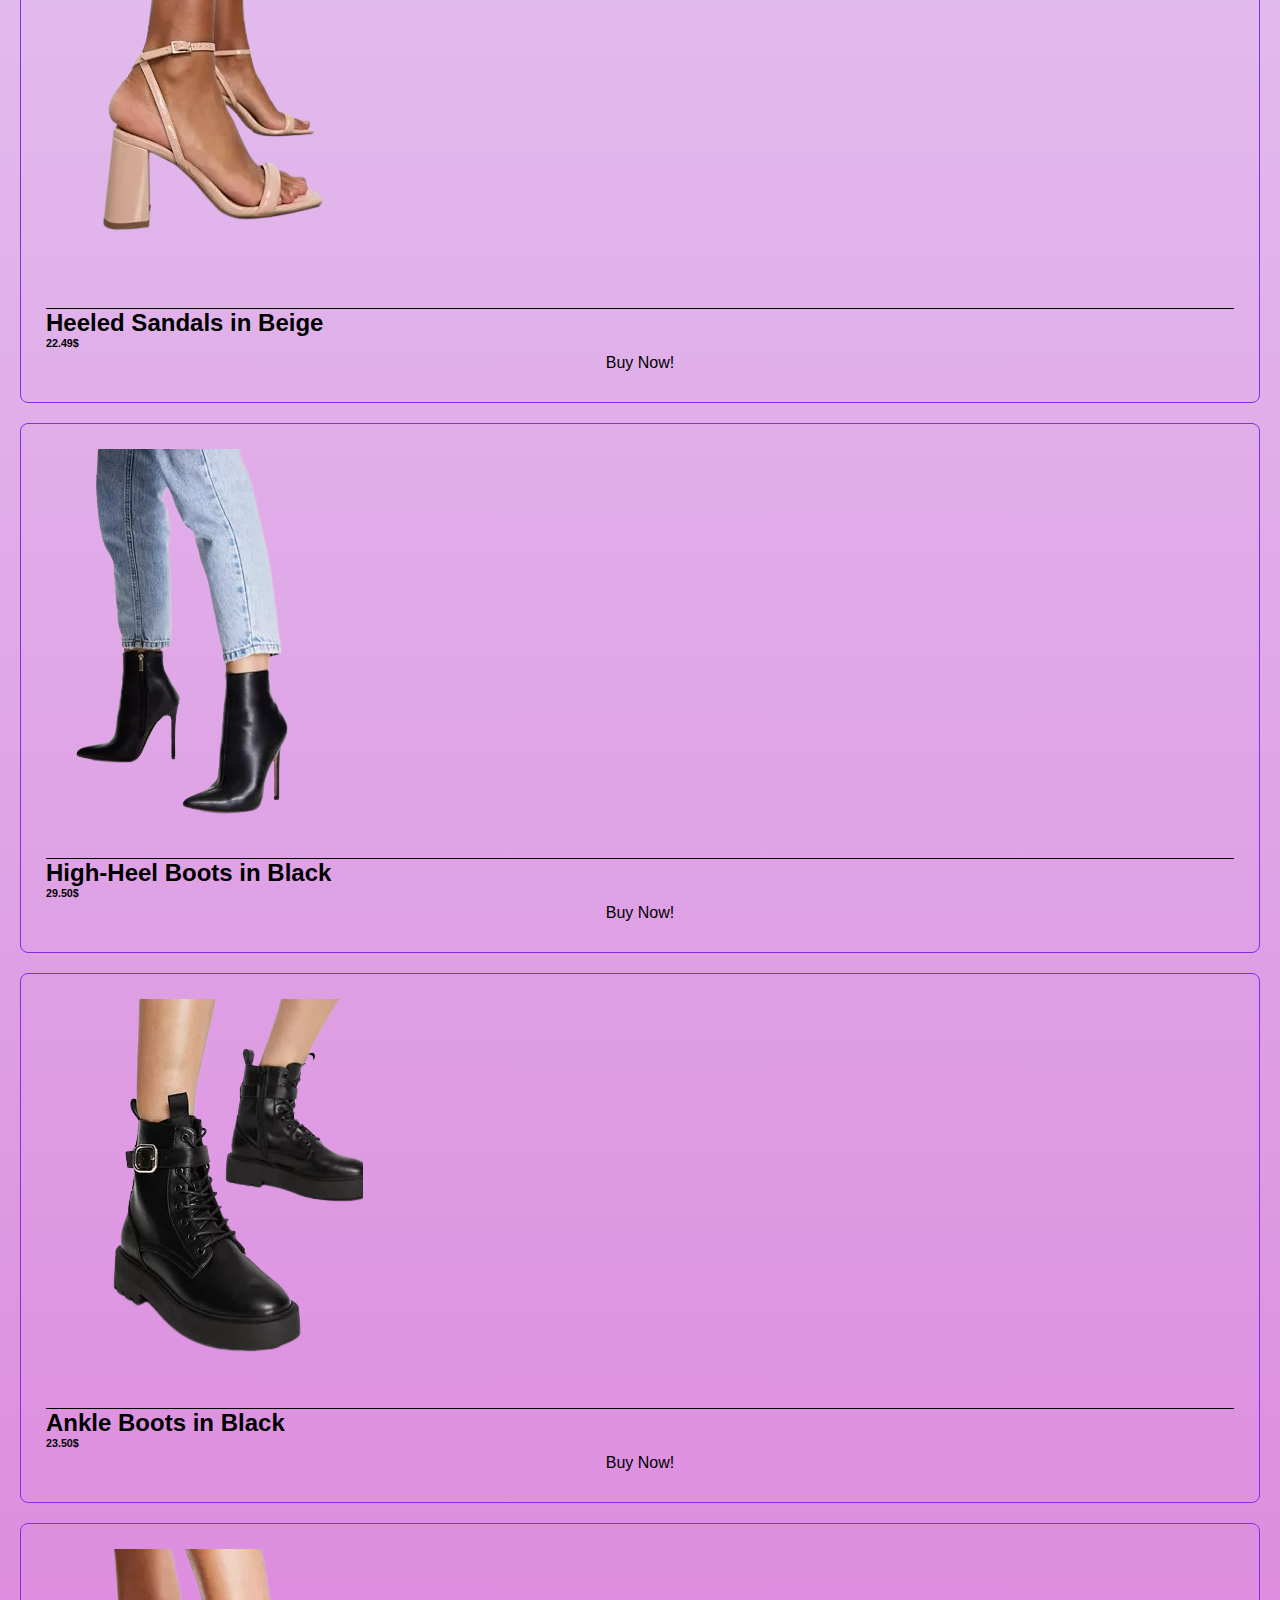
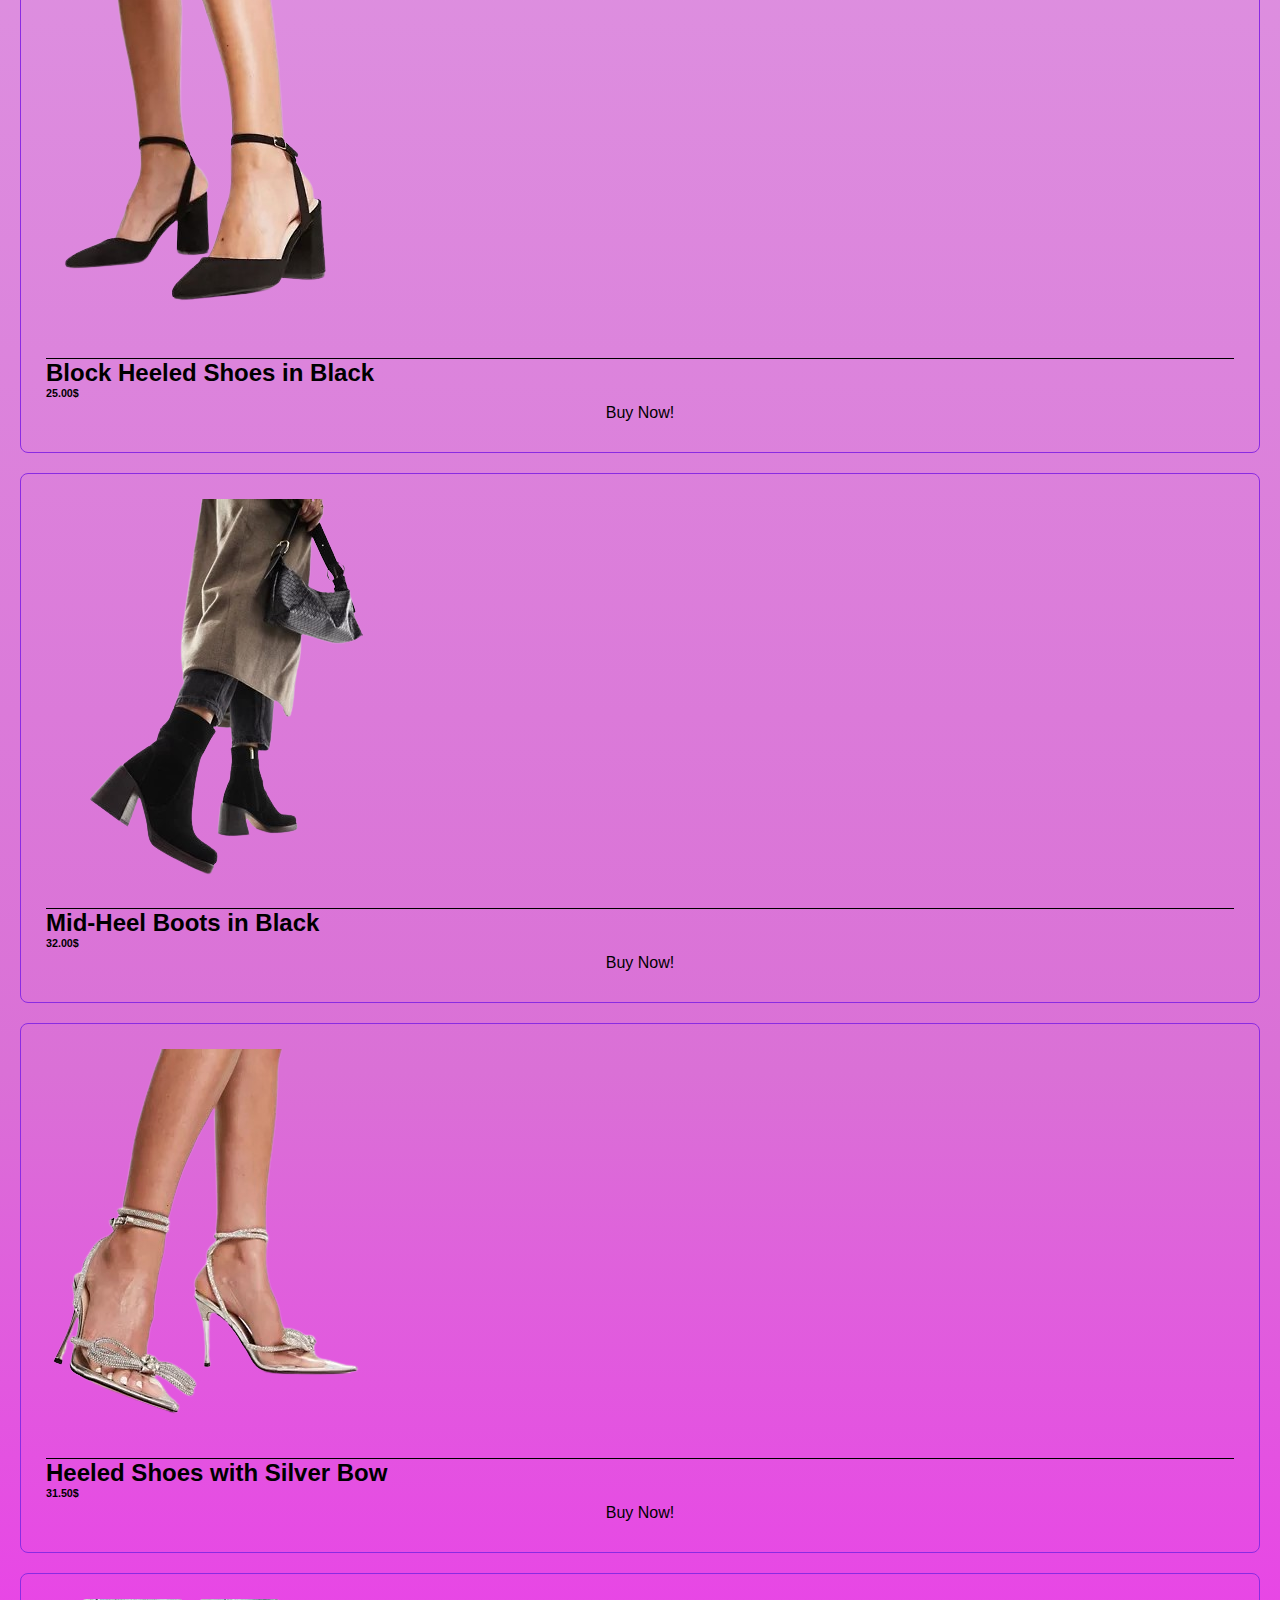
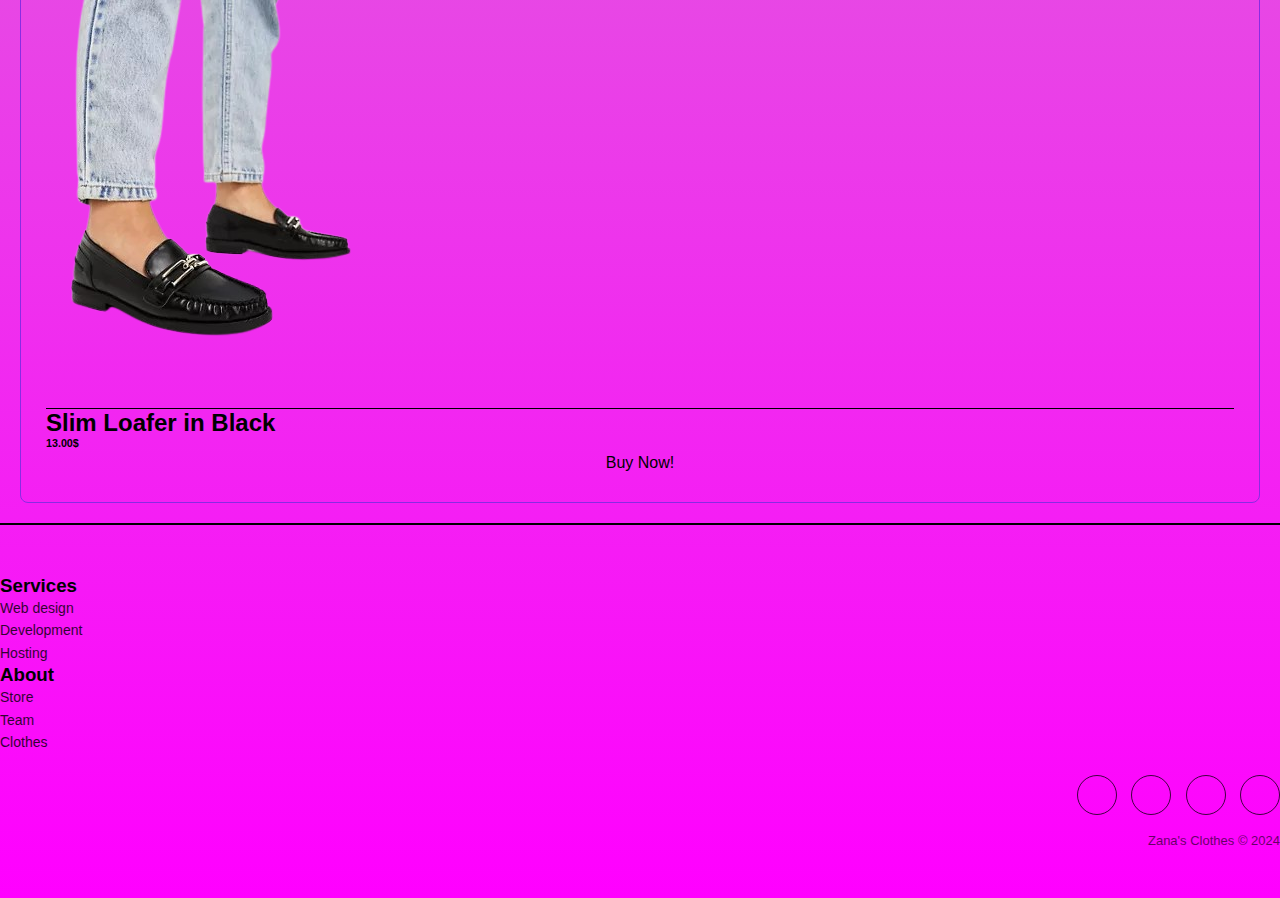
<file: shoesneaks.html>
<!DOCTYPE html>
<html lang="en">
<head>
  <meta charset="UTF-8">
  <meta name="viewport" content="width=device-width, initial-scale=1.0">
  <title>Zana's Shoes</title>
  <link rel="stylesheet" href="components/css/dresses.css">
  <link rel="shortcut icon" href="image/logo.PNG">
  <link href="https://cdn.jsdelivr.net/npm/bootstrap@5.3.2/dist/css/bootstrap.min.css" rel="stylesheet" integrity="sha384-T3c6CoIi6uLrA9TneNEoa7RxnatzjcDSCmG1MXxSR1GAsXEV/Dwwykc2MPK8M2HN" crossorigin="anonymous">
  <link rel="preconnect" href="https://fonts.googleapis.com">
<link rel="preconnect" href="https://fonts.gstatic.com" crossorigin>
<link rel="stylesheet" href="https://cdnjs.cloudflare.com/ajax/libs/font-awesome/6.5.1/css/all.min.css" integrity="sha512-DTOQO9RWCH3ppGqcWaEA1BIZOC6xxalwEsw9c2QQeAIftl+Vegovlnee1c9QX4TctnWMn13TZye+giMm8e2LwA==" crossorigin="anonymous" referrerpolicy="no-referrer" />
<link href="https://fonts.googleapis.com/css2?family=Charmonman:wght@400;700&display=swap" rel="stylesheet">
</head>
<body id="zanas-clothes">

  <header class="zm-header">
    <nav class="navbar navbar-expand-lg bg-transparent px-5">
      <div class="container-fluid">
        <a class="navbar-brand" href="index.html">
          <img src="image/logo.PNG" height="80">
        </a>
        <button class="navbar-toggler" type="button" data-bs-toggle="collapse" data-bs-target="#navbarNav" aria-controls="navbarNav" aria-expanded="false" aria-label="Toggle navigation">
          <span class="navbar-toggler-icon"></span>
        </button>
        <div class="collapse navbar-collapse" id="navbarNav">
          <ul class="navbar-nav mx-auto">
            <li class="nav-item">
              <a class="nav-link " aria-current="page" href="index.html">Home</a>
            </li>
            <li class="nav-item dropdown">
              <a class="nav-link dropdown-toggle" href="#" role="button" data-bs-toggle="dropdown" aria-expanded="false">
                Shop
              </a>
              <ul class="dropdown-menu">
                <li><a class="dropdown-item" href="dresses.html">Dresses</a></li>
                <li><a class="dropdown-item" href="jacket.html">Jackets</a></li>
                <li><a class="dropdown-item" href="sportstuff.html">Sport Stuff</a></li>
                <li><a class="dropdown-item" href="shoesneaks.html">Shoes + Sneaks</a></li>
              </ul>
            </li>
            <li class="nav-item">
              <a class="nav-link " href="#zm-about-us">About Us</a>
            </li>
            <li class="nav-item">
              <a class="nav-link " href="contact-us.html">Contact Us</a>
            </li>
          </ul>
          <ul class="navbar-nav ml-auto">
            <li class="nav-item user-icon">
              <a class="nav-link" href="login.html">
                <i class="fas fa-user"></i> 
              </a>
            </li>
          </ul>
         
      </div>
    </nav>
  </header>

 <main class="zm-main">
    <div class="container my-3 py-4">
        <h2 class="text-center">SHOES</h2>
        <div class="row">
            <div class="col-md-4">
                <div class="card bg-transparent text-white ">
                  <img src="image/shoe1.png" class="card-img-top img-fluid" alt="Card Image 1">
                  <div class="card-body">
                    <h2 class="text-center">Heeled Sandals in Clear</h2>
                    <h6 class="text-center">24.74$</h6>
                    <a href="buystuff.html" class="text-center">Buy Now!</a>
                  </div>
                </div>
            </div>
            <div class="col-md-4">
                <div class="card bg-transparent text-white ">
                  <img src="image/shoe2.png" class="card-img-top img-fluid" alt="Card Image 1">
                  <div class="card-body">
                    <h2 class="text-center">Mid-Heel Boots in Tan</h2>
                    <h6 class="text-center">55.50$</h6>
                    <a href="buystuff.html" class="text-center">Buy Now!</a>
                  </div>
                </div>
            </div>
            <div class="col-md-4">
                <div class="card bg-transparent text-white ">
                  <img src="image/shoe3.png" class="card-img-top img-fluid" alt="Card Image 1">
                  <div class="card-body">
                    <h2 class="text-center">Heeled Sandals in Beige</h2>
                    <h6 class="text-center">22.49$</h6>
                    <a href="buystuff.html" class="text-center">Buy Now!</a>
                  </div>
                </div>
            </div>
            <div class="col-md-4">
                <div class="card bg-transparent text-white ">
                  <img src="image/shoe4.png" class="card-img-top img-fluid" alt="Card Image 1">
                  <div class="card-body">
                    <h2 class="text-center">High-Heel Boots in Black</h2>
                    <h6 class="text-center">29.50$</h6>
                    <a href="buystuff.html" class="text-center">Buy Now!</a>
                  </div>
                </div>
            </div>
            <div class="col-md-4">
                <div class="card bg-transparent text-white ">
                  <img src="image/shoe5.png" class="card-img-top img-fluid" alt="Card Image 1">
                  <div class="card-body">
                    <h2 class="text-center">Ankle Boots in Black</h2>
                    <h6 class="text-center">23.50$</h6>
                    <a href="buystuff.html" class="text-center">Buy Now!</a>
                  </div>
                </div>
            </div>
            <div class="col-md-4">
                <div class="card bg-transparent text-white ">
                  <img src="image/shoe6.png" class="card-img-top img-fluid" alt="Card Image 1">
                  <div class="card-body">
                    <h2 class="text-center">Block Heeled Shoes in Black</h2>
                    <h6 class="text-center">25.00$</h6>
                    <a href="buystuff.html" class="text-center">Buy Now!</a>
                  </div>
                </div>
            </div>
            <div class="col-md-4">
                <div class="card bg-transparent text-white ">
                  <img src="image/shoe7.png" class="card-img-top img-fluid" alt="Card Image 1">
                  <div class="card-body">
                    <h2 class="text-center">Mid-Heel Boots in Black</h2>
                    <h6 class="text-center">32.00$</h6>
                    <a href="buystuff.html" class="text-center">Buy Now!</a>
                  </div>
                </div>
            </div>
            <div class="col-md-4">
                <div class="card bg-transparent text-white ">
                  <img src="image/shoe8.png" class="card-img-top img-fluid" alt="Card Image 1">
                  <div class="card-body">
                    <h2 class="text-center">Heeled Shoes with Silver Bow</h2>
                    <h6 class="text-center">31.50$</h6>
                    <a href="buystuff.html" class="text-center">Buy Now!</a>
                  </div>
                </div>
            </div>
            <div class="col-md-4">
                <div class="card bg-transparent text-white ">
                  <img src="image/shoe9.png" class="card-img-top img-fluid" alt="Card Image 1">
                  <div class="card-body">
                    <h2 class="text-center">Slim Loafer in Black</h2>
                    <h6 class="text-center">13.00$</h6>
                    <a href="buystuff.html" class="text-center">Buy Now!</a>
                  </div>
                </div>
            </div>
        </div>
    </div>
 </main>

 
 
    <footer>
    <div class="zm-footer">
    <div class="container">
        <div class="row justify-content-center">
            <div class="col-md-6 text-center">
                <h3>Services</h3>
                <ul>
                    <li><a href="#">Web design</a></li>
                    <li><a href="#">Development</a></li>
                    <li><a href="#">Hosting</a></li>
                </ul>
            </div>
            <div class="col-md-6 text-center">
                <h3>About</h3>
                <ul>
                    <li><a href="#">Store</a></li>
                    <li><a href="#">Team</a></li>
                    <li><a href="#">Clothes</a></li>
                </ul>
            </div>
            <div class="col-md-4 text-center zm-item zm-social">
              <a href="#"><i class="fa-brands fa-instagram"></i></a>
              <a href="#"><i class="fa-brands fa-twitter"></i></a>
              <a href="#"><i class="fa-brands fa-snapchat"></i></a>
              <a href="#"><i class="fa-brands fa-tiktok"></i></a>
                <p class="zm-copyright my-4">Zana's Clothes © 2024</p>
            </div>
        </div>
    </div>
  </div>
</footer>
  



  <script src="https://cdn.jsdelivr.net/npm/@popperjs/core@2.11.8/dist/umd/popper.min.js" integrity="sha384-I7E8VVD/ismYTF4hNIPjVp/Zjvgyol6VFvRkX/vR+Vc4jQkC+hVqc2pM8ODewa9r" crossorigin="anonymous"></script>
  <script src="https://cdn.jsdelivr.net/npm/bootstrap@5.3.2/dist/js/bootstrap.min.js" integrity="sha384-BBtl+eGJRgqQAUMxJ7pMwbEyER4l1g+O15P+16Ep7Q9Q+zqX6gSbd85u4mG4QzX+" crossorigin="anonymous"></script>

</body>
</html>
</file>
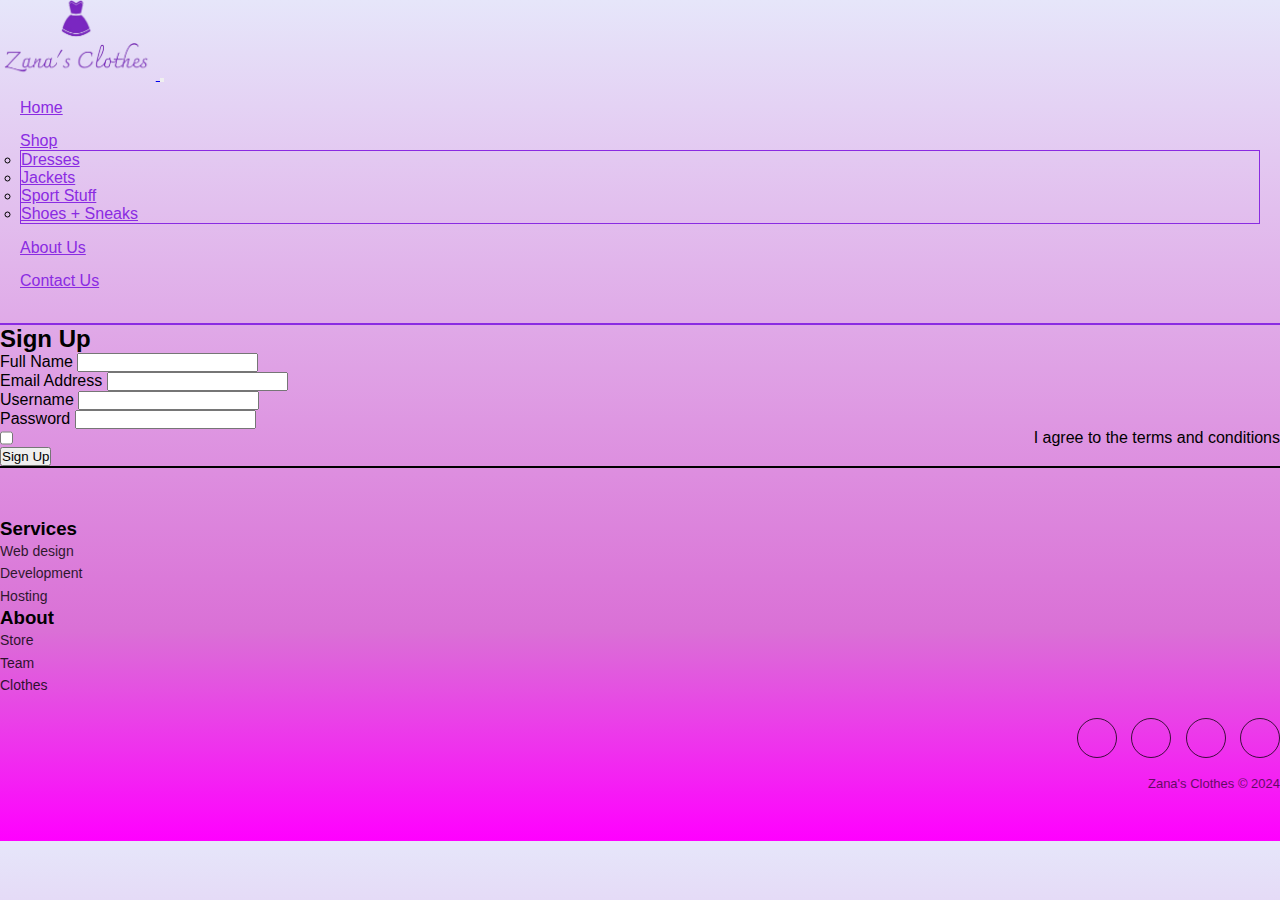
<file: signup.html>
<!DOCTYPE html>
<html lang="en">
<head>
  <meta charset="UTF-8">
  <meta name="viewport" content="width=device-width, initial-scale=1.0">
  <title>Zana's - Signup</title>
  <link rel="stylesheet" href="components/css/style.css">
  <link rel="shortcut icon" href="image/logo.PNG">
  <link rel="stylesheet" href="components/css/login.css">
  <link href="https://cdn.jsdelivr.net/npm/bootstrap@5.3.2/dist/css/bootstrap.min.css" rel="stylesheet" integrity="sha384-T3c6CoIi6uLrA9TneNEoa7RxnatzjcDSCmG1MXxSR1GAsXEV/Dwwykc2MPK8M2HN" crossorigin="anonymous">
  <link rel="preconnect" href="https://fonts.googleapis.com">
<link rel="preconnect" href="https://fonts.gstatic.com" crossorigin>
<link rel="stylesheet" href="https://cdnjs.cloudflare.com/ajax/libs/font-awesome/6.5.1/css/all.min.css" integrity="sha512-DTOQO9RWCH3ppGqcWaEA1BIZOC6xxalwEsw9c2QQeAIftl+Vegovlnee1c9QX4TctnWMn13TZye+giMm8e2LwA==" crossorigin="anonymous" referrerpolicy="no-referrer" />
<link href="https://fonts.googleapis.com/css2?family=Charmonman:wght@400;700&display=swap" rel="stylesheet">
</head>
<body id="zanas-clothes">

  <header class="zm-header">
    <nav class="navbar navbar-expand-lg bg-transparent px-5">
      <div class="container-fluid">
        <a class="navbar-brand" href="index.html">
          <img src="image/logo.PNG" height="80">
        </a>
        <button class="navbar-toggler" type="button" data-bs-toggle="collapse" data-bs-target="#navbarNav" aria-controls="navbarNav" aria-expanded="false" aria-label="Toggle navigation">
          <span class="navbar-toggler-icon"></span>
        </button>
        <div class="collapse navbar-collapse" id="navbarNav">
          <ul class="navbar-nav mx-auto">
            <li class="nav-item">
              <a class="nav-link " aria-current="page" href="index.html">Home</a>
            </li>
            <li class="nav-item dropdown">
              <a class="nav-link dropdown-toggle" href="#" role="button" data-bs-toggle="dropdown" aria-expanded="false">
                Shop
              </a>
              <ul class="dropdown-menu">
                <li><a class="dropdown-item" href="dresses.html">Dresses</a></li>
                <li><a class="dropdown-item" href="jacket.html">Jackets</a></li>
                <li><a class="dropdown-item" href="sportstuff.html">Sport Stuff</a></li>
                <li><a class="dropdown-item" href="shoesneaks.html">Shoes + Sneaks</a></li>
              </ul>
            </li>
            <li class="nav-item">
              <a class="nav-link " href="#zm-about-us">About Us</a>
            </li>
            <li class="nav-item">
              <a class="nav-link " href="contact-us.html">Contact Us</a>
            </li>
          </ul>
          <ul class="navbar-nav ml-auto">
            <li class="nav-item user-icon">
              <a class="nav-link" href="login.html">
                <i class="fas fa-user"></i> 
              </a>
            </li>
          </ul>
         
      </div>
    </nav>
  </header>

  <main class="zm-main">
    <div class="container my-3">
      <h2 class="text-center mb-4">Sign Up</h2>
      <div class="row justify-content-center">
        <div class="col-md-6">
          <form action="signupdone.html">
            <div class="mb-3">
              <label for="fullName" class="form-label">Full Name</label>
              <input type="text" class="form-control" id="fullName" name="fullName" required>
            </div>
            <div class="mb-3">
              <label for="email" class="form-label">Email Address</label>
              <input type="email" class="form-control" id="email" name="email" required>
            </div>
            <div class="mb-3">
              <label for="username" class="form-label">Username</label>
              <input type="text" class="form-control" id="username" name="username" required>
            </div>
            <div class="mb-3">
              <label for="password" class="form-label">Password</label>
              <input type="password" class="form-control" id="password" name="password" required>
            </div>
            <div class="mb-3 form-check">
              <input type="checkbox" class="form-check-input" id="agreeTerms" required>
              <label class="form-check-label" for="agreeTerms">I agree to the terms and conditions</label>
            </div>
            <button type="submit" class="btn btn-light">Sign Up</button>
          </form>
        </div>
      </div>
    </div>
  </main>

  
  <footer>
    <div class="zm-footer">
        <div class="container">
            <div class="row justify-content-center">
                <div class="col-md-6 text-center">
                    <h3>Services</h3>
                    <ul>
                        <li><a href="#">Web design</a></li>
                        <li><a href="#">Development</a></li>
                        <li><a href="#">Hosting</a></li>
                    </ul>
                </div>
                <div class="col-md-6 text-center">
                    <h3>About</h3>
                    <ul>
                        <li><a href="#">Store</a></li>
                        <li><a href="#">Team</a></li>
                        <li><a href="#">Clothes</a></li>
                    </ul>
                </div>
                <div class="col-md-4 text-center zm-item zm-social my-3">
                  <a href="#"><i class="fa-brands fa-instagram"></i></a>
                  <a href="#"><i class="fa-brands fa-twitter"></i></a>
                  <a href="#"><i class="fa-brands fa-snapchat"></i></a>
                  <a href="#"><i class="fa-brands fa-tiktok"></i></a>
                    <p class="zm-copyright my-4">Zana's Clothes © 2024</p>
                </div>
            </div>
        </div>
      </div>
  </footer>

  <script src="https://cdn.jsdelivr.net/npm/@popperjs/core@2.11.8/dist/umd/popper.min.js" integrity="sha384-I7E8VVD/ismYTF4hNIPjVp/Zjvgyol6VFvRkX/vR+Vc4jQkC+hVqc2pM8ODewa9r" crossorigin="anonymous"></script>
  <script src="https://cdn.jsdelivr.net/npm/bootstrap@5.3.2/dist/js/bootstrap.min.js" integrity="sha384-BBtl+eGJRgqQAUMxJ7pMwbEyER4l1g+O15P+16Ep7Q9Q+zqX6gSbd85u4mG4QzX+" crossorigin="anonymous"></script>

</body>
</html>
</file>
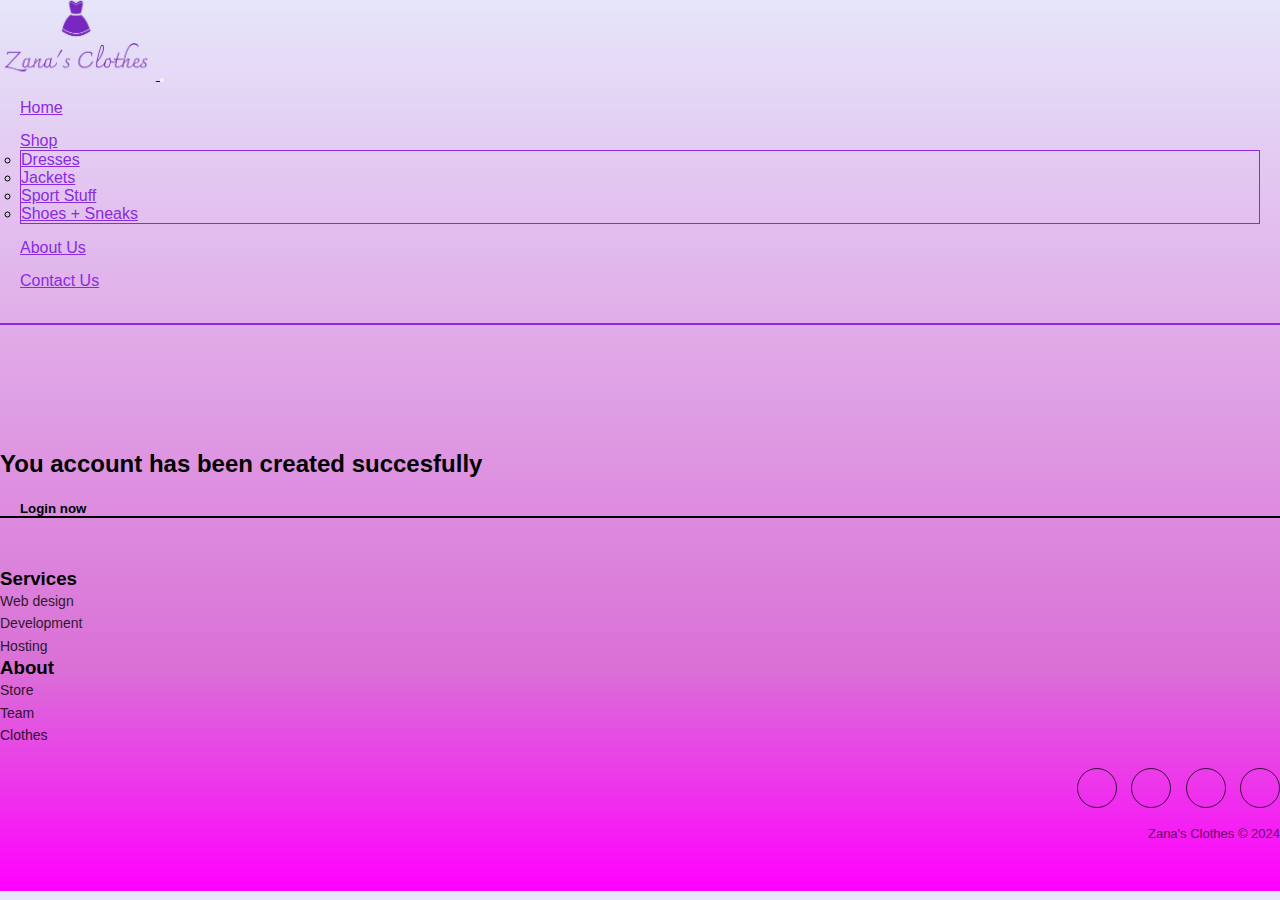
<file: signupdone.html>
<!DOCTYPE html>
<html lang="en">
<head>
  <meta charset="UTF-8">
  <meta name="viewport" content="width=device-width, initial-scale=1.0">
  <title>Zana's - Sign up</title>
  <link rel="stylesheet" href="components/css/style.css">
  <link rel="shortcut icon" href="image/logo.PNG">
  <link rel="stylesheet" href="components/css/signupdone.css">
  <link href="https://cdn.jsdelivr.net/npm/bootstrap@5.3.2/dist/css/bootstrap.min.css" rel="stylesheet" integrity="sha384-T3c6CoIi6uLrA9TneNEoa7RxnatzjcDSCmG1MXxSR1GAsXEV/Dwwykc2MPK8M2HN" crossorigin="anonymous">
  <link rel="preconnect" href="https://fonts.googleapis.com">
<link rel="preconnect" href="https://fonts.gstatic.com" crossorigin>
<link rel="stylesheet" href="https://cdnjs.cloudflare.com/ajax/libs/font-awesome/6.5.1/css/all.min.css" integrity="sha512-DTOQO9RWCH3ppGqcWaEA1BIZOC6xxalwEsw9c2QQeAIftl+Vegovlnee1c9QX4TctnWMn13TZye+giMm8e2LwA==" crossorigin="anonymous" referrerpolicy="no-referrer" />
<link href="https://fonts.googleapis.com/css2?family=Charmonman:wght@400;700&display=swap" rel="stylesheet">
</head>
<body id="zanas-clothes">

  <header class="zm-header">
    <nav class="navbar navbar-expand-lg bg-transparent px-5">
      <div class="container-fluid">
        <a class="navbar-brand" href="index.html">
          <img src="image/logo.PNG" height="80">
        </a>
        <button class="navbar-toggler" type="button" data-bs-toggle="collapse" data-bs-target="#navbarNav" aria-controls="navbarNav" aria-expanded="false" aria-label="Toggle navigation">
          <span class="navbar-toggler-icon"></span>
        </button>
        <div class="collapse navbar-collapse" id="navbarNav">
          <ul class="navbar-nav mx-auto">
            <li class="nav-item">
              <a class="nav-link " aria-current="page" href="index.html">Home</a>
            </li>
            <li class="nav-item dropdown">
              <a class="nav-link dropdown-toggle" href="#" role="button" data-bs-toggle="dropdown" aria-expanded="false">
                Shop
              </a>
              <ul class="dropdown-menu">
                <li><a class="dropdown-item" href="dresses.html">Dresses</a></li>
                <li><a class="dropdown-item" href="jacket.html">Jackets</a></li>
                <li><a class="dropdown-item" href="sportstuff.html">Sport Stuff</a></li>
                <li><a class="dropdown-item" href="shoesneaks.html">Shoes + Sneaks</a></li>
              </ul>
            </li>
            <li class="nav-item">
              <a class="nav-link " href="#zm-about-us">About Us</a>
            </li>
            <li class="nav-item">
              <a class="nav-link " href="contact-us.html">Contact Us</a>
            </li>
          </ul>
          <ul class="navbar-nav ml-auto">
            <li class="nav-item user-icon">
              <a class="nav-link" href="login.html">
                <i class="fas fa-user"></i> 
              </a>
            </li>
          </ul>
         
      </div>
    </nav>
  </header>

  <main class="zm-main">
  <div class="container  d-flex  justify-content-center my-5">
    <div class="row">
        <div class="col-md-12">
            <div class="zm-signup">
                <i class="fa-regular fa-circle-check"></i>
                <h2 class="text-center mt-5">You account has been created succesfully</h2>
               <a href="login.html"><h5 class="text-center"><i class="fa-solid fa-user"></i>Login now<i class="fa-solid fa-user"></i></h5></a>
            </div>
        </div>
    </div>
</div>
</main>

  
  <footer>
    <div class="zm-footer">
        <div class="container">
            <div class="row justify-content-center">
                <div class="col-md-6 text-center">
                    <h3>Services</h3>
                    <ul>
                        <li><a href="#">Web design</a></li>
                        <li><a href="#">Development</a></li>
                        <li><a href="#">Hosting</a></li>
                    </ul>
                </div>
                <div class="col-md-6 text-center">
                    <h3>About</h3>
                    <ul>
                        <li><a href="#">Store</a></li>
                        <li><a href="#">Team</a></li>
                        <li><a href="#">Clothes</a></li>
                    </ul>
                </div>
                <div class="col-md-4 text-center zm-item zm-social my-3">
                  <a href="#"><i class="fa-brands fa-instagram"></i></a>
                  <a href="#"><i class="fa-brands fa-twitter"></i></a>
                  <a href="#"><i class="fa-brands fa-snapchat"></i></a>
                  <a href="#"><i class="fa-brands fa-tiktok"></i></a>
                    <p class="zm-copyright my-4">Zana's Clothes © 2024</p>
                </div>
            </div>
        </div>
      </div>
  </footer>

  <script src="https://cdn.jsdelivr.net/npm/@popperjs/core@2.11.8/dist/umd/popper.min.js" integrity="sha384-I7E8VVD/ismYTF4hNIPjVp/Zjvgyol6VFvRkX/vR+Vc4jQkC+hVqc2pM8ODewa9r" crossorigin="anonymous"></script>
  <script src="https://cdn.jsdelivr.net/npm/bootstrap@5.3.2/dist/js/bootstrap.min.js" integrity="sha384-BBtl+eGJRgqQAUMxJ7pMwbEyER4l1g+O15P+16Ep7Q9Q+zqX6gSbd85u4mG4QzX+" crossorigin="anonymous"></script>

</body>
</html>
</file>
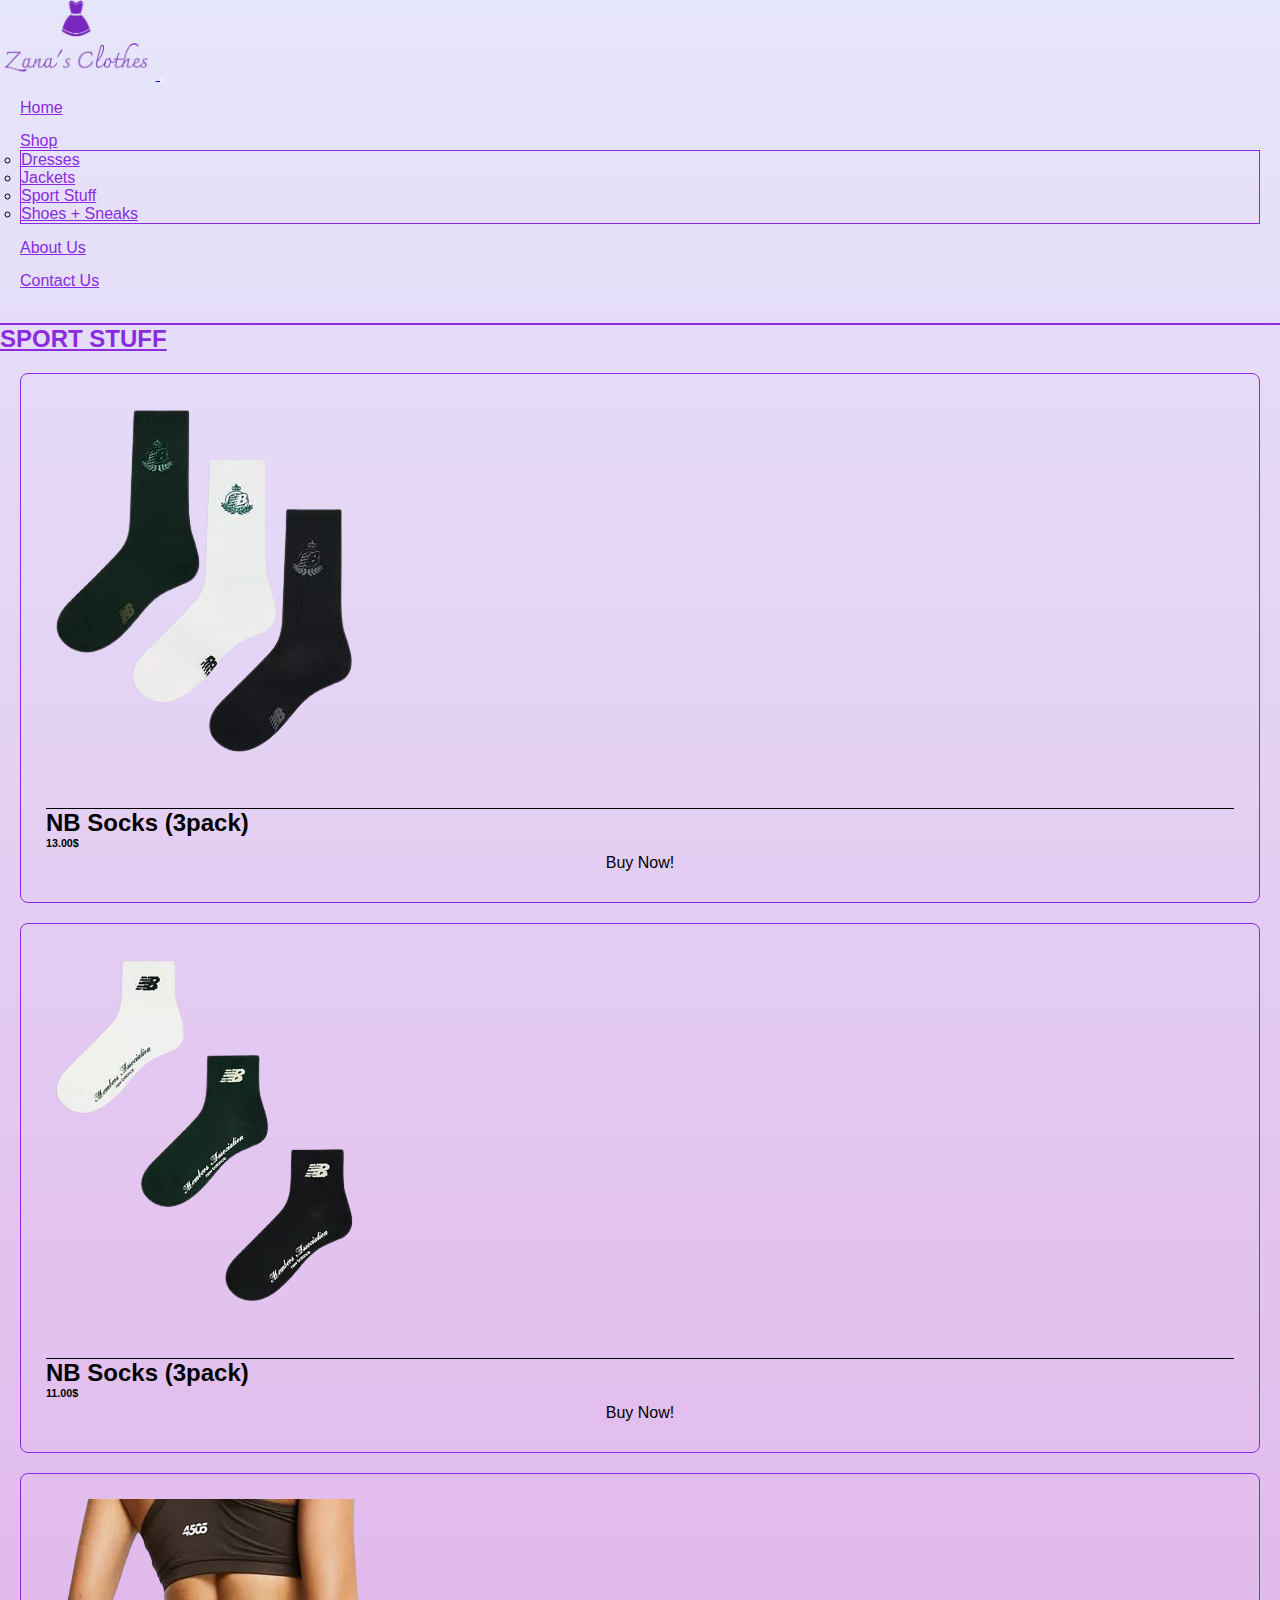
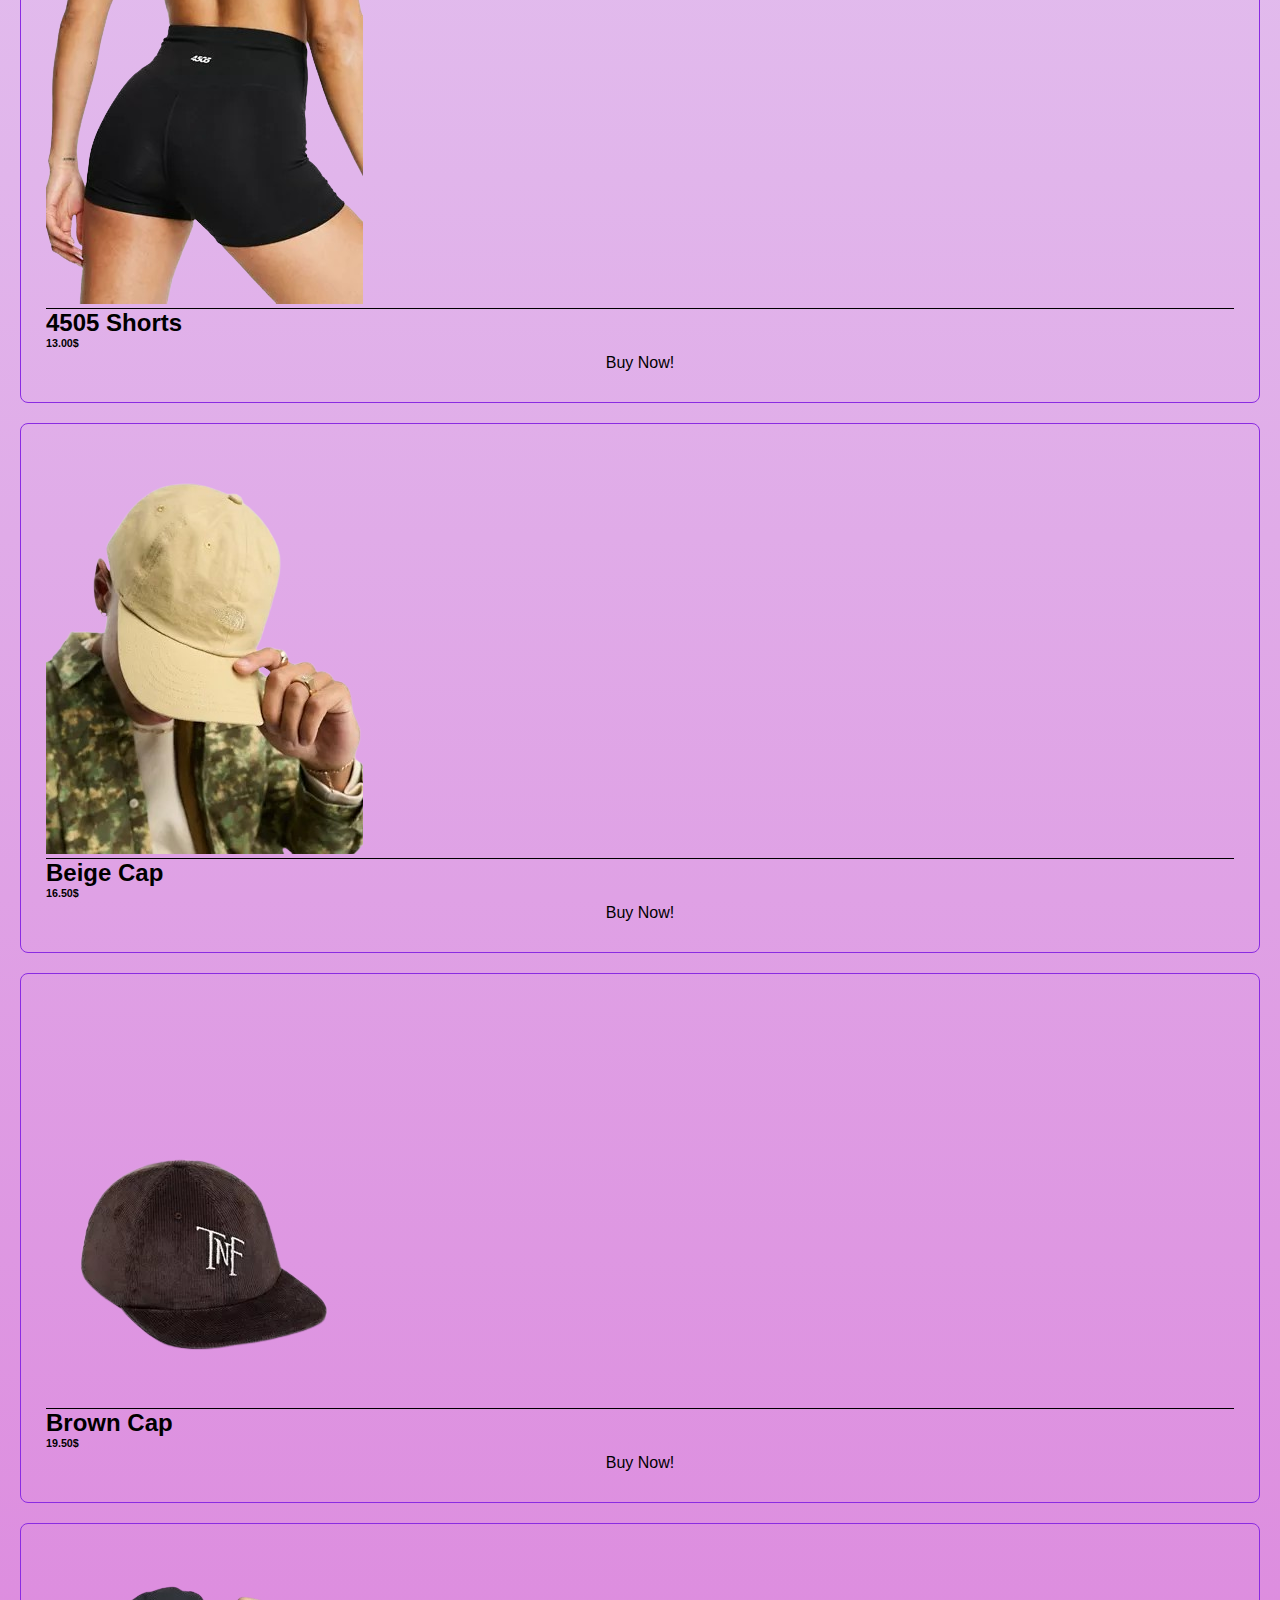
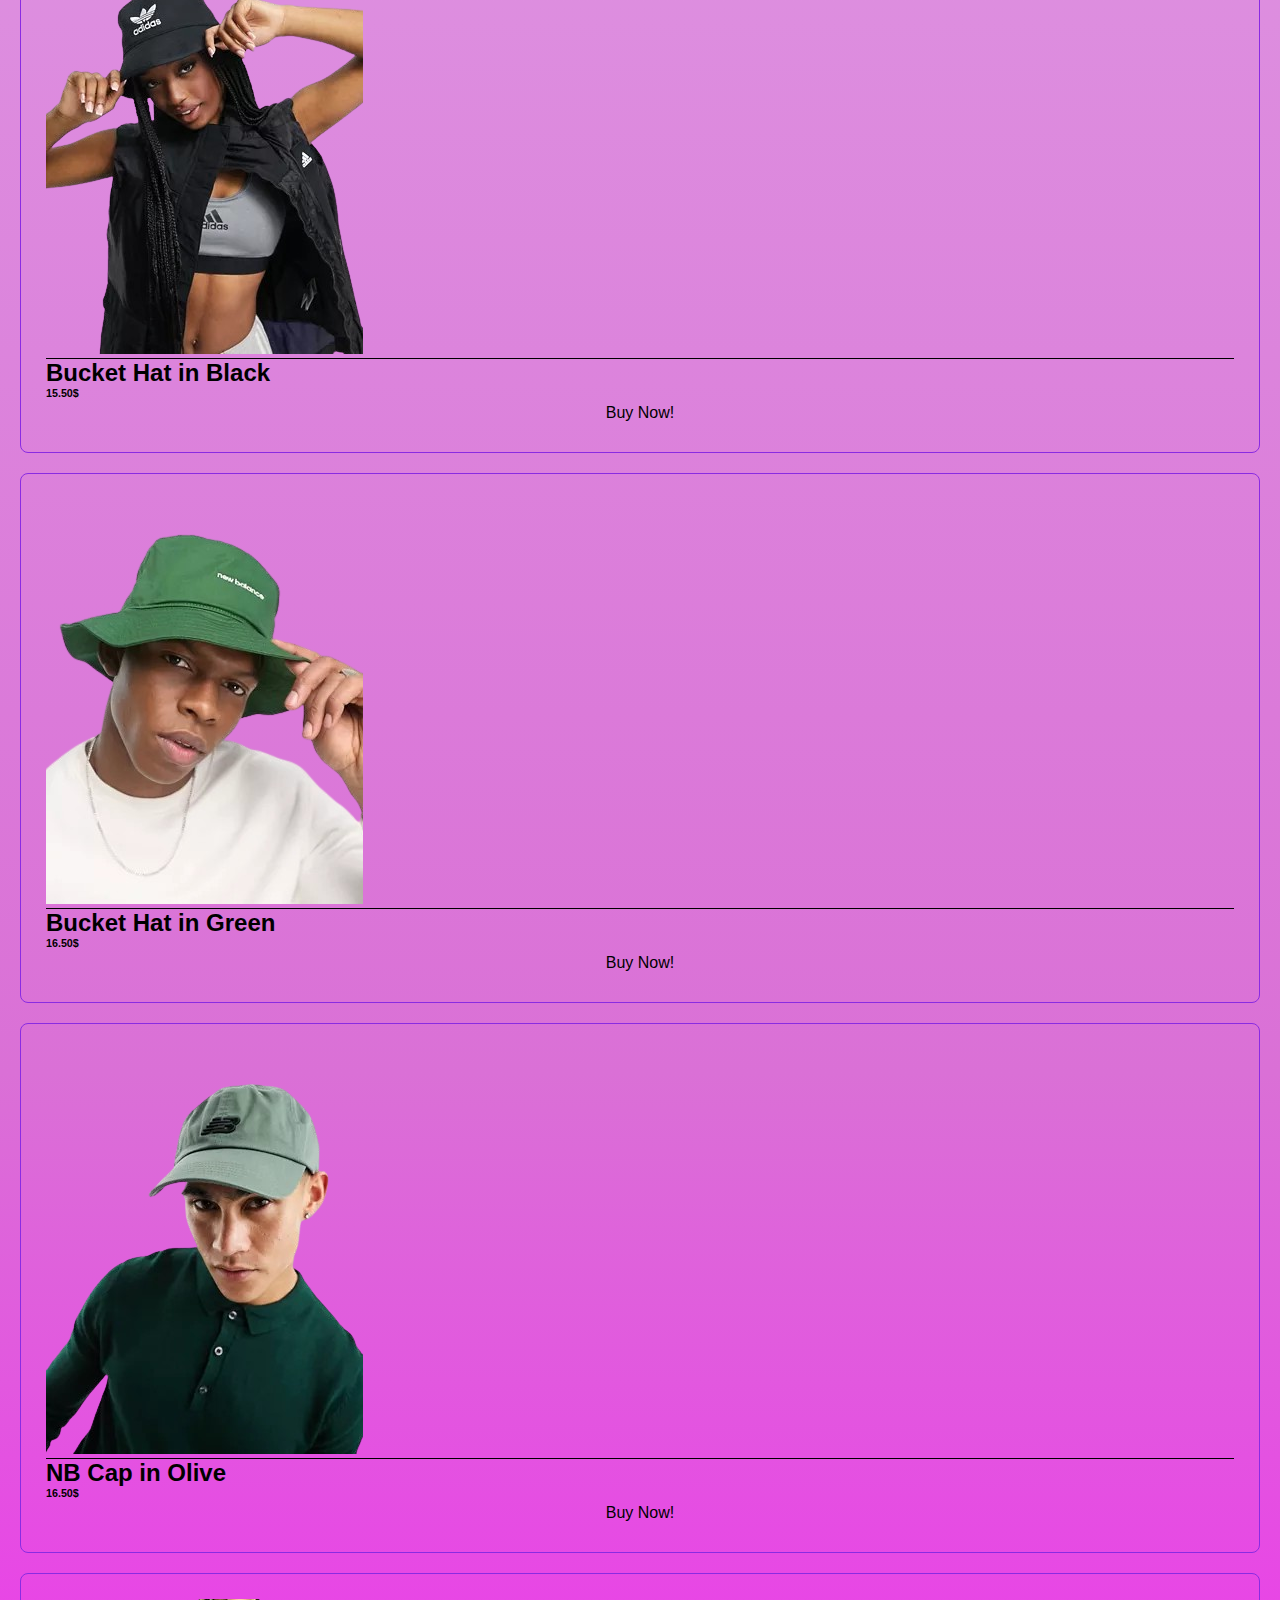
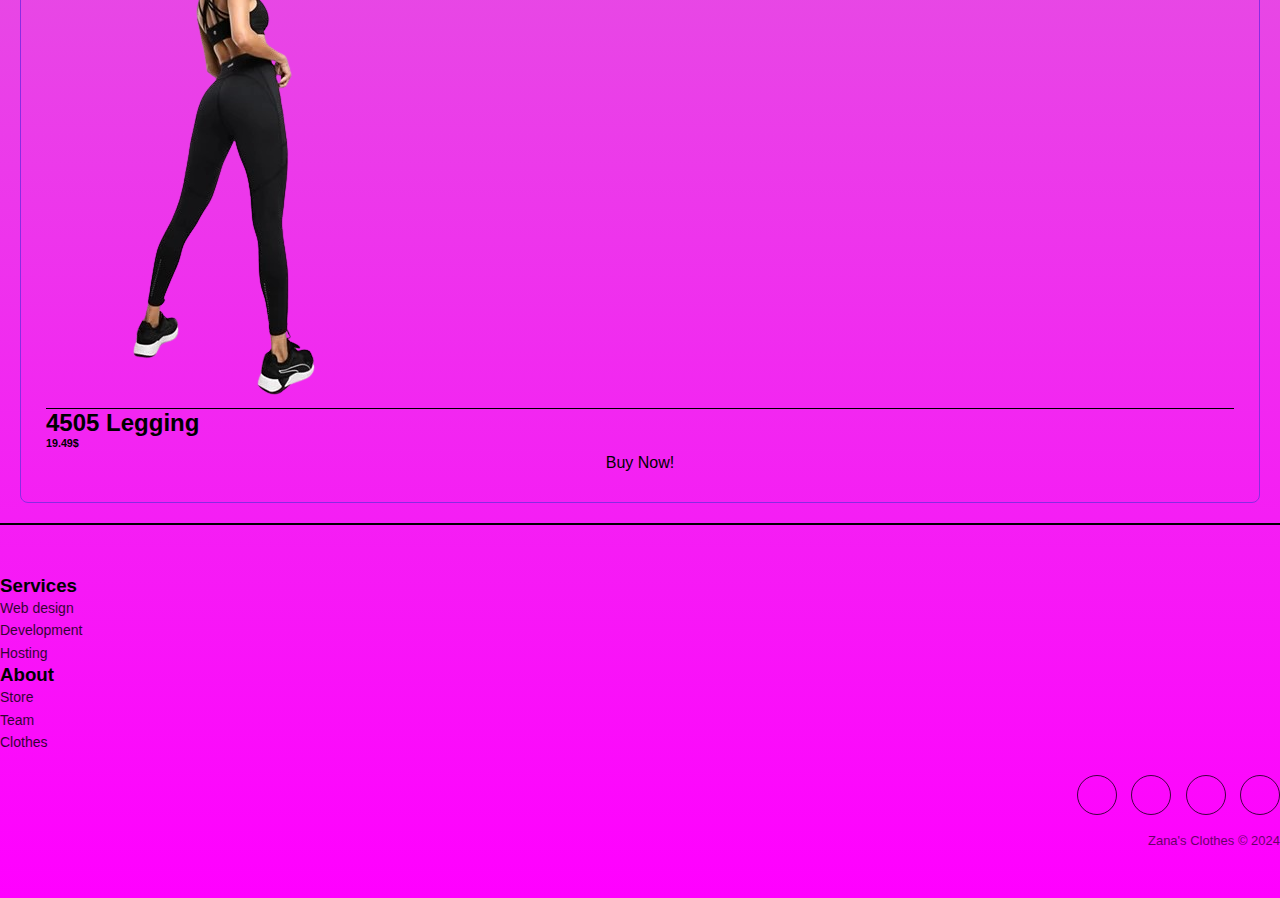
<file: sportstuff.html>
<!DOCTYPE html>
<html lang="en">
<head>
  <meta charset="UTF-8">
  <meta name="viewport" content="width=device-width, initial-scale=1.0">
  <title>Zana's Sport Stuff</title>
  <link rel="stylesheet" href="components/css/dresses.css">
  <link rel="shortcut icon" href="image/logo.PNG">
  <link href="https://cdn.jsdelivr.net/npm/bootstrap@5.3.2/dist/css/bootstrap.min.css" rel="stylesheet" integrity="sha384-T3c6CoIi6uLrA9TneNEoa7RxnatzjcDSCmG1MXxSR1GAsXEV/Dwwykc2MPK8M2HN" crossorigin="anonymous">
  <link rel="preconnect" href="https://fonts.googleapis.com">
<link rel="preconnect" href="https://fonts.gstatic.com" crossorigin>
<link rel="stylesheet" href="https://cdnjs.cloudflare.com/ajax/libs/font-awesome/6.5.1/css/all.min.css" integrity="sha512-DTOQO9RWCH3ppGqcWaEA1BIZOC6xxalwEsw9c2QQeAIftl+Vegovlnee1c9QX4TctnWMn13TZye+giMm8e2LwA==" crossorigin="anonymous" referrerpolicy="no-referrer" />
<link href="https://fonts.googleapis.com/css2?family=Charmonman:wght@400;700&display=swap" rel="stylesheet">
</head>
<body id="zanas-clothes">

  <header class="zm-header">
    <nav class="navbar navbar-expand-lg bg-transparent px-5">
      <div class="container-fluid">
        <a class="navbar-brand" href="index.html">
          <img src="image/logo.PNG" height="80">
        </a>
        <button class="navbar-toggler" type="button" data-bs-toggle="collapse" data-bs-target="#navbarNav" aria-controls="navbarNav" aria-expanded="false" aria-label="Toggle navigation">
          <span class="navbar-toggler-icon"></span>
        </button>
        <div class="collapse navbar-collapse" id="navbarNav">
          <ul class="navbar-nav mx-auto">
            <li class="nav-item">
              <a class="nav-link " aria-current="page" href="index.html">Home</a>
            </li>
            <li class="nav-item dropdown">
              <a class="nav-link dropdown-toggle" href="#" role="button" data-bs-toggle="dropdown" aria-expanded="false">
                Shop
              </a>
              <ul class="dropdown-menu">
                <li><a class="dropdown-item" href="dresses.html">Dresses</a></li>
                <li><a class="dropdown-item" href="jacket.html">Jackets</a></li>
                <li><a class="dropdown-item" href="sportstuff.html">Sport Stuff</a></li>
                <li><a class="dropdown-item" href="shoesneaks.html">Shoes + Sneaks</a></li>
              </ul>
            </li>
            <li class="nav-item">
              <a class="nav-link " href="#zm-about-us">About Us</a>
            </li>
            <li class="nav-item">
              <a class="nav-link " href="contact-us.html">Contact Us</a>
            </li>
          </ul>
          <ul class="navbar-nav ml-auto">
            <li class="nav-item user-icon">
              <a class="nav-link" href="login.html">
                <i class="fas fa-user"></i> 
              </a>
            </li>
          </ul>
         
      </div>
    </nav>
  </header>

 <main class="zm-main">
    <div class="container my-3 py-4">
        <h2 class="text-center">SPORT STUFF</h2>
        <div class="row">
            <div class="col-md-4">
                <div class="card bg-transparent text-white ">
                  <img src="image/sport1.png" class="card-img-top img-fluid" alt="Card Image 1">
                  <div class="card-body">
                    <h2 class="text-center">NB Socks (3pack)</h2>
                    <h6 class="text-center">13.00$</h6>
                    <a href="buystuff.html" class="text-center">Buy Now!</a>
                  </div>
                </div>
            </div>
            <div class="col-md-4">
                <div class="card bg-transparent text-white ">
                  <img src="image/sport2.png" class="card-img-top img-fluid" alt="Card Image 1">
                  <div class="card-body">
                    <h2 class="text-center">NB Socks (3pack)</h2>
                    <h6 class="text-center">11.00$</h6>
                    <a href="buystuff.html" class="text-center">Buy Now!</a>
                  </div>
                </div>
            </div>
            <div class="col-md-4">
                <div class="card bg-transparent text-white ">
                  <img src="image/sport3.png" class="card-img-top img-fluid" alt="Card Image 1">
                  <div class="card-body">
                    <h2 class="text-center">4505 Shorts</h2>
                    <h6 class="text-center">13.00$</h6>
                    <a href="buystuff.html" class="text-center">Buy Now!</a>
                  </div>
                </div>
            </div>
            <div class="col-md-4">
                <div class="card bg-transparent text-white ">
                  <img src="image/sport4.png" class="card-img-top img-fluid" alt="Card Image 1">
                  <div class="card-body">
                    <h2 class="text-center">Beige Cap</h2>
                    <h6 class="text-center">16.50$</h6>
                    <a href="buystuff.html" class="text-center">Buy Now!</a>
                  </div>
                </div>
            </div>
            <div class="col-md-4">
                <div class="card bg-transparent text-white ">
                  <img src="image/sport5.png" class="card-img-top img-fluid" alt="Card Image 1">
                  <div class="card-body">
                    <h2 class="text-center">Brown Cap</h2>
                    <h6 class="text-center">19.50$</h6>
                    <a href="buystuff.html" class="text-center">Buy Now!</a>
                  </div>
                </div>
            </div>
            <div class="col-md-4">
                <div class="card bg-transparent text-white ">
                  <img src="image/sport6.png" class="card-img-top img-fluid" alt="Card Image 1">
                  <div class="card-body">
                    <h2 class="text-center">Bucket Hat in Black</h2>
                    <h6 class="text-center">15.50$</h6>
                    <a href="buystuff.html" class="text-center">Buy Now!</a>
                  </div>
                </div>
            </div>
            <div class="col-md-4">
                <div class="card bg-transparent text-white ">
                  <img src="image/sport7.png" class="card-img-top img-fluid" alt="Card Image 1">
                  <div class="card-body">
                    <h2 class="text-center">Bucket Hat in Green</h2>
                    <h6 class="text-center">16.50$</h6>
                    <a href="buystuff.html" class="text-center">Buy Now!</a>
                  </div>
                </div>
            </div>
            <div class="col-md-4">
                <div class="card bg-transparent text-white ">
                  <img src="image/sport8.png" class="card-img-top img-fluid" alt="Card Image 1">
                  <div class="card-body">
                    <h2 class="text-center">NB Cap in Olive</h2>
                    <h6 class="text-center">16.50$</h6>
                    <a href="buystuff.html" class="text-center">Buy Now!</a>
                  </div>
                </div>
            </div>
            <div class="col-md-4">
                <div class="card bg-transparent text-white ">
                  <img src="image/sport9.png" class="card-img-top img-fluid" alt="Card Image 1">
                  <div class="card-body">
                    <h2 class="text-center">4505 Legging</h2>
                    <h6 class="text-center">19.49$</h6>
                    <a href="buystuff.html" class="text-center">Buy Now!</a>
                  </div>
                </div>
            </div>
        </div>
    </div>
 </main>

 
 
    <footer>
    <div class="zm-footer">
    <div class="container">
        <div class="row justify-content-center">
            <div class="col-md-6 text-center">
                <h3>Services</h3>
                <ul>
                    <li><a href="#">Web design</a></li>
                    <li><a href="#">Development</a></li>
                    <li><a href="#">Hosting</a></li>
                </ul>
            </div>
            <div class="col-md-6 text-center">
                <h3>About</h3>
                <ul>
                    <li><a href="#">Store</a></li>
                    <li><a href="#">Team</a></li>
                    <li><a href="#">Clothes</a></li>
                </ul>
            </div>
            <div class="col-md-4 text-center zm-item zm-social">
              <a href="#"><i class="fa-brands fa-instagram"></i></a>
              <a href="#"><i class="fa-brands fa-twitter"></i></a>
              <a href="#"><i class="fa-brands fa-snapchat"></i></a>
              <a href="#"><i class="fa-brands fa-tiktok"></i></a>
                <p class="zm-copyright my-4">Zana's Clothes © 2024</p>
            </div>
        </div>
    </div>
  </div>
</footer>
  



  <script src="https://cdn.jsdelivr.net/npm/@popperjs/core@2.11.8/dist/umd/popper.min.js" integrity="sha384-I7E8VVD/ismYTF4hNIPjVp/Zjvgyol6VFvRkX/vR+Vc4jQkC+hVqc2pM8ODewa9r" crossorigin="anonymous"></script>
  <script src="https://cdn.jsdelivr.net/npm/bootstrap@5.3.2/dist/js/bootstrap.min.js" integrity="sha384-BBtl+eGJRgqQAUMxJ7pMwbEyER4l1g+O15P+16Ep7Q9Q+zqX6gSbd85u4mG4QzX+" crossorigin="anonymous"></script>

</body>
</html>
</file>
<file: components/css/style.css>
@import url('https://fonts.googleapis.com/css2?family=Charmonman:wght@400;700&display=swap');

*{
    margin: 0;
    padding: 0;
    box-sizing: border-box;
    font-family: 'Chamorman', sans-serif;
}

html{
    scroll-behavior: smooth;
    
}

#zanas-clothes{
    background: rgb(255,0,255);
    background: linear-gradient(0deg, rgba(255,0,255,1) 0%, rgba(218,112,214,1) 25%, rgba(230,230,250,1) 100%);
}


/* Headeri - NavBari */

.zm-header{
    border-bottom: 2px solid #8A2BE2;
    font-family: 'Chamorman', cursive;
}

.navbar img{
    transition: 0.3s;
}

.navbar img:hover{
    transform: scale(1.1);
}

.navbar-nav .nav-item{
    padding: 0 20px;
    margin-top: 15px;
    
}

.navbar-nav .nav-item .dropdown-menu{
    border: 1px solid #8A2BE2;
}

.navbar-nav .nav-item .dropdown-menu a{
    transition: 0.3s;
}

.navbar-nav .nav-item .dropdown-menu a:hover{
    text-decoration: underline;
    transform: scale(1);
}

.navbar-nav .nav-item a{
    color: #8A2BE2;
    transition: 0.3s;
}

.navbar-nav .nav-item a:hover{
    font-weight: bold;
    transform: scale(1.1);
}

.navbar .zm-login{
    margin-top: 15px;
}

.navbar .zm-login i{
    color: #8A2BE2;
    transition: 0.3s;
   
}

.navbar .zm-login :hover{
    transform: scale(1.1);
}

/* Main */

.zm-main .container .row .col-md-3{
    padding: 0 15px;
}



.zm-heading h2{
    text-align: center;
    color: #8A2BE2;
    font-weight: bolder;

}

.zm-heading h5{
    text-align: center;
    color: #000000;
}

.zm-heading p{
    text-align: center;
    color: #000000;
}

.col-md-3 .card{
  padding: 25px;
  margin: 20px;
  border: 1px solid #8A2BE2;
  border-radius: 8px;
  transition: 0.3s;
}

.col-md-3 .card:hover{
  transform: scale(1.025);
  cursor: pointer;
}


.col-md-3 .card .card-body a{
    text-decoration: none;
    color: #000000;
    transition: 0.3s;
}

.col-md-3 .card .card-body a:hover{
    text-decoration: underline;
    font-weight:bold;
}

.zm-buttoni{
    display: flex;
    justify-content: center;
    margin: 0 0 20px 0;
}

.zm-buttoni a{
    border: 2px solid #8A2BE2;
    text-decoration: none;
    color: #000000;
    transition: 0.3s;
    padding: 10px;
    border-radius: 10px;
}

.zm-buttoni a:hover{
    transform: scale(1.1);
    font-weight: bold;
}

.zm-trending{
  border-top: 1px solid #000000;
  padding-top: 25px;
  margin-top: 30px;
}

.zm-trending h2{
    color: #000000;
    transition: 0.3s;
    margin-bottom: 25px;
}

.zm-trending h2:hover{
    transform: scale(1.1);
    cursor: pointer;
}

.zm-trending img{
    transition: 0.3s;
}

.zm-trending img:hover{
    transform: scale(1.1);
    border: 1px solid #8A2BE2;
    cursor: pointer;
}

.zm-about-us{
  border-top: 1px solid #000000;
  padding-top: 25px;
  margin-top: 30px;
}

.zm-about-us h2{
    color: #000000;
    transition: 0.3s;
}

.zm-about-us h2:hover{
    transform: scale(1.1);
}

.zm-about-us p{
    color: #000;
    text-align: center;
}

/* Footer */



.zm-footer{
    padding:50px 0;
    color:#000000;
    border-top: 2px solid #000000;
  }
  
  .zm-footern h3 {
    margin-top:0;
    margin-bottom:12px;
    font-weight:bold;
    font-size:16px;
  }
  
  .zm-footer ul {
    padding:0;
    list-style:none;
    line-height:1.6;
    font-size:14px;
    margin-bottom:0;
  }
  
  .zm-footer ul a {
    color:inherit;
    text-decoration:none;
    opacity:0.8;
  }
  
  .zm-footer ul a:hover {
    opacity:1;
  }
  
  .zm-footer .zm-item.zm-social {
    text-align:right;
  }
  
  @media (max-width:767px) {
    .footer-clean .zm-item {
      text-align:center;
      padding-bottom:20px;
    }
  }
  
  @media (max-width: 768px) {
    .footer-clean .zm-item.zm-social {
      text-align:center;
    }
  }
  
  .zm-footer .zm-item.zm-social > a {
    font-size:24px;
    width:40px;
    height:40px;
    line-height:40px;
    display:inline-block;
    text-align:center;
    border-radius:50%;
    border:1px solid #000000;
    margin-left:10px;
    margin-top:22px;
    color:inherit;
    opacity:0.75;
  }
  
  .zm-footer .zm-item.zm-social  a:hover {
    opacity:0.9;
  }
  
  @media (max-width:991px) {
    .zm-footer .zm-item.zm-social > a {
      margin-top:40px;
    }
  }
  
  @media (max-width:767px) {
    .zm-footer .zm-item.zm-social > a {
      margin-top:10px;
    }
  }
  
  .zm-footer .zm-copyright {
    margin-top:14px;
    margin-bottom:0;
    font-size:13px;
    opacity:0.6;
  }

  @media (max-width:768px) {
    .zm-about-us p{
        color: #000;
    }
  }

  @media screen { 
    *{font-family: 'Chamorman', sans-serif;
    }
    
  }
</file>
<file: components/css/dresses.css>
@import url('https://fonts.googleapis.com/css2?family=Charmonman:wght@400;700&display=swap');

*{
    margin: 0;
    padding: 0;
    box-sizing: border-box;
    font-family: 'Chamorman', sans-serif;
}

html{
    scroll-behavior: smooth;
    
}

#zanas-clothes{
  background: rgb(255,0,255);
  background: linear-gradient(0deg, rgba(255,0,255,1) 0%, rgba(218,112,214,1) 25%, rgba(230,230,250,1) 100%);
}


/* Headeri - NavBari */

.zm-header{
    border-bottom: 2px solid #8A2BE2;
}

.navbar img{
    transition: 0.3s;
}

.navbar img:hover{
    transform: scale(1.1);
}

.navbar-nav .nav-item{
    padding: 0 20px;
    margin-top: 15px;
    
}

.navbar-nav .nav-item .dropdown-menu{
    border: 1px solid #8A2BE2;
}

.navbar-nav .nav-item .dropdown-menu a{
    transition: 0.3s;
}

.navbar-nav .nav-item .dropdown-menu a:hover{
    text-decoration: underline;
    transform: scale(1);
}

.navbar-nav .nav-item a{
    color: #8A2BE2;
    transition: 0.3s;
}

.navbar-nav .nav-item a:hover{
    font-weight: bold;
    transform: scale(1.1);
}

.navbar .zm-login{
    margin-top: 15px;
}

.navbar .zm-login a{
    text-decoration: none;
    color: #8A2BE2;
    transition: 0.3s;
   
}

.navbar .zm-login a:hover{
    font-weight: bold;
    transform: scale(1.1);
}


/* Main */


.container h2{
    color: #8A2BE2;
    text-decoration: underline;
}

.card-body h2{
    color: #000;
    border-top:1px solid #000;
    text-decoration: none;
}

.card-body h6{
    color: #000;
}


.col-md-4 .card{
    padding: 25px;
    margin: 20px;
    border: 1px solid #8A2BE2;
    border-radius: 8px;
    transition: 0.3s;
}

.col-md-4 .card:hover{
    transform: scale(1.025);
    cursor: pointer;
}


.card-body a{
    text-decoration: none;
    color: #000000;
    transition: 0.3s;
    padding: 5px;
    display: flex;
    justify-content: center;
}

.card-body a:hover{
    border: 0.5px solid #8A2BE2;
    border-radius: 8px;
}




/* Footer */



.zm-footer{
    padding:50px 0;
    background-color:#ffffff00;
    color:#000000;
    border-top: 2px solid #000000;
  }
  
  .zm-footern h3 {
    margin-top:0;
    margin-bottom:12px;
    font-weight:bold;
    font-size:16px;
  }
  
  .zm-footer ul {
    padding:0;
    list-style:none;
    line-height:1.6;
    font-size:14px;
    margin-bottom:0;
  }
  
  .zm-footer ul a {
    color:inherit;
    text-decoration:none;
    opacity:0.8;
  }
  
  .zm-footer ul a:hover {
    opacity:1;
  }
  
  .zm-footer .zm-item.zm-social {
    text-align:right;
  }
  
  @media (max-width:767px) {
    .footer-clean .zm-item {
      text-align:center;
      padding-bottom:20px;
    }
  }
  
  @media (max-width: 768px) {
    .footer-clean .zm-item.zm-social {
      text-align:center;
    }
  }
  
  .zm-footer .zm-item.zm-social > a {
    font-size:24px;
    width:40px;
    height:40px;
    line-height:40px;
    display:inline-block;
    text-align:center;
    border-radius:50%;
    border:1px solid #000000;
    margin-left:10px;
    margin-top:22px;
    color:inherit;
    opacity:0.75;
  }
  
  .zm-footer .zm-item.zm-social  a:hover {
    opacity:0.9;
  }
  
  @media (max-width:991px) {
    .zm-footer .zm-item.zm-social > a {
      margin-top:40px;
    }
  }
  
  @media (max-width:767px) {
    .zm-footer .zm-item.zm-social > a {
      margin-top:10px;
    }
  }
  
  .zm-footer .zm-copyright {
    margin-top:14px;
    margin-bottom:0;
    font-size:13px;
    opacity:0.6;
  }
</file>
<file: components/css/buystuff.css>
.container h2{
    color: #8A2BE2;
}

.container p{
    color: #8A2BE2;
}

.form-label{
    color: #8A2BE2;
}


.zm-footer p{
    color: #fff;
}

.row .col-md-6 a img{
    align-items: center;
}
</file>
<file: components/css/contactus.css>
.container h2{
    color: #000000;
}

.container p{
    color: #000000;
}

.form-label{
    color: #000000;
}


.zm-footer p{
    color: #fff;
}
</file>
<file: components/css/login.css>
.container h2{
    color: #000000;
}

.container p{
    color: #000000;
}

.form-label{
    color: #000000;
}

.form-check-label{
    color: #000000;
}

.container .form-check{
    display: flex;
    justify-content: space-between;
}


.zm-footer p{
    color: #000000;
}
</file>
<file: components/css/signupdone.css>
*{
    margin: 0;
    padding: 0;
    font-family: 'Noto Sans', sans-serif;
}

.zm-signup{
    margin-top: 125px;
    height: 100%;
    width: 100%;
}



.zm-signup i{
    color: #000000;
    font-size: 125px;
    display: flex;
    justify-content: center;
}

.zm-signup h5 i{
    color: #000000;
    font-size: 100%;
    margin: 35px 10px 0 10px;
    display: inline-block
}

.zm-signup h2{
    color: #000000;
}

.zm-signup a{
    text-decoration: none;
    color: #000000;
    transition: 0.3s;
}

.zm-signup a h5:hover{
    transform: scale(1.1)                           ;
}
</file>
